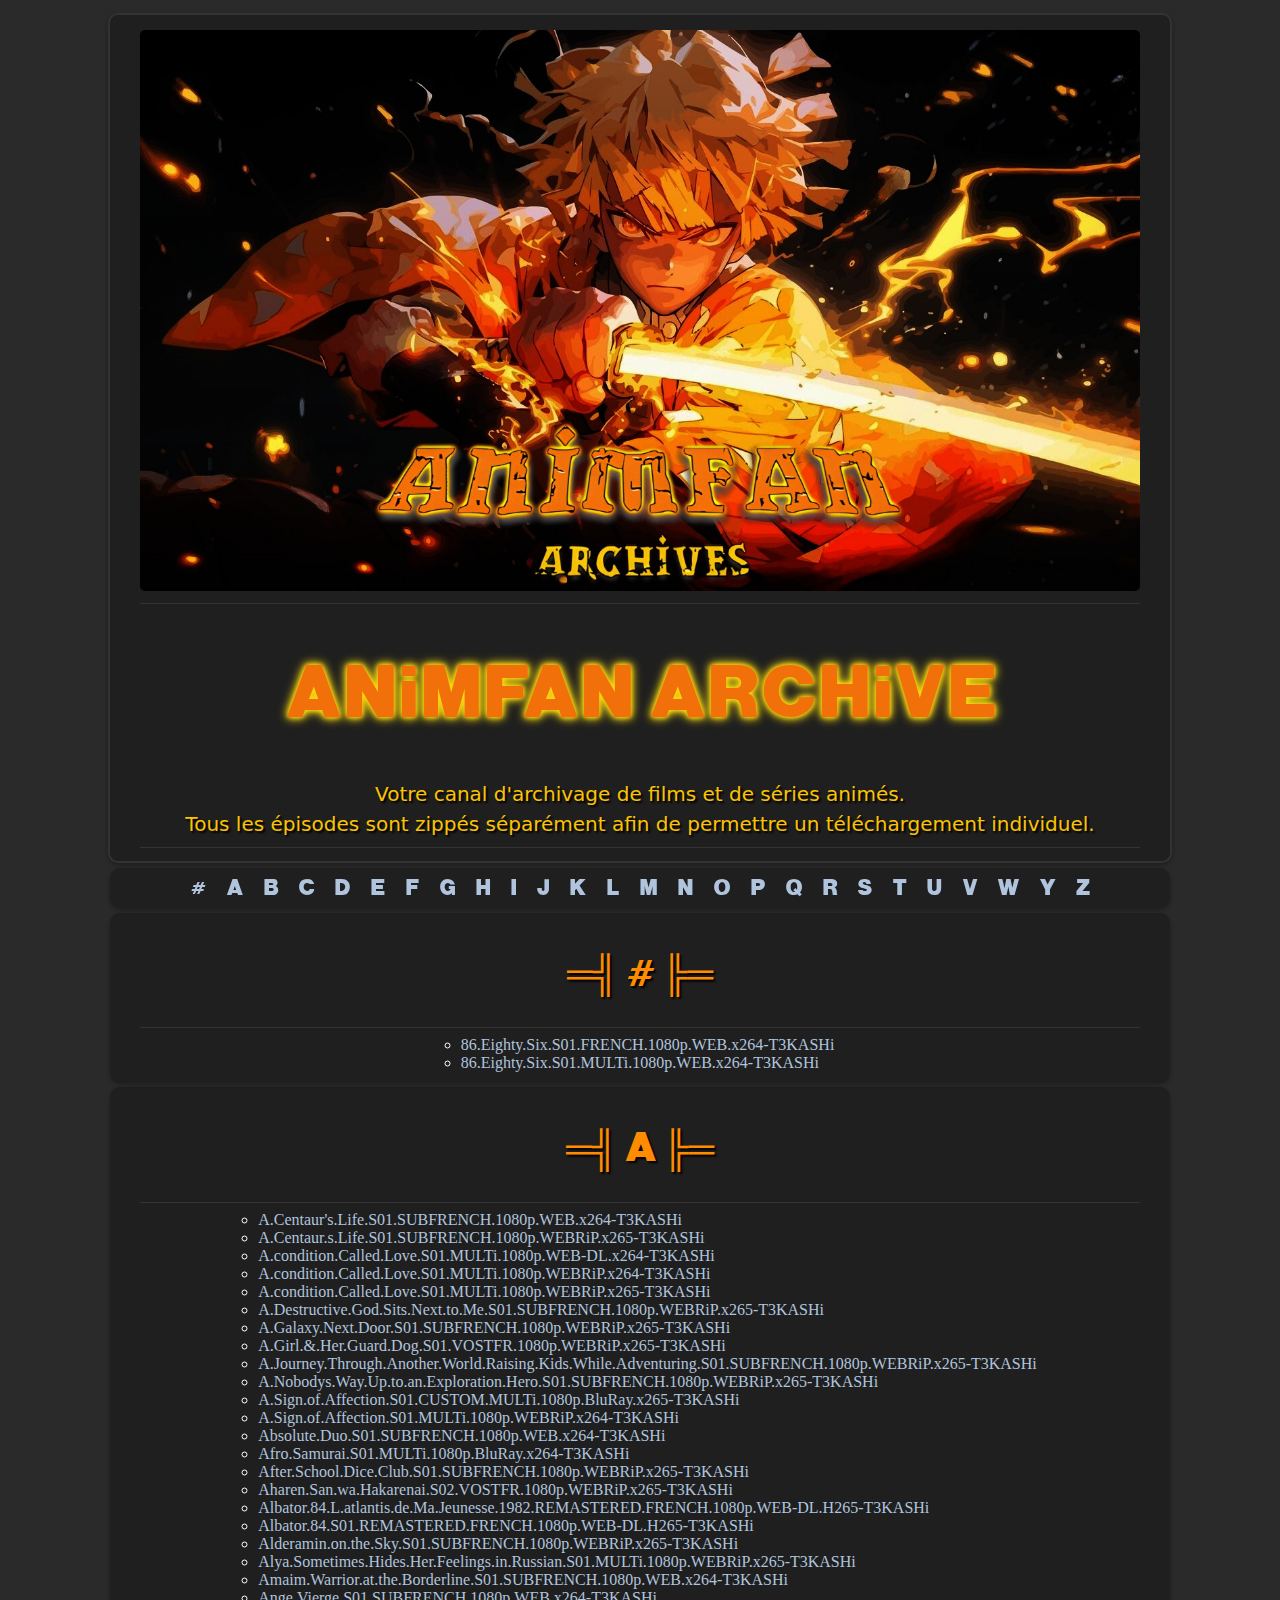
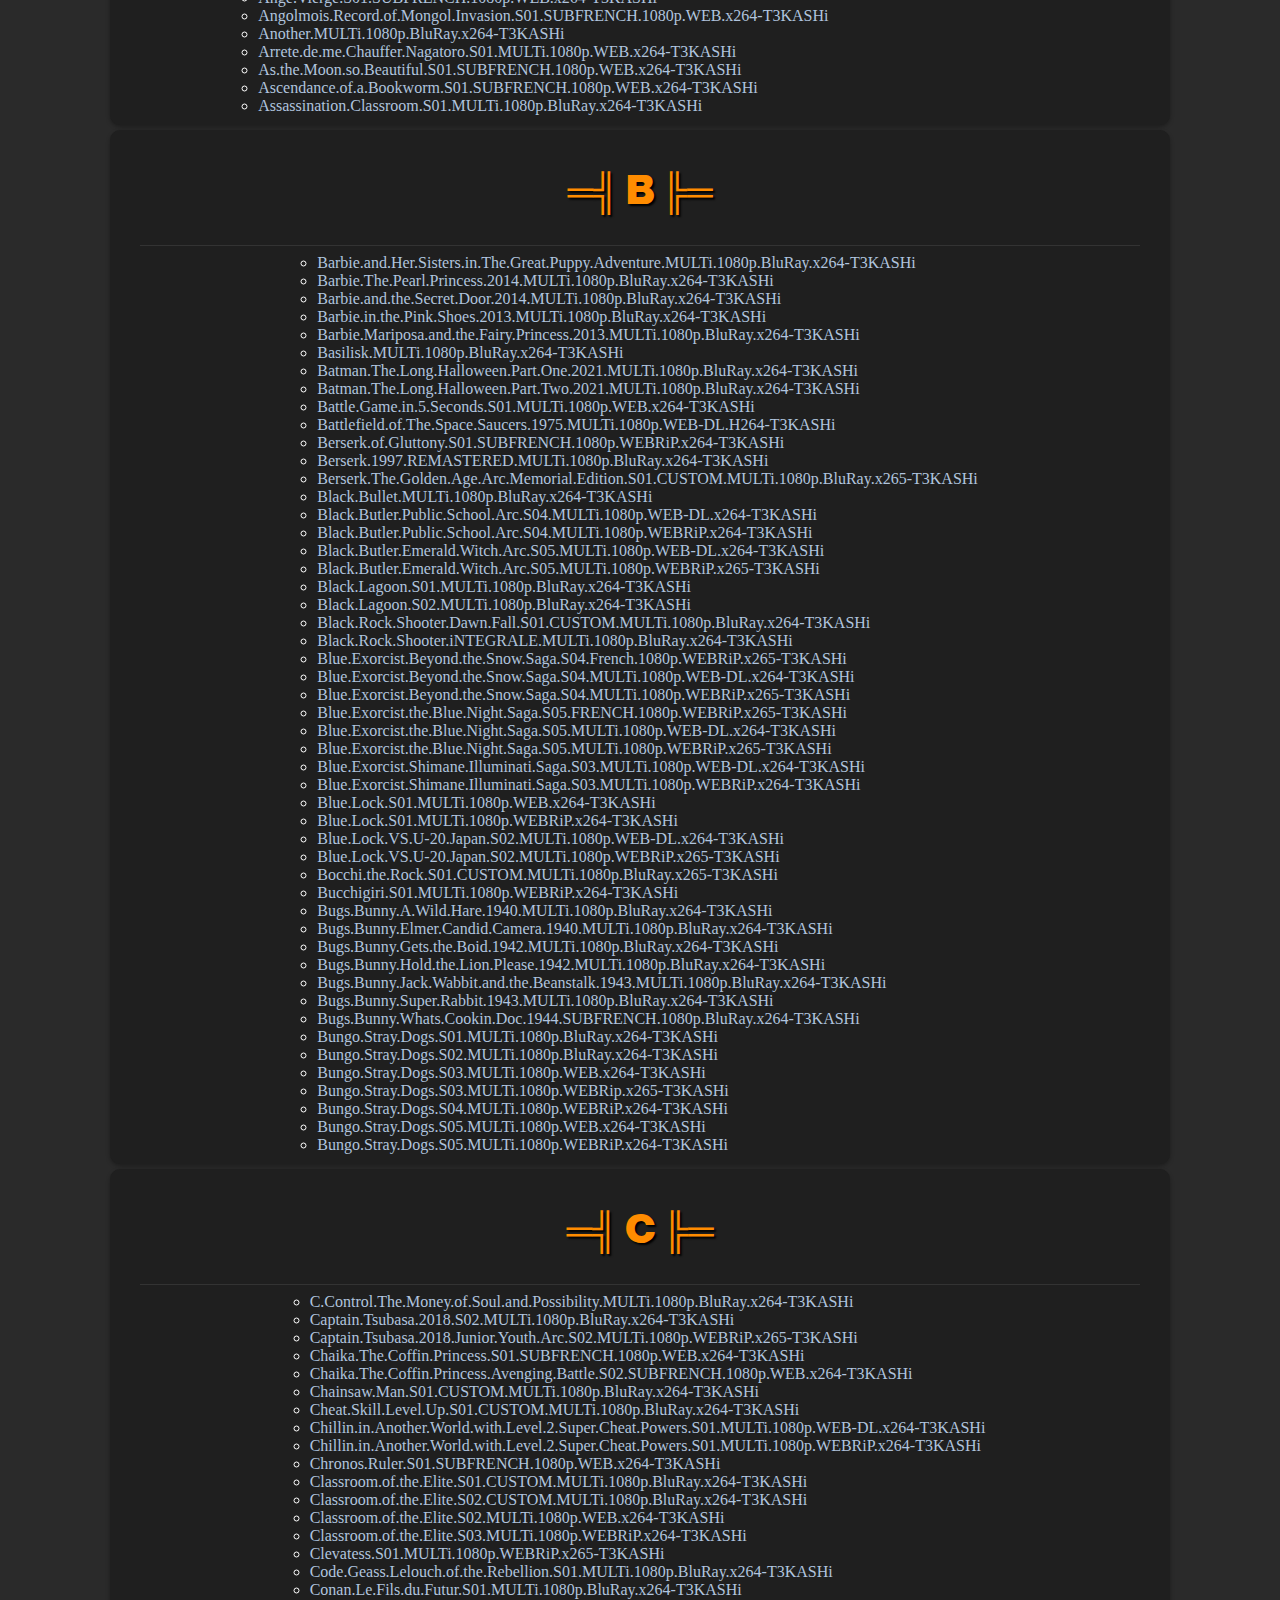
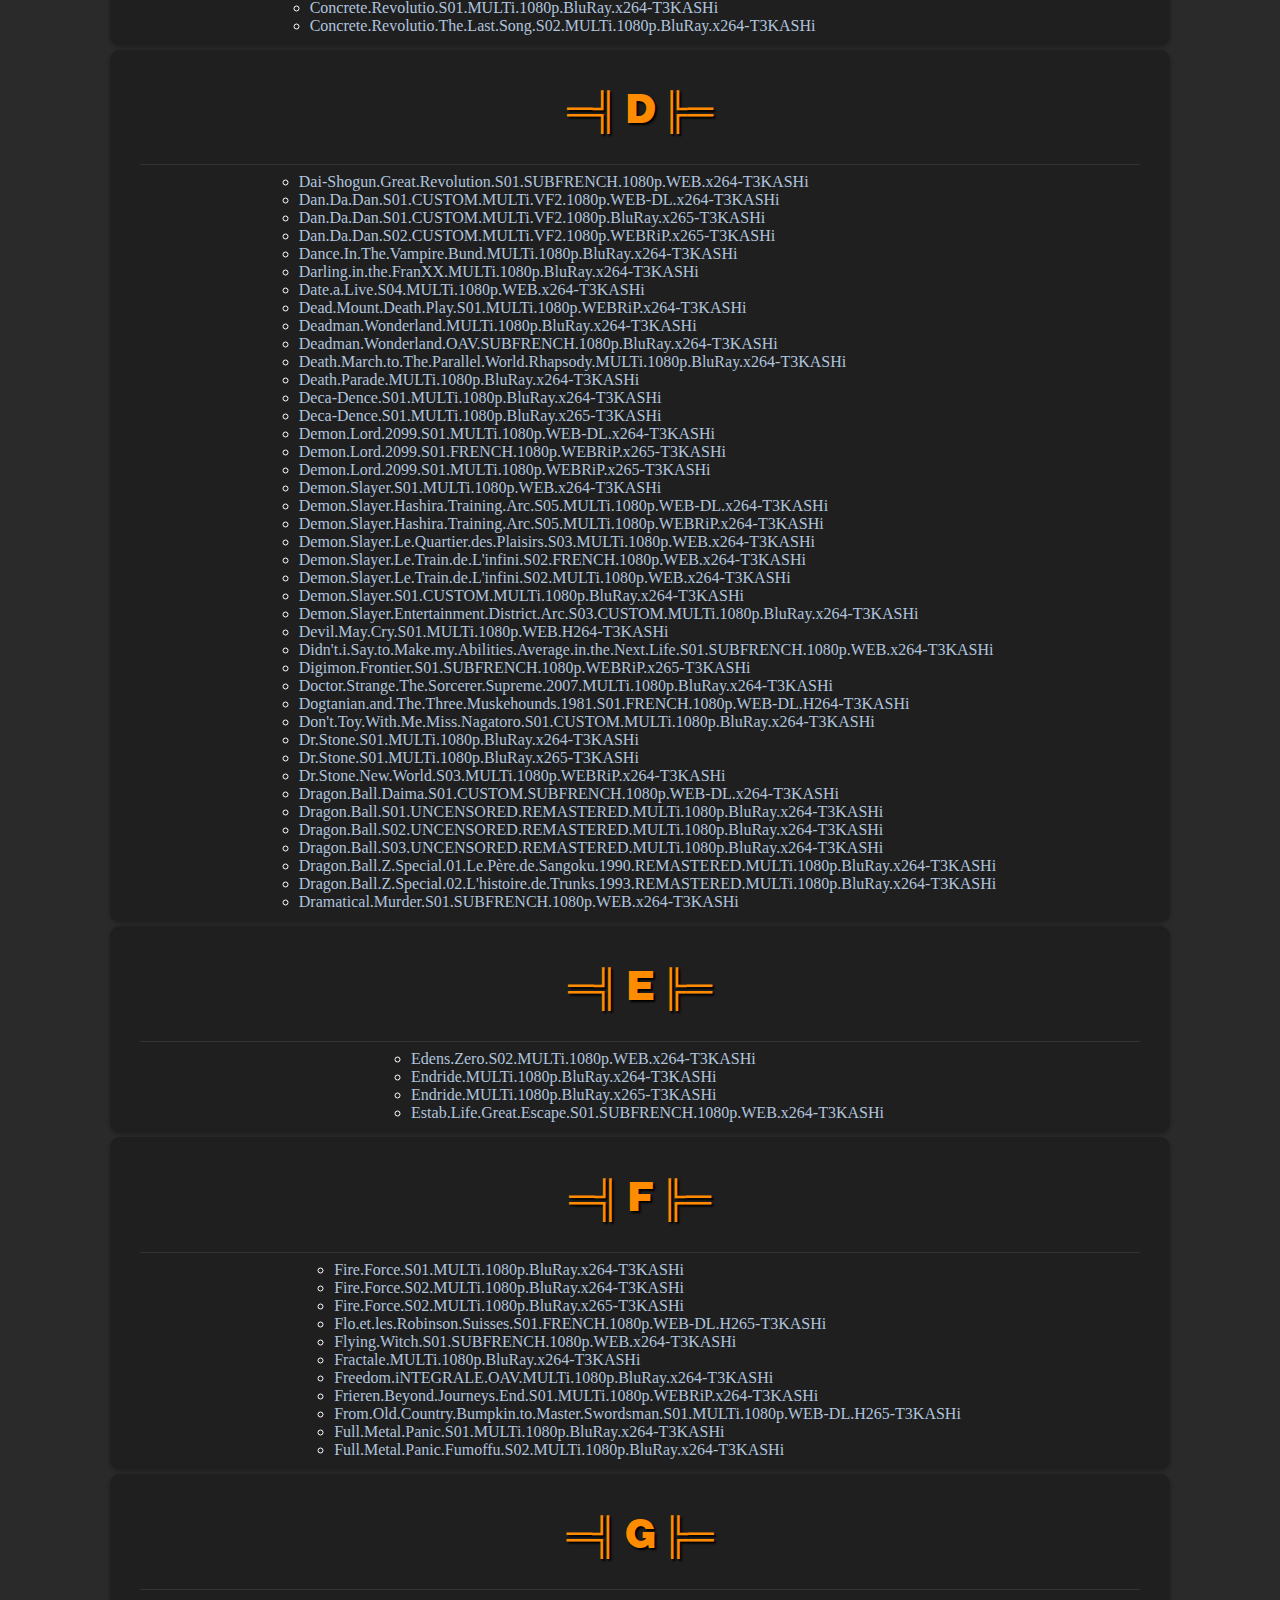
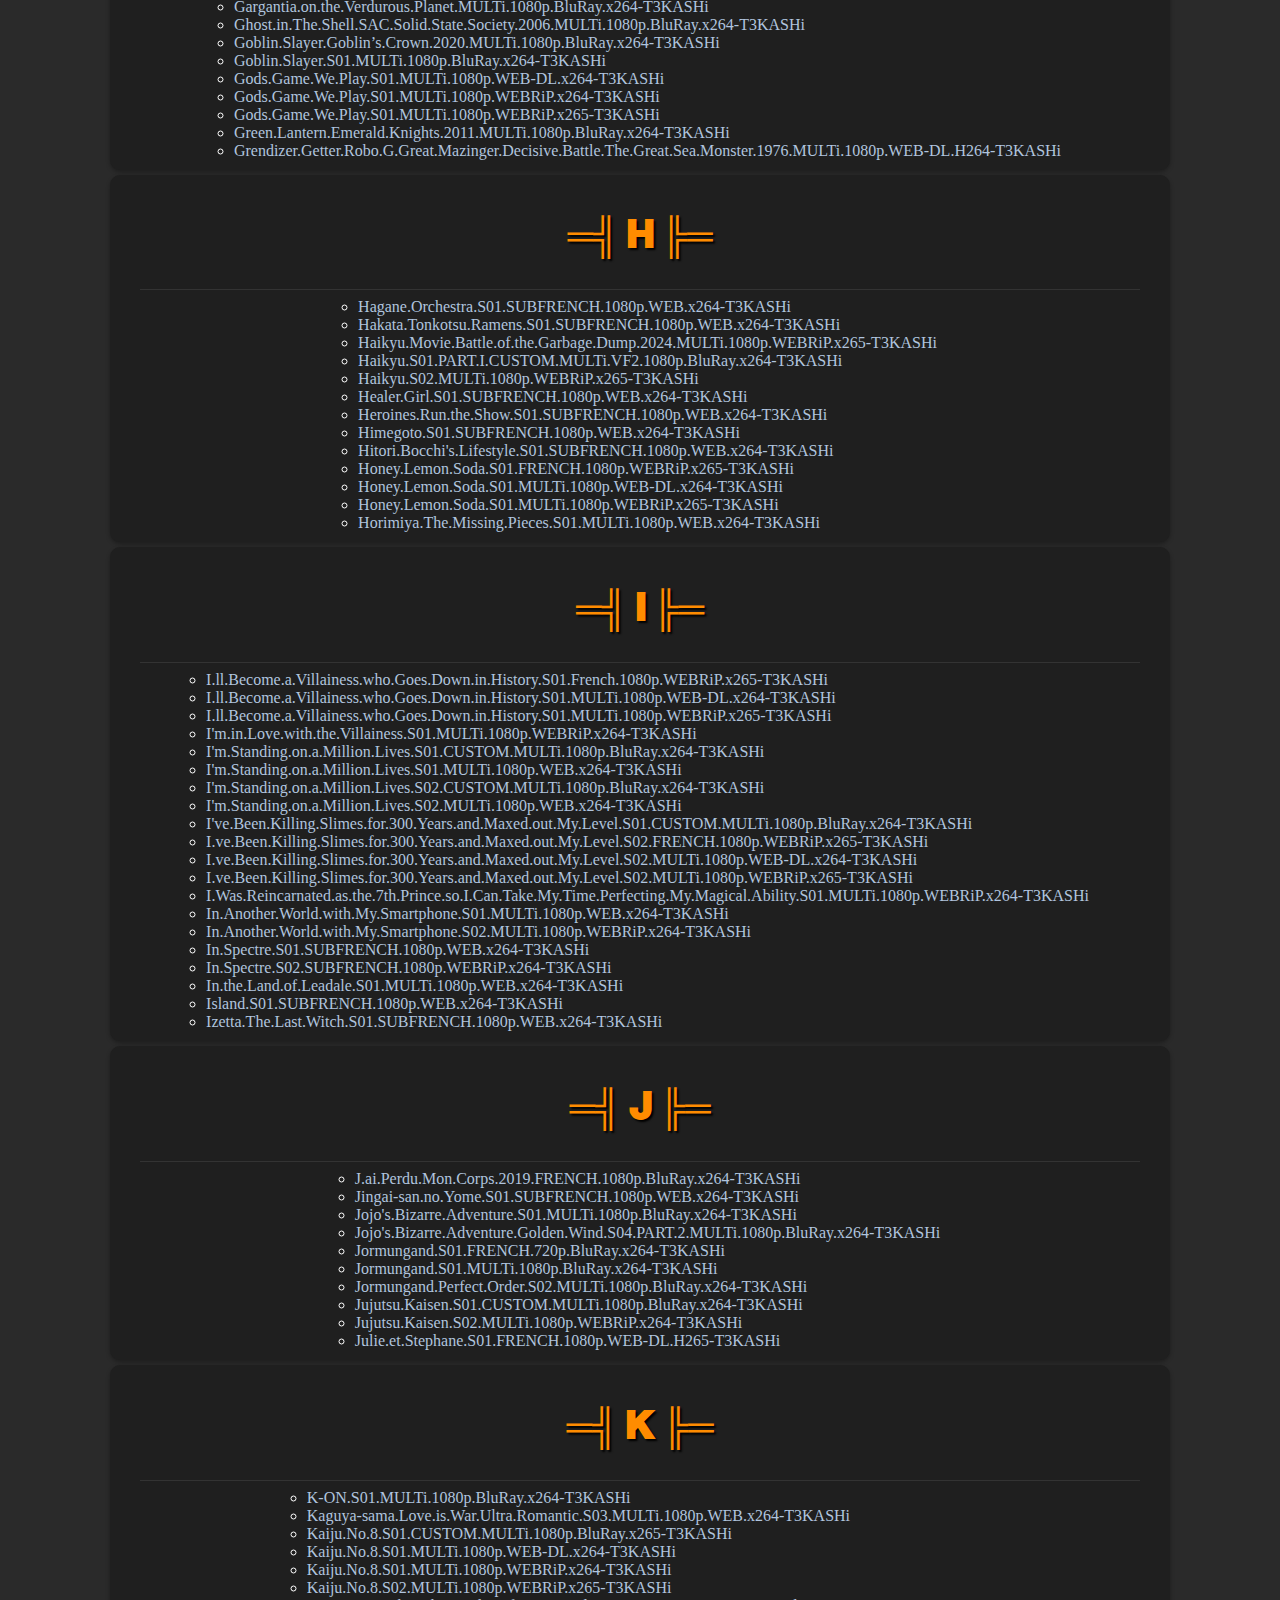
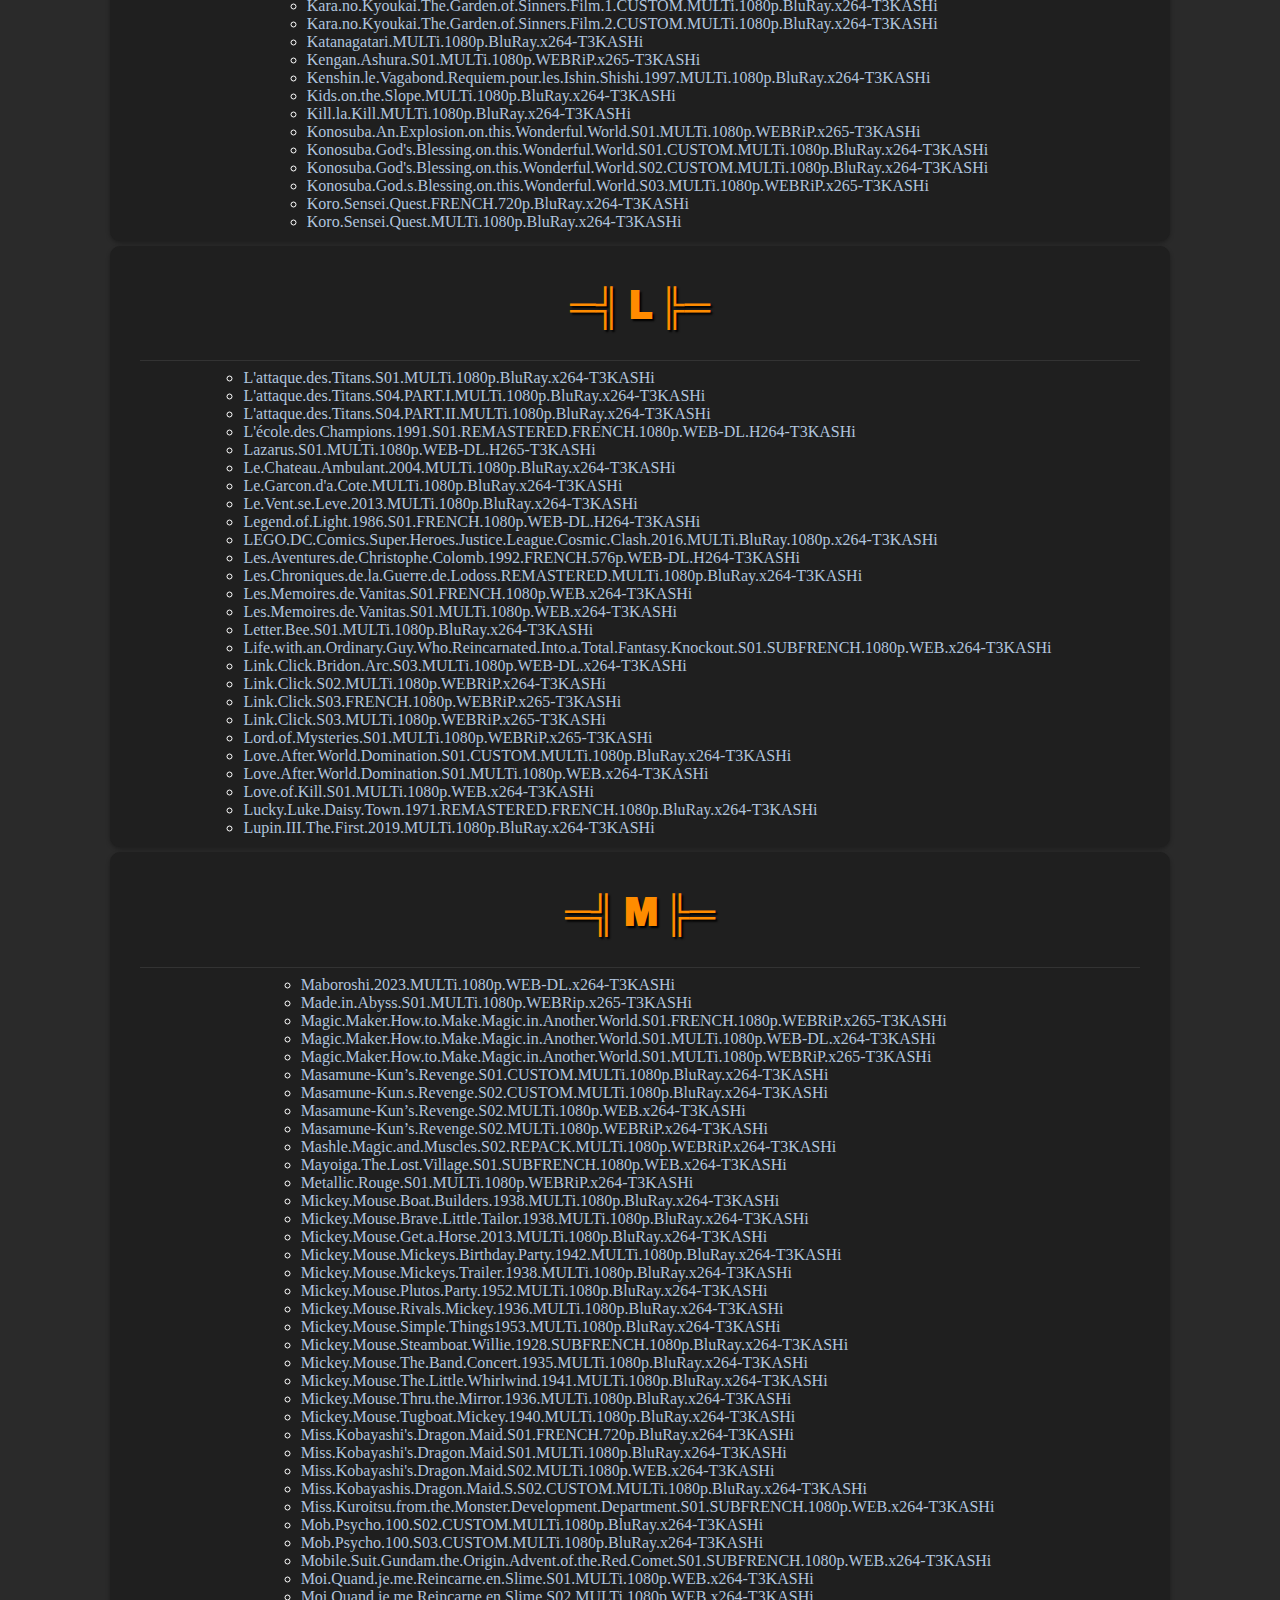
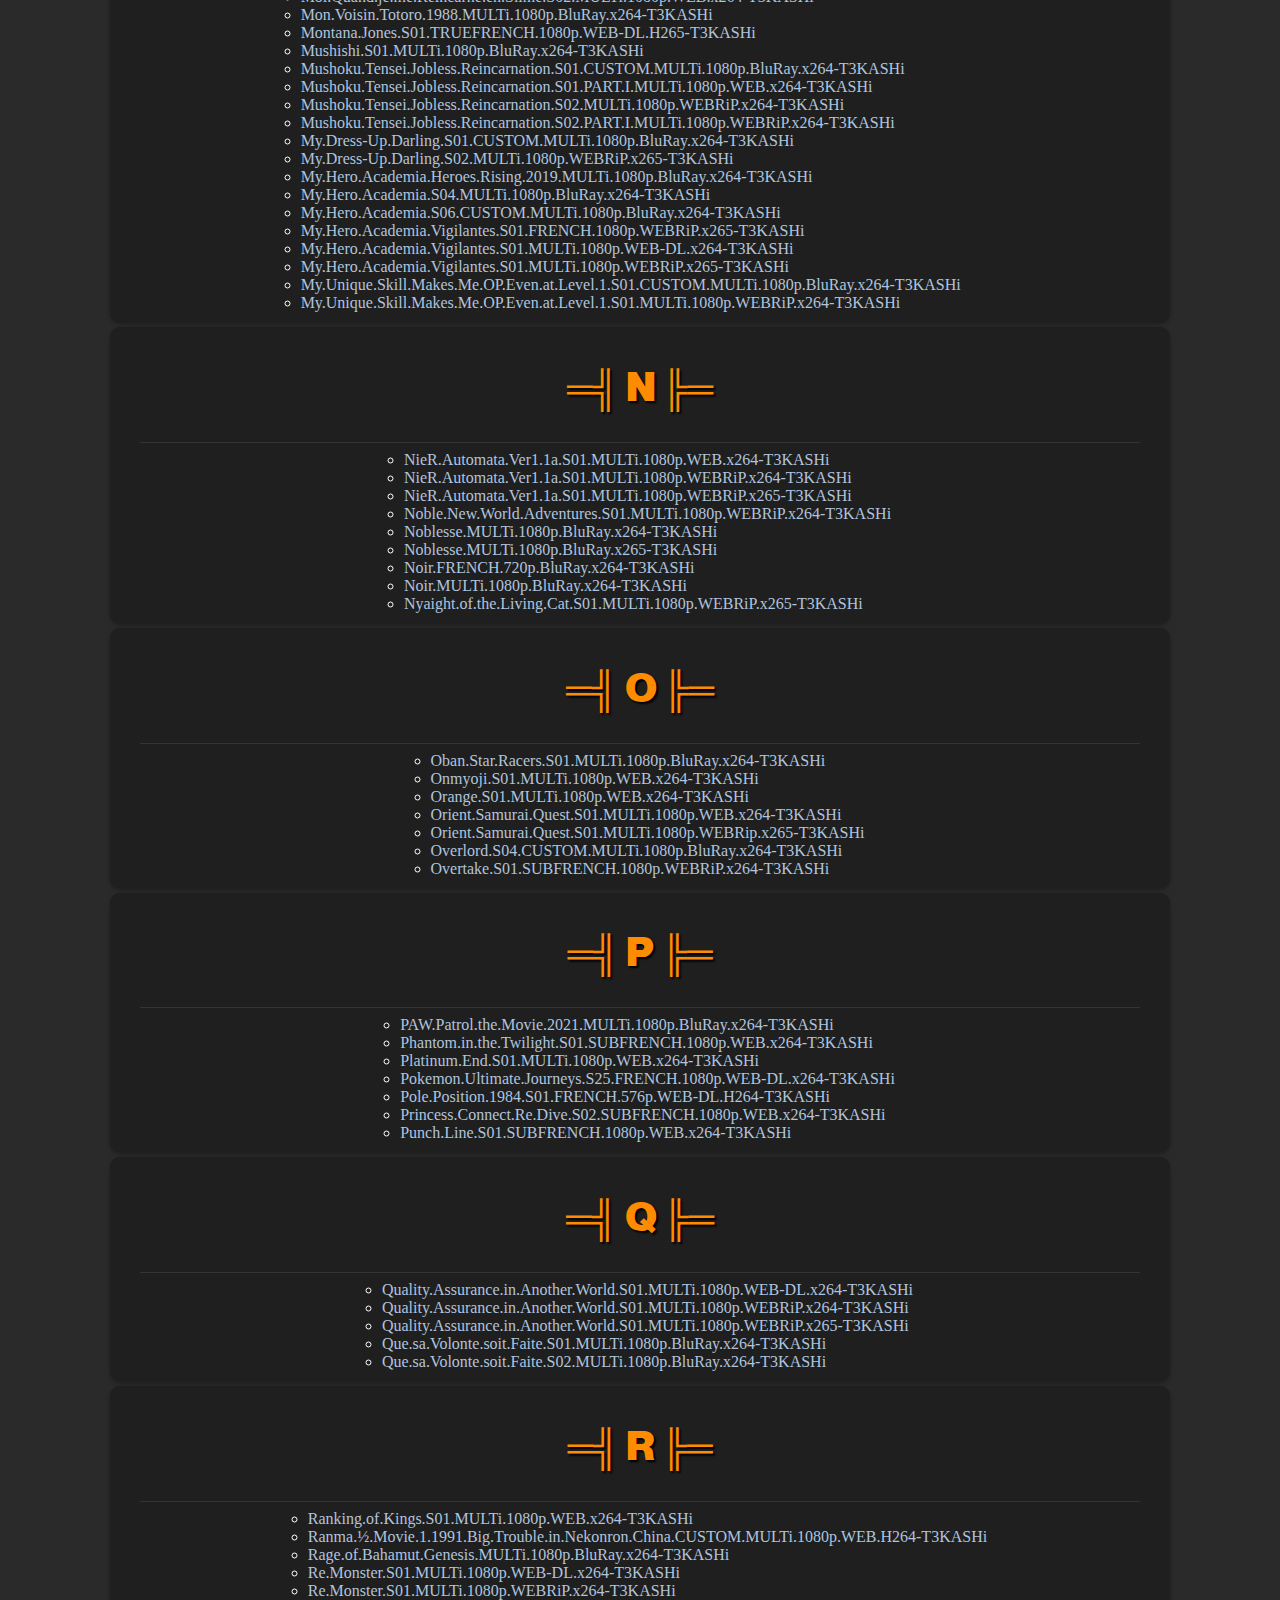
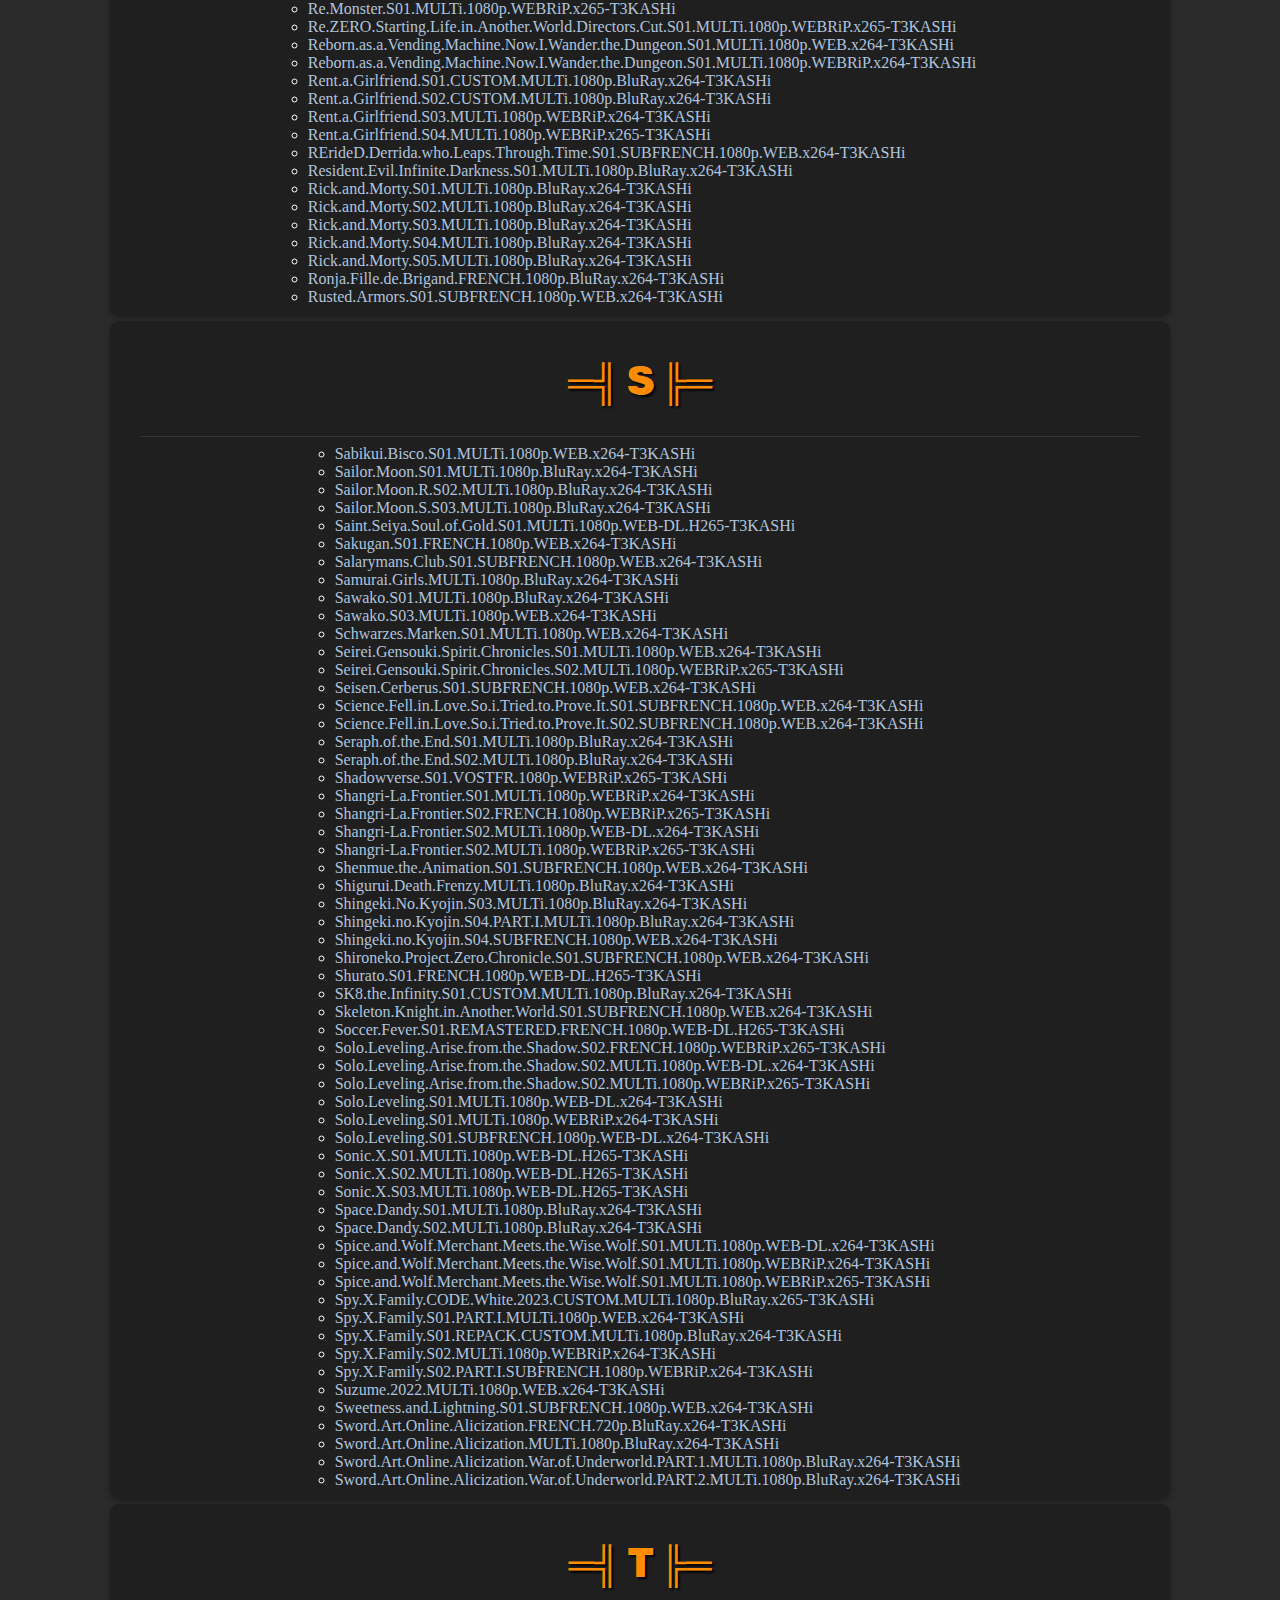
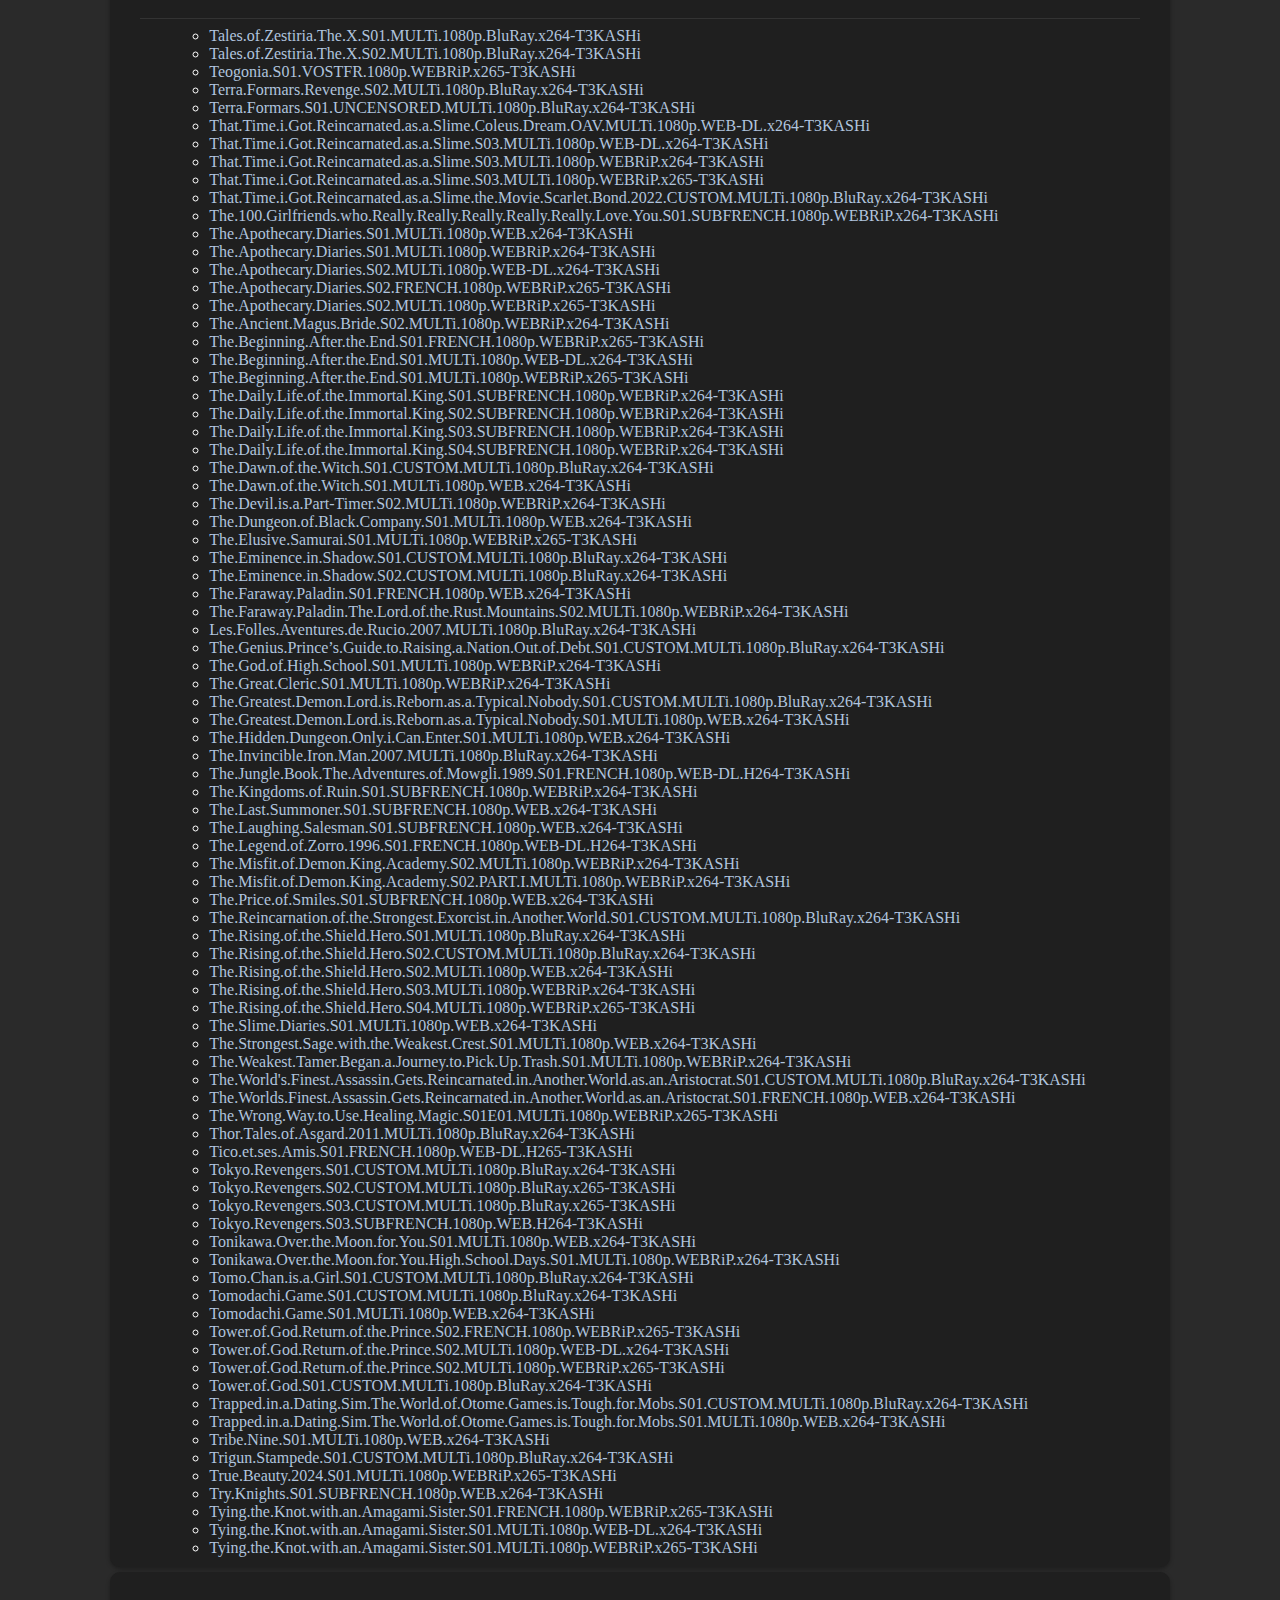
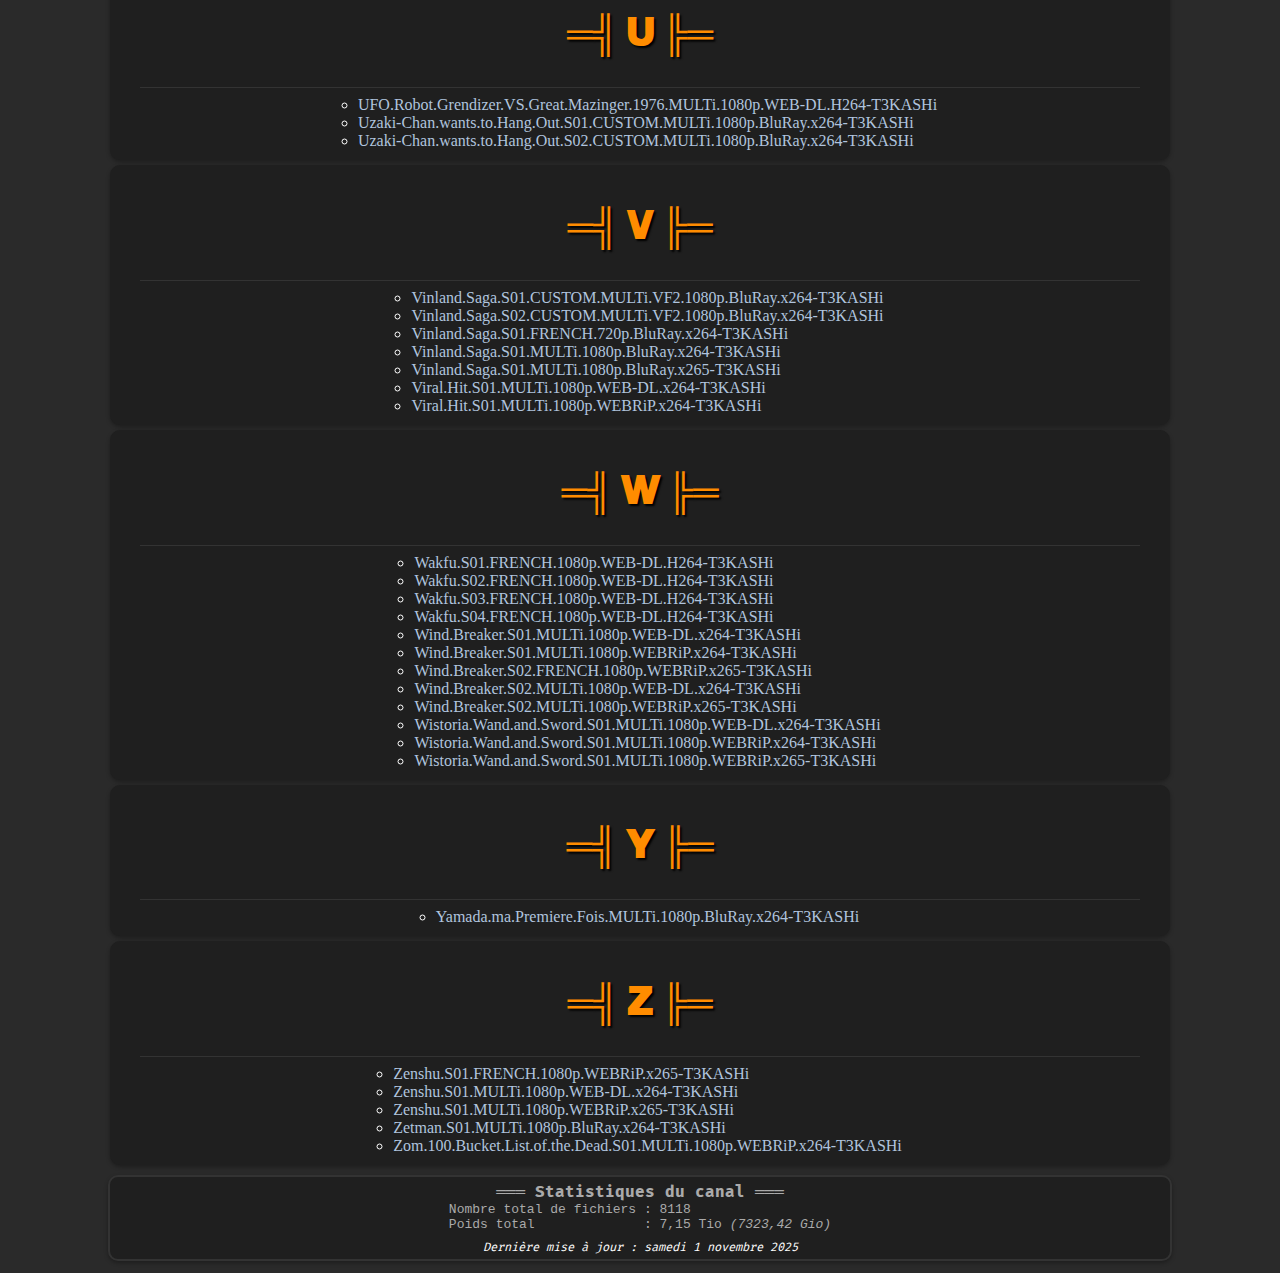
<file: index.html>
<!doctype html>
<html lang="fr">
<head>
	<meta charset="utf-8">
	<title>AnimFan</title>
	<meta property="og:title" content="AnimFan"/>
	<meta property="og:site_name" content="AnimFan">
	<meta property="og:url" content="https://kuro-blade.github.io/animfan/"/>
	<meta property="og:image" content="https://kuro-blade.github.io/animfan/assets/img/preview.jpg"/>
	<meta property="og:type" content="website">
	<meta property="og:description" content="Archivage de pack d'anime au format zip."/>
	<meta property="og:locale" content="fr_FR">
	<meta name="viewport" content="width=device-width, initial-scale=1">
	<meta name="description" content="Archivage de pack d'anime au format zip."/>
	<link href="styles/style.css" rel="stylesheet" type="text/css">
	<link href="styles/tooltips.css" rel="stylesheet" type="text/css">
	<link rel="preload" href="/assets/fonts/dejavusans-webfont.woff2" as="font" type="font/woff2" crossorigin="anonymous">
	<link rel="preload" href="/assets/fonts/dejavusans-webfont.woff" as="font" type="font/woff" crossorigin="anonymous">
	<link rel="preload" href="/assets/fonts/dejavusanscondensed-webfont.woff2" as="font" type="font/woff2" crossorigin="anonymous">
	<link rel="preload" href="/assets/fonts/dejavusanscondensed-webfont.woff" as="font" type="font/woff" crossorigin="anonymous">
	<link rel="preload" href="/assets/fonts/fira-mono-latin-400-normal.woff2" as="font" type="font/woff2" crossorigin="anonymous">
	<link rel="preload" href="/assets/fonts/fira-mono-latin-400-normal.woff" as="font" type="font/woff" crossorigin="anonymous">
	<link rel="preload" href="/assets/fonts/fira-mono-latin-ext-400-normal.woff2" as="font" type="font/woff2" crossorigin="anonymous">
	<link rel="preload" href="/assets/fonts/fira-mono-latin-ext-400-normal.woff" as="font" type="font/woff" crossorigin="anonymous">
	<link rel="preload" href="/assets/fonts/fira-mono-symbols2-400-normal.woff2" as="font" type="font/woff2" crossorigin="anonymous">
	<link rel="preload" href="/assets/fonts/fira-mono-symbols2-400-normal.woff" as="font" type="font/woff" crossorigin="anonymous">
	<link rel="preload" href="/assets/fonts/fira-mono-latin-500-normal.woff2" as="font" type="font/woff2" crossorigin="anonymous">
	<link rel="preload" href="/assets/fonts/fira-mono-latin-500-normal.woff" as="font" type="font/woff" crossorigin="anonymous">
	<link rel="preload" href="/assets/fonts/fira-mono-latin-ext-500-normal.woff2" as="font" type="font/woff2" crossorigin="anonymous">
	<link rel="preload" href="/assets/fonts/fira-mono-latin-ext-500-normal.woff" as="font" type="font/woff" crossorigin="anonymous">
	<link rel="preload" href="/assets/fonts/fira-mono-symbols2-500-normal.woff2" as="font" type="font/woff2" crossorigin="anonymous">
	<link rel="preload" href="/assets/fonts/fira-mono-symbols2-500-normal.woff" as="font" type="font/woff" crossorigin="anonymous">
	<link rel="preload" href="/assets/fonts/fira-mono-latin-700-normal.woff2" as="font" type="font/woff2" crossorigin="anonymous">
	<link rel="preload" href="/assets/fonts/fira-mono-latin-700-normal.woff" as="font" type="font/woff" crossorigin="anonymous">
	<link rel="preload" href="/assets/fonts/fira-mono-latin-ext-700-normal.woff2" as="font" type="font/woff2" crossorigin="anonymous">
	<link rel="preload" href="/assets/fonts/fira-mono-latin-ext-700-normal.woff" as="font" type="font/woff" crossorigin="anonymous">
	<link rel="preload" href="/assets/fonts/fira-mono-symbols2-700-normal.woff2" as="font" type="font/woff2" crossorigin="anonymous">
	<link rel="preload" href="/assets/fonts/fira-mono-symbols2-700-normal.woff" as="font" type="font/woff" crossorigin="anonymous">
	<link rel="preload" href="/assets/fonts/optialpine-bold-webfont.woff2" as="font" type="font/woff2" crossorigin="anonymous">
	<link rel="preload" href="/assets/fonts/optialpine-bold-webfont.woff" as="font" type="font/woff" crossorigin="anonymous">
</head>

<body>
	<header class="banner">
		<img src="assets/img/banniere.jpg" width="1000" height="auto" alt="Bannière AnimFan Archives" class="img-title"/><br/>
		<hr/>
		<h1>ANiMFAN ARCHiVE</h1>
		<p>
		Votre canal d'archivage de films et de séries animés.<br/>
		Tous les épisodes sont zippés séparément afin de permettre un téléchargement individuel.
		</p>
		<hr/>
	</header>
	
	<nav>
		<div class="index">
			<a href="##">#</a>
			<a href="#A">A</a>
			<a href="#B">B</a>
			<a href="#C">C</a>
			<a href="#D">D</a>
			<a href="#E">E</a>
			<a href="#F">F</a>
			<a href="#G">G</a>
			<a href="#H">H</a>
			<a href="#I">I</a>
			<a href="#J">J</a>
			<a href="#K">K</a>
			<a href="#L">L</a>
			<a href="#M">M</a>
			<a href="#N">N</a>
			<a href="#O">O</a>
			<a href="#P">P</a>
			<a href="#Q">Q</a>
			<a href="#R">R</a>
			<a href="#S">S</a>
			<a href="#T">T</a>
			<a href="#U">U</a>
			<a href="#V">V</a>
			<a href="#W">W</a>
			<!--<a href="#X">X</a>-->
			<a href="#Y">Y</a>
			<a href="#Z">Z</a>
		</div>
	</nav>
	
	<main>
		<section id="#">
			<header>
				<h2>═╣ # ╠═</h2>
				<hr/>
			</header>
			<div class="list">
				<ul>
					<li>
						<div class="tooltip-container">
							<a href="https://t.me/c/2364928931/7030" target="_blank" rel="external noopener noreferrer">
							86.Eighty.Six.S01.FRENCH.1080p.WEB.x264-T3KASHi</a>
							<div class="tooltip">
								<div class="tooltip-thumb00001"></div>
								<div class="tooltip-text">
									Saison 1 (Part. 1)<br/>
									Date : 20 / 01 / 2022 <br/>
									Size : 14,7 Go<br/>
									Nbr. : 11 x 23mn 40
								</div>
							</div>
						</div>
					</li>
					<li>
						<div class="tooltip-container">
							<a href="https://t.me/c/2364928931/8862" target="_blank" rel="external noopener noreferrer">
								86.Eighty.Six.S01.MULTi.1080p.WEB.x264-T3KASHi</a>
							<div class="tooltip">
								<div class="tooltip-thumb00001"></div>
								<div class="tooltip-text">
									Date : 21 / 05 / 2022 <br/>
									Size : 31,3 Go<br/>
									Nbr. : 23 x 24 min
								</div>
							</div>
						</div>
					</li>
				</ul>
			</div>
		</section>

		<section id="A">
			<header>
				<h2>═╣ A ╠═</h2>
				<hr/>
			</header>
			<div class="list">
				<ul>
					<li>
						<a href="https://t.me/c/2364928931/7108" target="_blank" rel="external noopener noreferrer">
							A.Centaur's.Life.S01.SUBFRENCH.1080p.WEB.x264-T3KASHi</a>
					</li>
					<li>
						<a href="https://t.me/c/2364928931/3656" target="_blank" rel="external noopener noreferrer">
							A.Centaur.s.Life.S01.SUBFRENCH.1080p.WEBRiP.x265-T3KASHi</a>
					</li>
					<li>
						<a href="https://t.me/c/2364928931/3039" target="_blank" rel="external noopener noreferrer">
							A.condition.Called.Love.S01.MULTi.1080p.WEB-DL.x264-T3KASHi</a>
					</li>
					<li>
						<a href="https://t.me/c/2364928931/3055" target="_blank" rel="external noopener noreferrer">
							A.condition.Called.Love.S01.MULTi.1080p.WEBRiP.x264-T3KASHi</a>
					</li>
					<li>
						<a href="https://t.me/c/2364928931/4222" target="_blank" rel="external noopener noreferrer">
							A.condition.Called.Love.S01.MULTi.1080p.WEBRiP.x265-T3KASHi</a>
					</li>
					<li>
						<a href="https://t.me/c/2364928931/3557" target="_blank" rel="external noopener noreferrer">
							A.Destructive.God.Sits.Next.to.Me.S01.SUBFRENCH.1080p.WEBRiP.x265-T3KASHi</a>
					</li>
					<li>
						<a href="https://t.me/c/2364928931/3537" target="_blank" rel="external noopener noreferrer">
							A.Galaxy.Next.Door.S01.SUBFRENCH.1080p.WEBRiP.x265-T3KASHi</a>
					</li>
					<li>
						<a href="https://t.me/c/2364928931/7879" target="_blank" rel="external noopener noreferrer">
							A.Girl.&amp;.Her.Guard.Dog.S01.VOSTFR.1080p.WEBRiP.x265-T3KASHi</a>
					</li>
					<li>
						<a href="https://t.me/c/2364928931/3764" target="_blank" rel="external noopener noreferrer">
							A.Journey.Through.Another.World.Raising.Kids.While.Adventuring.S01.SUBFRENCH.1080p.WEBRiP.x265-T3KASHi</a>
					</li>
					<li>
						<a href="https://t.me/c/2364928931/4364" target="_blank" rel="external noopener noreferrer">
							A.Nobodys.Way.Up.to.an.Exploration.Hero.S01.SUBFRENCH.1080p.WEBRiP.x265-T3KASHi</a>
					</li>
					<li>
						<a href="https://t.me/c/2364928931/3672" target="_blank" rel="external noopener noreferrer">
							A.Sign.of.Affection.S01.CUSTOM.MULTi.1080p.BluRay.x265-T3KASHi</a>
					</li>
					<li>
						<a href="https://t.me/c/2364928931/2625" target="_blank" rel="external noopener noreferrer">
							A.Sign.of.Affection.S01.MULTi.1080p.WEBRiP.x264-T3KASHi</a>
					</li>
					<li>
						<a href="https://t.me/c/2364928931/7140" target="_blank" rel="external noopener noreferrer">
							Absolute.Duo.S01.SUBFRENCH.1080p.WEB.x264-T3KASHi</a>
					</li>
					<li>
						<a href="https://t.me/c/2364928931/827" target="_blank" rel="external noopener noreferrer">
							Afro.Samurai.S01.MULTi.1080p.BluRay.x264-T3KASHi</a>
					</li>
					<li>
						<a href="https://t.me/c/2364928931/3640" target="_blank" rel="external noopener noreferrer">
							After.School.Dice.Club.S01.SUBFRENCH.1080p.WEBRiP.x265-T3KASHi</a>
					</li>
					<li>
						<a href="https://t.me/c/2364928931/9702" target="_blank" rel="external noopener noreferrer">
							Aharen.San.wa.Hakarenai.S02.VOSTFR.1080p.WEBRiP.x265-T3KASHi</a>
					</li>
					<li>
						<a href="https://t.me/c/2364928931/4311" target="_blank" rel="external noopener noreferrer">
							Albator.84.L.atlantis.de.Ma.Jeunesse.1982.REMASTERED.FRENCH.1080p.WEB-DL.H265-T3KASHi</a>
					</li>
					<li>
						<a href="https://t.me/c/2364928931/4397" target="_blank" rel="external noopener noreferrer">
							Albator.84.S01.REMASTERED.FRENCH.1080p.WEB-DL.H265-T3KASHi</a>
					</li>
					<li>
						<a href="https://t.me/c/2364928931/3520" target="_blank" rel="external noopener noreferrer">
							Alderamin.on.the.Sky.S01.SUBFRENCH.1080p.WEBRiP.x265-T3KASHi</a>
					</li>
					<li>
						<a href="https://t.me/c/2364928931/4258" target="_blank" rel="external noopener noreferrer">
							Alya.Sometimes.Hides.Her.Feelings.in.Russian.S01.MULTi.1080p.WEBRiP.x265-T3KASHi</a>
					</li>
					<li>
						<a href="https://t.me/c/2364928931/9233" target="_blank" rel="external noopener noreferrer">
							Amaim.Warrior.at.the.Borderline.S01.SUBFRENCH.1080p.WEB.x264-T3KASHi</a>
					</li>
					<li>
						<a href="https://t.me/c/2364928931/7285" target="_blank" rel="external noopener noreferrer">
							Ange.Vierge.S01.SUBFRENCH.1080p.WEB.x264-T3KASHi</a>
					</li>
					<li>
						<a href="https://t.me/c/2364928931/7060" target="_blank" rel="external noopener noreferrer">
							Angolmois.Record.of.Mongol.Invasion.S01.SUBFRENCH.1080p.WEB.x264-T3KASHi</a>
					</li>
					<li>
						<a href="https://t.me/c/2364928931/6678" target="_blank" rel="external noopener noreferrer">
							Another.MULTi.1080p.BluRay.x264-T3KASHi</a>
					</li>
					<li>
						<a href="https://t.me/c/2364928931/8285" target="_blank" rel="external noopener noreferrer">
							Arrete.de.me.Chauffer.Nagatoro.S01.MULTi.1080p.WEB.x264-T3KASHi</a>
					</li>
					<li>
						<a href="https://t.me/c/2364928931/7328" target="_blank" rel="external noopener noreferrer">
							As.the.Moon.so.Beautiful.S01.SUBFRENCH.1080p.WEB.x264-T3KASHi</a>
					</li>
					<li>
						<a href="https://t.me/c/2364928931/8983" target="_blank" rel="external noopener noreferrer">
							Ascendance.of.a.Bookworm.S01.SUBFRENCH.1080p.WEB.x264-T3KASHi</a>
					</li>
					<li>
						<a href="https://t.me/c/2364928931/5906" target="_blank" rel="external noopener noreferrer">
							Assassination.Classroom.S01.MULTi.1080p.BluRay.x264-T3KASHi</a>
					</li>
				</ul>
			</div>
		</section>

		<section id="B">
			<header>
				<h2>═╣ B ╠═</h2>
				<hr/>
			</header>
			<div class="list">
				<ul>
					<li>
						<a href="https://t.me/c/2364928931/6384" target="_blank" rel="external noopener noreferrer">
							Barbie.and.Her.Sisters.in.The.Great.Puppy.Adventure.MULTi.1080p.BluRay.x264-T3KASHi</a>
					</li>
					<li>
						<a href="https://t.me/c/2364928931/6929" target="_blank" rel="external noopener noreferrer">
							Barbie.The.Pearl.Princess.2014.MULTi.1080p.BluRay.x264-T3KASHi</a>
					</li>
					<li>
						<a href="https://t.me/c/2364928931/6924" target="_blank" rel="external noopener noreferrer">
							Barbie.and.the.Secret.Door.2014.MULTi.1080p.BluRay.x264-T3KASHi</a>
					</li>
					<li>
						<a href="https://t.me/c/2364928931/6914" target="_blank" rel="external noopener noreferrer">
							Barbie.in.the.Pink.Shoes.2013.MULTi.1080p.BluRay.x264-T3KASHi</a>
					</li>
					<li>
						<a href="https://t.me/c/2364928931/6919" target="_blank" rel="external noopener noreferrer">
							Barbie.Mariposa.and.the.Fairy.Princess.2013.MULTi.1080p.BluRay.x264-T3KASHi</a>
					</li>
					<li>
						<a href="https://t.me/c/2364928931/5248" target="_blank" rel="external noopener noreferrer">
							Basilisk.MULTi.1080p.BluRay.x264-T3KASHi</a>
					</li>
					<li>
						<a href="https://t.me/c/2364928931/6130" target="_blank" rel="external noopener noreferrer">
							Batman.The.Long.Halloween.Part.One.2021.MULTi.1080p.BluRay.x264-T3KASHi</a>
					</li>
					<li>
						<a href="https://t.me/c/2364928931/6135" target="_blank" rel="external noopener noreferrer">
							Batman.The.Long.Halloween.Part.Two.2021.MULTi.1080p.BluRay.x264-T3KASHi</a>
					</li>
					<li>
						<a href="https://t.me/c/2364928931/9561" target="_blank" rel="external noopener noreferrer">
							Battle.Game.in.5.Seconds.S01.MULTi.1080p.WEB.x264-T3KASHi</a>
					</li>
					<li>
						<a href="https://t.me/c/2364928931/2244" target="_blank" rel="external noopener noreferrer">
							Battlefield.of.The.Space.Saucers.1975.MULTi.1080p.WEB-DL.H264-T3KASHi</a>
					</li>
					<li>
						<a href="https://t.me/c/2364928931/1539" target="_blank" rel="external noopener noreferrer">
							Berserk.of.Gluttony.S01.SUBFRENCH.1080p.WEBRiP.x264-T3KASHi</a>
					</li>
					<li>
						<a href="https://t.me/c/2364928931/5557" target="_blank" rel="external noopener noreferrer">
							Berserk.1997.REMASTERED.MULTi.1080p.BluRay.x264-T3KASHi</a>
					</li>
					<li>
						<a href="https://t.me/c/2364928931/4380" target="_blank" rel="external noopener noreferrer">
							Berserk.The.Golden.Age.Arc.Memorial.Edition.S01.CUSTOM.MULTi.1080p.BluRay.x265-T3KASHi</a>
					</li>
					<li>
						<a href="https://t.me/c/2364928931/6039" target="_blank" rel="external noopener noreferrer">
							Black.Bullet.MULTi.1080p.BluRay.x264-T3KASHi</a>
					</li>
					<li>
						<a href="https://t.me/c/2364928931/3103" target="_blank" rel="external noopener noreferrer">
							Black.Butler.Public.School.Arc.S04.MULTi.1080p.WEB-DL.x264-T3KASHi</a>
					</li>
					<li>
						<a href="https://t.me/c/2364928931/3118" target="_blank" rel="external noopener noreferrer">
							Black.Butler.Public.School.Arc.S04.MULTi.1080p.WEBRiP.x264-T3KASHi</a>
					</li>
					<li>
						<a href="https://t.me/c/2364928931/9959" target="_blank" rel="external noopener noreferrer">
							Black.Butler.Emerald.Witch.Arc.S05.MULTi.1080p.WEB-DL.x264-T3KASHi</a>
					</li>
					<li>
						<a href="https://t.me/c/2364928931/9975" target="_blank" rel="external noopener noreferrer">
							Black.Butler.Emerald.Witch.Arc.S05.MULTi.1080p.WEBRiP.x265-T3KASHi</a>
					</li>
					<li>
						<a href="https://t.me/c/2364928931/5743" target="_blank" rel="external noopener noreferrer">
							Black.Lagoon.S01.MULTi.1080p.BluRay.x264-T3KASHi</a>
					</li>
					<li>
						<a href="https://t.me/c/2364928931/5758" target="_blank" rel="external noopener noreferrer">
							Black.Lagoon.S02.MULTi.1080p.BluRay.x264-T3KASHi</a>
					</li>
					<li>
						<a href="https://t.me/c/2364928931/233" target="_blank" rel="external noopener noreferrer">
							Black.Rock.Shooter.Dawn.Fall.S01.CUSTOM.MULTi.1080p.BluRay.x264-T3KASHi</a>
					</li>
					<li>
						<a href="https://t.me/c/2364928931/4586" target="_blank" rel="external noopener noreferrer">
							Black.Rock.Shooter.iNTEGRALE.MULTi.1080p.BluRay.x264-T3KASHi</a>
					</li>
					<li>
						<a href="https://t.me/c/2364928931/7421" target="_blank" rel="external noopener noreferrer">
							Blue.Exorcist.Beyond.the.Snow.Saga.S04.French.1080p.WEBRiP.x265-T3KASHi</a>
					</li>
					<li>
						<a href="https://t.me/c/2364928931/7389" target="_blank" rel="external noopener noreferrer">
							Blue.Exorcist.Beyond.the.Snow.Saga.S04.MULTi.1080p.WEB-DL.x264-T3KASHi</a>
					</li>
					<li>
						<a href="https://t.me/c/2364928931/7405" target="_blank" rel="external noopener noreferrer">
							Blue.Exorcist.Beyond.the.Snow.Saga.S04.MULTi.1080p.WEBRiP.x265-T3KASHi</a>
					</li>
					<li>
						<a href="https://t.me/c/2364928931/7469" target="_blank" rel="external noopener noreferrer">
							Blue.Exorcist.the.Blue.Night.Saga.S05.FRENCH.1080p.WEBRiP.x265-T3KASHi</a>
					</li>
					<li>
						<a href="https://t.me/c/2364928931/7437" target="_blank" rel="external noopener noreferrer">
							Blue.Exorcist.the.Blue.Night.Saga.S05.MULTi.1080p.WEB-DL.x264-T3KASHi</a>
					</li>
					<li>
						<a href="https://t.me/c/2364928931/7453" target="_blank" rel="external noopener noreferrer">
							Blue.Exorcist.the.Blue.Night.Saga.S05.MULTi.1080p.WEBRiP.x265-T3KASHi</a>
					</li>
					<li>
						<a href="https://t.me/c/2364928931/7373" target="_blank" rel="external noopener noreferrer">
							Blue.Exorcist.Shimane.Illuminati.Saga.S03.MULTi.1080p.WEB-DL.x264-T3KASHi</a>
					</li>
					<li>
						<a href="https://t.me/c/2364928931/2561" target="_blank" rel="external noopener noreferrer">
							Blue.Exorcist.Shimane.Illuminati.Saga.S03.MULTi.1080p.WEBRiP.x264-T3KASHi</a>
					</li>
					<li>
						<a href="https://t.me/c/2364928931/892" target="_blank" rel="external noopener noreferrer">
							Blue.Lock.S01.MULTi.1080p.WEB.x264-T3KASHi</a>
					</li>
					<li>
						<a href="https://t.me/c/2364928931/540" target="_blank" rel="external noopener noreferrer">
							Blue.Lock.S01.MULTi.1080p.WEBRiP.x264-T3KASHi</a>
					</li>
					<li>
						<a href="https://t.me/c/2364928931/5167" target="_blank" rel="external noopener noreferrer">
							Blue.Lock.VS.U-20.Japan.S02.MULTi.1080p.WEB-DL.x264-T3KASHi</a>
					</li>
					<li>
						<a href="https://t.me/c/2364928931/5184" target="_blank" rel="external noopener noreferrer">
							Blue.Lock.VS.U-20.Japan.S02.MULTi.1080p.WEBRiP.x265-T3KASHi</a>
					</li>
					<li>
						<a href="https://t.me/c/2364928931/4086" target="_blank" rel="external noopener noreferrer">
							Bocchi.the.Rock.S01.CUSTOM.MULTi.1080p.BluRay.x265-T3KASHi</a>
					</li>
					<li>
						<a href="https://t.me/c/2364928931/2641" target="_blank" rel="external noopener noreferrer">
							Bucchigiri.S01.MULTi.1080p.WEBRiP.x264-T3KASHi</a>
					</li>
					<li>
						<a href="https://t.me/c/2364928931/6720" target="_blank" rel="external noopener noreferrer">
							Bugs.Bunny.A.Wild.Hare.1940.MULTi.1080p.BluRay.x264-T3KASHi</a>
					</li>
					<li>
						<a href="https://t.me/c/2364928931/6717" target="_blank" rel="external noopener noreferrer">
							Bugs.Bunny.Elmer.Candid.Camera.1940.MULTi.1080p.BluRay.x264-T3KASHi</a>
					</li>
					<li>
						<a href="https://t.me/c/2364928931/6726" target="_blank" rel="external noopener noreferrer">
							Bugs.Bunny.Gets.the.Boid.1942.MULTi.1080p.BluRay.x264-T3KASHi</a>
					</li>
					<li>
						<a href="https://t.me/c/2364928931/6723" target="_blank" rel="external noopener noreferrer">
							Bugs.Bunny.Hold.the.Lion.Please.1942.MULTi.1080p.BluRay.x264-T3KASHi</a>
					</li>
					<li>
						<a href="https://t.me/c/2364928931/6732" target="_blank" rel="external noopener noreferrer">
							Bugs.Bunny.Jack.Wabbit.and.the.Beanstalk.1943.MULTi.1080p.BluRay.x264-T3KASHi</a>
					</li>
					<li>
						<a href="https://t.me/c/2364928931/6729" target="_blank" rel="external noopener noreferrer">
							Bugs.Bunny.Super.Rabbit.1943.MULTi.1080p.BluRay.x264-T3KASHi</a>
					</li>
					<li>
						<a href="https://t.me/c/2364928931/6735" target="_blank" rel="external noopener noreferrer">
							Bugs.Bunny.Whats.Cookin.Doc.1944.SUBFRENCH.1080p.BluRay.x264-T3KASHi</a>
					</li>
					<li>
						<a href="https://t.me/c/2364928931/5775" target="_blank" rel="external noopener noreferrer">
							Bungo.Stray.Dogs.S01.MULTi.1080p.BluRay.x264-T3KASHi</a>
					</li>
					<li>
						<a href="https://t.me/c/2364928931/5791" target="_blank" rel="external noopener noreferrer">
							Bungo.Stray.Dogs.S02.MULTi.1080p.BluRay.x264-T3KASHi</a>
					</li>
					<li>
						<a href="https://t.me/c/2364928931/5808" target="_blank" rel="external noopener noreferrer">
							Bungo.Stray.Dogs.S03.MULTi.1080p.WEB.x264-T3KASHi</a>
					</li>
					<li>
						<a href="https://t.me/c/2364928931/5824" target="_blank" rel="external noopener noreferrer">
							Bungo.Stray.Dogs.S03.MULTi.1080p.WEBRip.x265-T3KASHi</a>
					</li>
					<li>
						<a href="https://t.me/c/2364928931/5840" target="_blank" rel="external noopener noreferrer">
							Bungo.Stray.Dogs.S04.MULTi.1080p.WEBRiP.x264-T3KASHi</a>
					</li>
					<li>
						<a href="https://t.me/c/2364928931/5857" target="_blank" rel="external noopener noreferrer">
							Bungo.Stray.Dogs.S05.MULTi.1080p.WEB.x264-T3KASHi</a>
					</li>
					<li>
						<a href="https://t.me/c/2364928931/1139" target="_blank" rel="external noopener noreferrer">
							Bungo.Stray.Dogs.S05.MULTi.1080p.WEBRiP.x264-T3KASHi</a>
					</li>
				</ul>
			</div>
		</section>

		<section id="C">
			<header>
				<h2>═╣ C ╠═</h2>
				<hr/>
			</header>
			<div class="list">
				<ul>
					<li>
						<a href="https://t.me/c/2364928931/4474" target="_blank" rel="external noopener noreferrer">
							C.Control.The.Money.of.Soul.and.Possibility.MULTi.1080p.BluRay.x264-T3KASHi</a>
					</li>
					<li>
						<a href="https://t.me/c/2364928931/5692" target="_blank" rel="external noopener noreferrer">
							Captain.Tsubasa.2018.S02.MULTi.1080p.BluRay.x264-T3KASHi</a>
					</li>
					<li>
						<a href="https://t.me/c/2354152590/9869" target="_blank" rel="external noopener noreferrer">
							Captain.Tsubasa.2018.Junior.Youth.Arc.S02.MULTi.1080p.WEBRiP.x265-T3KASHi</a>
					</li>
					<li>
						<a href="https://t.me/c/2364928931/8237" target="_blank" rel="external noopener noreferrer">
							Chaika.The.Coffin.Princess.S01.SUBFRENCH.1080p.WEB.x264-T3KASHi</a>
					</li>
					<li>
						<a href="https://t.me/c/2364928931/8254" target="_blank" rel="external noopener noreferrer">
							Chaika.The.Coffin.Princess.Avenging.Battle.S02.SUBFRENCH.1080p.WEB.x264-T3KASHi</a>
					</li>
					<li>
						<a href="https://t.me/c/2364928931/598" target="_blank" rel="external noopener noreferrer">
							Chainsaw.Man.S01.CUSTOM.MULTi.1080p.BluRay.x264-T3KASHi</a>
					</li>
					<li>
						<a href="https://t.me/c/2364928931/1646" target="_blank" rel="external noopener noreferrer">
							Cheat.Skill.Level.Up.S01.CUSTOM.MULTi.1080p.BluRay.x264-T3KASHi</a>
					</li>
					<li>
						<a href="https://t.me/c/2364928931/3133" target="_blank" rel="external noopener noreferrer">
							Chillin.in.Another.World.with.Level.2.Super.Cheat.Powers.S01.MULTi.1080p.WEB-DL.x264-T3KASHi</a>
					</li>
					<li>
						<a href="https://t.me/c/2364928931/3149" target="_blank" rel="external noopener noreferrer">
							Chillin.in.Another.World.with.Level.2.Super.Cheat.Powers.S01.MULTi.1080p.WEBRiP.x264-T3KASHi</a>
					</li>
					<li>
						<a href="https://t.me/c/2364928931/7156" target="_blank" rel="external noopener noreferrer">
							Chronos.Ruler.S01.SUBFRENCH.1080p.WEB.x264-T3KASHi</a>
					</li>
					<li>
						<a href="https://t.me/c/2364928931/1088" target="_blank" rel="external noopener noreferrer">
							Classroom.of.the.Elite.S01.CUSTOM.MULTi.1080p.BluRay.x264-T3KASHi</a>
					</li>
					<li>
						<a href="https://t.me/c/2364928931/1506" target="_blank" rel="external noopener noreferrer">
							Classroom.of.the.Elite.S02.CUSTOM.MULTi.1080p.BluRay.x264-T3KASHi</a>
					</li>
					<li>
						<a href="https://t.me/c/2364928931/1236" target="_blank" rel="external noopener noreferrer">
							Classroom.of.the.Elite.S02.MULTi.1080p.WEB.x264-T3KASHi</a>
					</li>
					<li>
						<a href="https://t.me/c/2364928931/2477" target="_blank" rel="external noopener noreferrer">
							Classroom.of.the.Elite.S03.MULTi.1080p.WEBRiP.x264-T3KASHi</a>
					</li>
					<li>
						<a href="https://t.me/c/2364928931/10351" target="_blank" rel="external noopener noreferrer">
							Clevatess.S01.MULTi.1080p.WEBRiP.x265-T3KASHi</a>
					</li>
					<li>
						<a href="https://t.me/c/2364928931/6532" target="_blank" rel="external noopener noreferrer">
							Code.Geass.Lelouch.of.the.Rebellion.S01.MULTi.1080p.BluRay.x264-T3KASHi</a>
					</li>
					<li>
						<a href="https://t.me/c/2364928931/8517" target="_blank" rel="external noopener noreferrer">
							Conan.Le.Fils.du.Futur.S01.MULTi.1080p.BluRay.x264-T3KASHi</a>
					</li>
					<li>
						<a href="https://t.me/c/2364928931/6934" target="_blank" rel="external noopener noreferrer">
							Concrete.Revolutio.S01.MULTi.1080p.BluRay.x264-T3KASHi</a>
					</li>
					<li>
						<a href="https://t.me/c/2364928931/6951" target="_blank" rel="external noopener noreferrer">
							Concrete.Revolutio.The.Last.Song.S02.MULTi.1080p.BluRay.x264-T3KASHi</a>
					</li>
				</ul>
			</div>
		</section>

		<section id="D">
			<header>
				<h2>═╣ D ╠═</h2>
				<hr/>
			</header>
			<div class="list">
				<ul>
					<li>
						<a href="https://t.me/c/2364928931/8967" target="_blank" rel="external noopener noreferrer">
							Dai-Shogun.Great.Revolution.S01.SUBFRENCH.1080p.WEB.x264-T3KASHi</a>
					</li>
					<li>
						<a href="https://t.me/c/2364928931/4332" target="_blank" rel="external noopener noreferrer">
							Dan.Da.Dan.S01.CUSTOM.MULTi.VF2.1080p.WEB-DL.x264-T3KASHi</a>
					</li>
					<li>
						<a href="https://t.me/c/2364928931/8204" target="_blank" rel="external noopener noreferrer">
							Dan.Da.Dan.S01.CUSTOM.MULTi.VF2.1080p.BluRay.x265-T3KASHi</a>
					</li>
					<li>
						<a href="https://t.me/c/2364928931/10367" target="_blank" rel="external noopener noreferrer">
							Dan.Da.Dan.S02.CUSTOM.MULTi.VF2.1080p.WEBRiP.x265-T3KASHi</a>
					</li>
					<li>
						<a href="https://t.me/c/2364928931/4631" target="_blank" rel="external noopener noreferrer">
							Dance.In.The.Vampire.Bund.MULTi.1080p.BluRay.x264-T3KASHi</a>
					</li>
					<li>
						<a href="https://t.me/c/2364928931/6066" target="_blank" rel="external noopener noreferrer">
							Darling.in.the.FranXX.MULTi.1080p.BluRay.x264-T3KASHi</a>
					</li>
					<li>
						<a href="https://t.me/c/2364928931/9358" target="_blank" rel="external noopener noreferrer">
							Date.a.Live.S04.MULTi.1080p.WEB.x264-T3KASHi</a>
					</li>
					<li>
						<a href="https://t.me/c/2364928931/1842" target="_blank" rel="external noopener noreferrer">
							Dead.Mount.Death.Play.S01.MULTi.1080p.WEBRiP.x264-T3KASHi</a>
					</li>
					<li>
						<a href="https://t.me/c/2364928931/4647" target="_blank" rel="external noopener noreferrer">
							Deadman.Wonderland.MULTi.1080p.BluRay.x264-T3KASHi</a>
					</li>
					<li>
						<a href="https://t.me/c/2364928931/4663" target="_blank" rel="external noopener noreferrer">
							Deadman.Wonderland.OAV.SUBFRENCH.1080p.BluRay.x264-T3KASHi</a>
					</li>
					<li>
						<a href="https://t.me/c/2364928931/5108" target="_blank" rel="external noopener noreferrer">
							Death.March.to.The.Parallel.World.Rhapsody.MULTi.1080p.BluRay.x264-T3KASHi</a>
					</li>
					<li>
						<a href="https://t.me/c/2364928931/5507" target="_blank" rel="external noopener noreferrer">
							Death.Parade.MULTi.1080p.BluRay.x264-T3KASHi</a>
					</li>
					<li>
						<a href="https://t.me/c/2364928931/6694" target="_blank" rel="external noopener noreferrer">
							Deca-Dence.S01.MULTi.1080p.BluRay.x264-T3KASHi</a>
					</li>
					<li>
						<a href="https://t.me/c/2364928931/6966" target="_blank" rel="external noopener noreferrer">
							Deca-Dence.S01.MULTi.1080p.BluRay.x265-T3KASHi</a>
					</li>
					<li>
						<a href="https://t.me/c/2364928931/4513" target="_blank" rel="external noopener noreferrer">
							Demon.Lord.2099.S01.MULTi.1080p.WEB-DL.x264-T3KASHi</a>
					</li>
					<li>
						<a href="https://t.me/c/2364928931/4545" target="_blank" rel="external noopener noreferrer">
							Demon.Lord.2099.S01.FRENCH.1080p.WEBRiP.x265-T3KASHi</a>
					</li>
					<li>
						<a href="https://t.me/c/2364928931/4529" target="_blank" rel="external noopener noreferrer">
							Demon.Lord.2099.S01.MULTi.1080p.WEBRiP.x265-T3KASHi</a>
					</li>
					<li>
						<a href="https://t.me/c/2364928931/8487" target="_blank" rel="external noopener noreferrer">
							Demon.Slayer.S01.MULTi.1080p.WEB.x264-T3KASHi</a>
					</li>
					<li>
						<a href="https://t.me/c/2364928931/3487" target="_blank" rel="external noopener noreferrer">
							Demon.Slayer.Hashira.Training.Arc.S05.MULTi.1080p.WEB-DL.x264-T3KASHi</a>
					</li>
					<li>
						<a href="https://t.me/c/2364928931/3499" target="_blank" rel="external noopener noreferrer">
							Demon.Slayer.Hashira.Training.Arc.S05.MULTi.1080p.WEBRiP.x264-T3KASHi</a>
					</li>
					<li>
						<a href="https://t.me/c/2364928931/8624" target="_blank" rel="external noopener noreferrer">
							Demon.Slayer.Le.Quartier.des.Plaisirs.S03.MULTi.1080p.WEB.x264-T3KASHi</a>
					</li>
					<li>
						<a href="https://t.me/c/2364928931/7316" target="_blank" rel="external noopener noreferrer">
							Demon.Slayer.Le.Train.de.L'infini.S02.FRENCH.1080p.WEB.x264-T3KASHi</a>
					</li>
					<li>
						<a href="https://t.me/c/2364928931/7362" target="_blank" rel="external noopener noreferrer">
							Demon.Slayer.Le.Train.de.L'infini.S02.MULTi.1080p.WEB.x264-T3KASHi</a>
					</li>
					<li>
						<a href="https://t.me/c/2364928931/1394" target="_blank" rel="external noopener noreferrer">
							Demon.Slayer.S01.CUSTOM.MULTi.1080p.BluRay.x264-T3KASHi</a>
					</li>
					<li>
						<a href="https://t.me/c/2364928931/2196" target="_blank" rel="external noopener noreferrer">
							Demon.Slayer.Entertainment.District.Arc.S03.CUSTOM.MULTi.1080p.BluRay.x264-T3KASHi</a>
					</li>
					<li>
						<a href="https://t.me/c/2364928931/265" target="_blank" rel="external noopener noreferrer">
							Devil.May.Cry.S01.MULTi.1080p.WEB.H264-T3KASHi</a>
					</li>
					<li>
						<a href="https://t.me/c/2364928931/7531" target="_blank" rel="external noopener noreferrer">
							Didn't.i.Say.to.Make.my.Abilities.Average.in.the.Next.Life.S01.SUBFRENCH.1080p.WEB.x264-T3KASHi</a>
					</li>
					<li>
						<a href="https://t.me/c/2364928931/5321" target="_blank" rel="external noopener noreferrer">
							Digimon.Frontier.S01.SUBFRENCH.1080p.WEBRiP.x265-T3KASHi</a>
					</li>
					<li>
						<a href="https://t.me/c/2364928931/6056" target="_blank" rel="external noopener noreferrer">
							Doctor.Strange.The.Sorcerer.Supreme.2007.MULTi.1080p.BluRay.x264-T3KASHi</a>
					</li>
					<li>
						<a href="https://t.me/c/2364928931/2371" target="_blank" rel="external noopener noreferrer">
							Dogtanian.and.The.Three.Muskehounds.1981.S01.FRENCH.1080p.WEB-DL.H264-T3KASHi</a>
					</li>
					<li>
						<a href="https://t.me/c/2364928931/1170" target="_blank" rel="external noopener noreferrer">
							Don't.Toy.With.Me.Miss.Nagatoro.S01.CUSTOM.MULTi.1080p.BluRay.x264-T3KASHi</a>
					</li>
					<li>
						<a href="https://t.me/c/2364928931/5932" target="_blank" rel="external noopener noreferrer">
							Dr.Stone.S01.MULTi.1080p.BluRay.x264-T3KASHi</a>
					</li>
					<li>
						<a href="https://t.me/c/2364928931/5960" target="_blank" rel="external noopener noreferrer">
							Dr.Stone.S01.MULTi.1080p.BluRay.x265-T3KASHi</a>
					</li>
					<li>
						<a href="https://t.me/c/2364928931/1571" target="_blank" rel="external noopener noreferrer">
							Dr.Stone.New.World.S03.MULTi.1080p.WEBRiP.x264-T3KASHi</a>
					</li>
					<li>
						<a href="https://t.me/c/2364928931/6577" target="_blank" rel="external noopener noreferrer">
							Dragon.Ball.Daima.S01.CUSTOM.SUBFRENCH.1080p.WEB-DL.x264-T3KASHi</a>
					</li>
					<li>
						<a href="https://t.me/c/2364928931/403" target="_blank" rel="external noopener noreferrer">
							Dragon.Ball.S01.UNCENSORED.REMASTERED.MULTi.1080p.BluRay.x264-T3KASHi</a>
					</li>
					<li>
						<a href="https://t.me/c/2364928931/449" target="_blank" rel="external noopener noreferrer">
							Dragon.Ball.S02.UNCENSORED.REMASTERED.MULTi.1080p.BluRay.x264-T3KASHi</a>
					</li>
					<li>
						<a href="https://t.me/c/2364928931/496" target="_blank" rel="external noopener noreferrer">
							Dragon.Ball.S03.UNCENSORED.REMASTERED.MULTi.1080p.BluRay.x264-T3KASHi</a>
					</li>
					<li>
						<a href="https://t.me/c/2364928931/1363" target="_blank" rel="external noopener noreferrer">
							Dragon.Ball.Z.Special.01.Le.Père.de.Sangoku.1990.REMASTERED.MULTi.1080p.BluRay.x264-T3KASHi</a>
					</li>
					<li>
						<a href="https://t.me/c/2364928931/1366" target="_blank" rel="external noopener noreferrer">
							Dragon.Ball.Z.Special.02.L'histoire.de.Trunks.1993.REMASTERED.MULTi.1080p.BluRay.x264-T3KASHi</a>
					</li>
					<li>
						<a href="https://t.me/c/2364928931/8091" target="_blank" rel="external noopener noreferrer">
							Dramatical.Murder.S01.SUBFRENCH.1080p.WEB.x264-T3KASHi</a>
					</li>
				</ul>
			</div>
		</section>

		<section id="E">
			<header>
				<h2>═╣ E ╠═</h2>
				<hr/>
			</header>
			<div class="list">
				<ul>
					<li>
						<a href="https://t.me/c/2364928931/726" target="_blank" rel="external noopener noreferrer">
							Edens.Zero.S02.MULTi.1080p.WEB.x264-T3KASHi</a>
					</li>
					<li>
						<a href="https://t.me/c/2364928931/6809" target="_blank" rel="external noopener noreferrer">
							Endride.MULTi.1080p.BluRay.x264-T3KASHi</a>
					</li>
					<li>
						<a href="https://t.me/c/2364928931/6886" target="_blank" rel="external noopener noreferrer">
							Endride.MULTi.1080p.BluRay.x265-T3KASHi</a>
					</li>
					<li>
						<a href="https://t.me/c/2364928931/8935" target="_blank" rel="external noopener noreferrer">
							Estab.Life.Great.Escape.S01.SUBFRENCH.1080p.WEB.x264-T3KASHi</a>
					</li>
				</ul>
			</div>
		</section>

		<section id="F">
			<header>
				<h2>═╣ F ╠═</h2>
				<hr/>
			</header>
			<div class="list">
				<ul>
					<li>
						<a href="https://t.me/c/2364928931/4843" target="_blank" rel="external noopener noreferrer">
							Fire.Force.S01.MULTi.1080p.BluRay.x264-T3KASHi</a>
					</li>
					<li>
						<a href="https://t.me/c/2364928931/4871" target="_blank" rel="external noopener noreferrer">
							Fire.Force.S02.MULTi.1080p.BluRay.x264-T3KASHi</a>
					</li>
					<li>
						<a href="https://t.me/c/2364928931/4899" target="_blank" rel="external noopener noreferrer">
							Fire.Force.S02.MULTi.1080p.BluRay.x265-T3KASHi</a>
					</li>
					<li>
						<a href="https://t.me/c/2364928931/6141" target="_blank" rel="external noopener noreferrer">
							Flo.et.les.Robinson.Suisses.S01.FRENCH.1080p.WEB-DL.H265-T3KASHi</a>
					</li>
					<li>
						<a href="https://t.me/c/2364928931/7896" target="_blank" rel="external noopener noreferrer">
							Flying.Witch.S01.SUBFRENCH.1080p.WEB.x264-T3KASHi</a>
					</li>
					<li>
						<a href="https://t.me/c/2364928931/6017" target="_blank" rel="external noopener noreferrer">
							Fractale.MULTi.1080p.BluRay.x264-T3KASHi</a>
					</li>
					<li>
						<a href="https://t.me/c/2364928931/4668" target="_blank" rel="external noopener noreferrer">
							Freedom.iNTEGRALE.OAV.MULTi.1080p.BluRay.x264-T3KASHi</a>
					</li>
					<li>
						<a href="https://t.me/c/2364928931/2417" target="_blank" rel="external noopener noreferrer">
							Frieren.Beyond.Journeys.End.S01.MULTi.1080p.WEBRiP.x264-T3KASHi</a>
					</li>
					<li>
						<a href="https://t.me/c/2364928931/9687" target="_blank" rel="external noopener noreferrer">
							From.Old.Country.Bumpkin.to.Master.Swordsman.S01.MULTi.1080p.WEB-DL.H265-T3KASHi</a>
					</li>
					<li>
						<a href="https://t.me/c/2364928931/5124" target="_blank" rel="external noopener noreferrer">
							Full.Metal.Panic.S01.MULTi.1080p.BluRay.x264-T3KASHi</a>
					</li>
					<li>
						<a href="https://t.me/c/2364928931/5152" target="_blank" rel="external noopener noreferrer">
							Full.Metal.Panic.Fumoffu.S02.MULTi.1080p.BluRay.x264-T3KASHi</a>
					</li>
				</ul>
			</div>
		</section>

		<section id="G">
			<header>
				<h2>═╣ G ╠═</h2>
				<hr/>
			</header>
			<div class="list">
				<ul>
					<li>
						<a href="https://t.me/c/2364928931/5375" target="_blank" rel="external noopener noreferrer">
							Gargantia.on.the.Verdurous.Planet.MULTi.1080p.BluRay.x264-T3KASHi</a>
					</li>
					<li>
						<a href="https://t.me/c/2364928931/6378" target="_blank" rel="external noopener noreferrer">
							Ghost.in.The.Shell.SAC.Solid.State.Society.2006.MULTi.1080p.BluRay.x264-T3KASHi</a>
					</li>
					<li>
						<a href="https://t.me/c/2364928931/806" target="_blank" rel="external noopener noreferrer">
							Goblin.Slayer.Goblin’s.Crown.2020.MULTi.1080p.BluRay.x264-T3KASHi</a>
					</li>
					<li>
						<a href="https://t.me/c/2364928931/791" target="_blank" rel="external noopener noreferrer">
							Goblin.Slayer.S01.MULTi.1080p.BluRay.x264-T3KASHi</a>
					</li>
					<li>
						<a href="https://t.me/c/2364928931/2972" target="_blank" rel="external noopener noreferrer">
							Gods.Game.We.Play.S01.MULTi.1080p.WEB-DL.x264-T3KASHi</a>
					</li>
					<li>
						<a href="https://t.me/c/2364928931/2989" target="_blank" rel="external noopener noreferrer">
							Gods.Game.We.Play.S01.MULTi.1080p.WEBRiP.x264-T3KASHi</a>
					</li>
					<li>
						<a href="https://t.me/c/2364928931/4205" target="_blank" rel="external noopener noreferrer">
							Gods.Game.We.Play.S01.MULTi.1080p.WEBRiP.x265-T3KASHi</a>
					</li>
					<li>
						<a href="https://t.me/c/2364928931/5618" target="_blank" rel="external noopener noreferrer">
							Green.Lantern.Emerald.Knights.2011.MULTi.1080p.BluRay.x264-T3KASHi</a>
					</li>
					<li>
						<a href="https://t.me/c/2364928931/2248" target="_blank" rel="external noopener noreferrer">
							Grendizer.Getter.Robo.G.Great.Mazinger.Decisive.Battle.The.Great.Sea.Monster.1976.MULTi.1080p.WEB-DL.H264-T3KASHi</a>
					</li>
				</ul>
			</div>
		</section>

		<section id="H">
			<header>
				<h2>═╣ H ╠═</h2>
				<hr/>
			</header>
			<div class="list">
				<ul>
					<li>
						<a href="https://t.me/c/2364928931/8075" target="_blank" rel="external noopener noreferrer">
							Hagane.Orchestra.S01.SUBFRENCH.1080p.WEB.x264-T3KASHi</a>
					</li>
					<li>
						<a href="https://t.me/c/2364928931/8106" target="_blank" rel="external noopener noreferrer">
							Hakata.Tonkotsu.Ramens.S01.SUBFRENCH.1080p.WEB.x264-T3KASHi</a>
					</li>
					<li>
						<a href="https://t.me/c/2364928931/4254" target="_blank" rel="external noopener noreferrer">
							Haikyu.Movie.Battle.of.the.Garbage.Dump.2024.MULTi.1080p.WEBRiP.x265-T3KASHi</a>
					</li>
					<li>
						<a href="https://t.me/c/2364928931/1286" target="_blank" rel="external noopener noreferrer">
							Haikyu.S01.PART.I.CUSTOM.MULTi.VF2.1080p.BluRay.x264-T3KASHi</a>
					</li>
					<li>
						<a href="https://t.me/c/2364928931/1302" target="_blank" rel="external noopener noreferrer">
							Haikyu.S02.MULTi.1080p.WEBRiP.x265-T3KASHi</a>
					</li>
					<li>
						<a href="https://t.me/c/2364928931/9262" target="_blank" rel="external noopener noreferrer">
							Healer.Girl.S01.SUBFRENCH.1080p.WEB.x264-T3KASHi</a>
					</li>
					<li>
						<a href="https://t.me/c/2364928931/9172" target="_blank" rel="external noopener noreferrer">
							Heroines.Run.the.Show.S01.SUBFRENCH.1080p.WEB.x264-T3KASHi</a>
					</li>
					<li>
						<a href="https://t.me/c/2364928931/8123" target="_blank" rel="external noopener noreferrer">
							Himegoto.S01.SUBFRENCH.1080p.WEB.x264-T3KASHi</a>
					</li>
					<li>
						<a href="https://t.me/c/2364928931/8317" target="_blank" rel="external noopener noreferrer">
							Hitori.Bocchi's.Lifestyle.S01.SUBFRENCH.1080p.WEB.x264-T3KASHi</a>
					</li>
					<li>
						<a href="https://t.me/c/2364928931/7663" target="_blank" rel="external noopener noreferrer">
							Honey.Lemon.Soda.S01.FRENCH.1080p.WEBRiP.x265-T3KASHi</a>
					</li>
					<li>
						<a href="https://t.me/c/2364928931/7631" target="_blank" rel="external noopener noreferrer">
							Honey.Lemon.Soda.S01.MULTi.1080p.WEB-DL.x264-T3KASHi</a>
					</li>
					<li>
						<a href="https://t.me/c/2364928931/7647" target="_blank" rel="external noopener noreferrer">
							Honey.Lemon.Soda.S01.MULTi.1080p.WEBRiP.x265-T3KASHi</a>
					</li>
					<li>
						<a href="https://t.me/c/2364928931/1121" target="_blank" rel="external noopener noreferrer">
							Horimiya.The.Missing.Pieces.S01.MULTi.1080p.WEB.x264-T3KASHi</a>
					</li>
				</ul>
			</div>
		</section>

		<section id="I">
			<header>
				<h2>═╣ I ╠═</h2>
				<hr/>
			</header>
			<div class="list">
				<ul>
					<li>
						<a href="https://t.me/c/2364928931/4457" target="_blank" rel="external noopener noreferrer">
							I.ll.Become.a.Villainess.who.Goes.Down.in.History.S01.French.1080p.WEBRiP.x265-T3KASHi</a>
					</li>
					<li>
						<a href="https://t.me/c/2364928931/4423" target="_blank" rel="external noopener noreferrer">
							I.ll.Become.a.Villainess.who.Goes.Down.in.History.S01.MULTi.1080p.WEB-DL.x264-T3KASHi</a>
					</li>
					<li>
						<a href="https://t.me/c/2364928931/4440" target="_blank" rel="external noopener noreferrer">
							I.ll.Become.a.Villainess.who.Goes.Down.in.History.S01.MULTi.1080p.WEBRiP.x265-T3KASHi</a>
					</li>
					<li>
						<a href="https://t.me/c/2364928931/1523" target="_blank" rel="external noopener noreferrer">
							I'm.in.Love.with.the.Villainess.S01.MULTi.1080p.WEBRiP.x264-T3KASHi</a>
					</li>
					<li>
						<a href="https://t.me/c/2364928931/1331" target="_blank" rel="external noopener noreferrer">
							I'm.Standing.on.a.Million.Lives.S01.CUSTOM.MULTi.1080p.BluRay.x264-T3KASHi</a>
					</li>
					<li>
						<a href="https://t.me/c/2364928931/9076" target="_blank" rel="external noopener noreferrer">
							I'm.Standing.on.a.Million.Lives.S01.MULTi.1080p.WEB.x264-T3KASHi</a>
					</li>
					<li>
						<a href="https://t.me/c/2364928931/1347" target="_blank" rel="external noopener noreferrer">
							I'm.Standing.on.a.Million.Lives.S02.CUSTOM.MULTi.1080p.BluRay.x264-T3KASHi</a>
					</li>
					<li>
						<a href="https://t.me/c/2364928931/9092" target="_blank" rel="external noopener noreferrer">
							I'm.Standing.on.a.Million.Lives.S02.MULTi.1080p.WEB.x264-T3KASHi</a>
					</li>
					<li>
						<a href="https://t.me/c/2364928931/9879" target="_blank" rel="external noopener noreferrer">
							I've.Been.Killing.Slimes.for.300.Years.and.Maxed.out.My.Level.S01.CUSTOM.MULTi.1080p.BluRay.x264-T3KASHi</a>
					</li>
					<li>
						<a href="https://t.me/c/2364928931/9926" target="_blank" rel="external noopener noreferrer">
							I.ve.Been.Killing.Slimes.for.300.Years.and.Maxed.out.My.Level.S02.FRENCH.1080p.WEBRiP.x265-T3KASHi</a>
					</li>
					<li>
						<a href="https://t.me/c/2364928931/9895" target="_blank" rel="external noopener noreferrer">
							I.ve.Been.Killing.Slimes.for.300.Years.and.Maxed.out.My.Level.S02.MULTi.1080p.WEB-DL.x264-T3KASHi</a>
					</li>
					<li>
						<a href="https://t.me/c/2364928931/9910" target="_blank" rel="external noopener noreferrer">
							I.ve.Been.Killing.Slimes.for.300.Years.and.Maxed.out.My.Level.S02.MULTi.1080p.WEBRiP.x265-T3KASHi</a>
					</li>
					<li>
						<a href="https://t.me/c/2364928931/3165" target="_blank" rel="external noopener noreferrer">
							I.Was.Reincarnated.as.the.7th.Prince.so.I.Can.Take.My.Time.Perfecting.My.Magical.Ability.S01.MULTi.1080p.WEBRiP.x264-T3KASHi</a>
					</li>
					<li>
						<a href="https://t.me/c/2364928931/760" target="_blank" rel="external noopener noreferrer">
							In.Another.World.with.My.Smartphone.S01.MULTi.1080p.WEB.x264-T3KASHi</a>
					</li>
					<li>
						<a href="https://t.me/c/2364928931/774" target="_blank" rel="external noopener noreferrer">
							In.Another.World.with.My.Smartphone.S02.MULTi.1080p.WEBRiP.x264-T3KASHi</a>
					</li>
					<li>
						<a href="https://t.me/c/2364928931/7944" target="_blank" rel="external noopener noreferrer">
							In.Spectre.S01.SUBFRENCH.1080p.WEB.x264-T3KASHi</a>
					</li>
					<li>
						<a href="https://t.me/c/2364928931/7960" target="_blank" rel="external noopener noreferrer">
							In.Spectre.S02.SUBFRENCH.1080p.WEBRiP.x264-T3KASHi</a>
					</li>
					<li>
						<a href="https://t.me/c/2364928931/8639" target="_blank" rel="external noopener noreferrer">
							In.the.Land.of.Leadale.S01.MULTi.1080p.WEB.x264-T3KASHi</a>
					</li>
					<li>
						<a href="https://t.me/c/2364928931/9294" target="_blank" rel="external noopener noreferrer">
							Island.S01.SUBFRENCH.1080p.WEB.x264-T3KASHi</a>
					</li>
					<li>
						<a href="https://t.me/c/2364928931/9108" target="_blank" rel="external noopener noreferrer">
							Izetta.The.Last.Witch.S01.SUBFRENCH.1080p.WEB.x264-T3KASHi</a>
					</li>
				</ul>
			</div>
		</section>

		<section id="J">
			<header>
				<h2>═╣ J ╠═</h2>
				<hr/>
			</header>
			<div class="list">
				<ul>
					<li>
						<a href="https://t.me/c/2364928931/6406" target="_blank" rel="external noopener noreferrer">
							J.ai.Perdu.Mon.Corps.2019.FRENCH.1080p.BluRay.x264-T3KASHi</a>
					</li>
					<li>
						<a href="https://t.me/c/2364928931/8156" target="_blank" rel="external noopener noreferrer">
							Jingai-san.no.Yome.S01.SUBFRENCH.1080p.WEB.x264-T3KASHi</a>
					</li>
					<li>
						<a href="https://t.me/c/2364928931/7485" target="_blank" rel="external noopener noreferrer">
							Jojo's.Bizarre.Adventure.S01.MULTi.1080p.BluRay.x264-T3KASHi</a>
					</li>
					<li>
						<a href="https://t.me/c/2364928931/6287" target="_blank" rel="external noopener noreferrer">
							Jojo's.Bizarre.Adventure.Golden.Wind.S04.PART.2.MULTi.1080p.BluRay.x264-T3KASHi</a>
					</li>
					<li>
						<a href="https://t.me/c/2364928931/6388" target="_blank" rel="external noopener noreferrer">
							Jormungand.S01.FRENCH.720p.BluRay.x264-T3KASHi</a>
					</li>
					<li>
						<a href="https://t.me/c/2364928931/4765" target="_blank" rel="external noopener noreferrer">
							Jormungand.S01.MULTi.1080p.BluRay.x264-T3KASHi</a>
					</li>
					<li>
						<a href="https://t.me/c/2364928931/6561" target="_blank" rel="external noopener noreferrer">
							Jormungand.Perfect.Order.S02.MULTi.1080p.BluRay.x264-T3KASHi</a>
					</li>
					<li>
						<a href="https://t.me/c/2364928931/865" target="_blank" rel="external noopener noreferrer">
							Jujutsu.Kaisen.S01.CUSTOM.MULTi.1080p.BluRay.x264-T3KASHi</a>
					</li>
					<li>
						<a href="https://t.me/c/2364928931/1946" target="_blank" rel="external noopener noreferrer">
							Jujutsu.Kaisen.S02.MULTi.1080p.WEBRiP.x264-T3KASHi</a>
					</li>
					<li>
						<a href="https://t.me/c/2364928931/4489" target="_blank" rel="external noopener noreferrer">
							Julie.et.Stephane.S01.FRENCH.1080p.WEB-DL.H265-T3KASHi</a>
					</li>
				</ul>
			</div>
		</section>

		<section id="K">
			<header>
				<h2>═╣ K ╠═</h2>
				<hr/>
			</header>
			<div class="list">
				<ul>
					<li>
						<a href="https://t.me/c/2364928931/5720" target="_blank" rel="external noopener noreferrer">
							K-ON.S01.MULTi.1080p.BluRay.x264-T3KASHi</a>
					</li>
					<li>
						<a href="https://t.me/c/2364928931/9511" target="_blank" rel="external noopener noreferrer">
							Kaguya-sama.Love.is.War.Ultra.Romantic.S03.MULTi.1080p.WEB.x264-T3KASHi</a>
					</li>
					<li>
						<a href="https://t.me/c/2364928931/4238" target="_blank" rel="external noopener noreferrer">
							Kaiju.No.8.S01.CUSTOM.MULTi.1080p.BluRay.x265-T3KASHi</a>
					</li>
					<li>
						<a href="https://t.me/c/2364928931/3071" target="_blank" rel="external noopener noreferrer">
							Kaiju.No.8.S01.MULTi.1080p.WEB-DL.x264-T3KASHi</a>
					</li>
					<li>
						<a href="https://t.me/c/2364928931/3087" target="_blank" rel="external noopener noreferrer">
							Kaiju.No.8.S01.MULTi.1080p.WEBRiP.x264-T3KASHi</a>
					</li>
					<li>
						<a href="https://t.me/c/2364928931/10383" target="_blank" rel="external noopener noreferrer">
							Kaiju.No.8.S02.MULTi.1080p.WEBRiP.x265-T3KASHi</a>
					</li>
					<li>
						<a href="https://t.me/c/2364928931/755" target="_blank" rel="external noopener noreferrer">
							Kara.no.Kyoukai.The.Garden.of.Sinners.Film.1.CUSTOM.MULTi.1080p.BluRay.x264-T3KASHi</a>
					</li>
					<li>
						<a href="https://t.me/c/2364928931/1009" target="_blank" rel="external noopener noreferrer">
							Kara.no.Kyoukai.The.Garden.of.Sinners.Film.2.CUSTOM.MULTi.1080p.BluRay.x264-T3KASHi</a>
					</li>
					<li>
						<a href="https://t.me/c/2364928931/6662" target="_blank" rel="external noopener noreferrer">
							Katanagatari.MULTi.1080p.BluRay.x264-T3KASHi</a>
					</li>
					<li>
						<a href="https://t.me/c/2364928931/3719" target="_blank" rel="external noopener noreferrer">
							Kengan.Ashura.S01.MULTi.1080p.WEBRiP.x265-T3KASHi</a>
					</li>
					<li>
						<a href="https://t.me/c/2364928931/6094" target="_blank" rel="external noopener noreferrer">
							Kenshin.le.Vagabond.Requiem.pour.les.Ishin.Shishi.1997.MULTi.1080p.BluRay.x264-T3KASHi</a>
					</li>
					<li>
						<a href="https://t.me/c/2364928931/6195" target="_blank" rel="external noopener noreferrer">
							Kids.on.the.Slope.MULTi.1080p.BluRay.x264-T3KASHi</a>
					</li>
					<li>
						<a href="https://t.me/c/2364928931/6601" target="_blank" rel="external noopener noreferrer">
							Kill.la.Kill.MULTi.1080p.BluRay.x264-T3KASHi</a>
					</li>
					<li>
						<a href="https://t.me/c/2364928931/4069" target="_blank" rel="external noopener noreferrer">
							Konosuba.An.Explosion.on.this.Wonderful.World.S01.MULTi.1080p.WEBRiP.x265-T3KASHi</a>
					</li>
					<li>
						<a href="https://t.me/c/2364928931/1443" target="_blank" rel="external noopener noreferrer">
							Konosuba.God's.Blessing.on.this.Wonderful.World.S01.CUSTOM.MULTi.1080p.BluRay.x264-T3KASHi</a>
					</li>
					<li>
						<a href="https://t.me/c/2364928931/1459" target="_blank" rel="external noopener noreferrer">
							Konosuba.God's.Blessing.on.this.Wonderful.World.S02.CUSTOM.MULTi.1080p.BluRay.x264-T3KASHi</a>
					</li>
					<li>
						<a href="https://t.me/c/2364928931/5306" target="_blank" rel="external noopener noreferrer">
							Konosuba.God.s.Blessing.on.this.Wonderful.World.S03.MULTi.1080p.WEBRiP.x265-T3KASHi</a>
					</li>
					<li>
						<a href="https://t.me/c/2364928931/6645" target="_blank" rel="external noopener noreferrer">
							Koro.Sensei.Quest.FRENCH.720p.BluRay.x264-T3KASHi</a>
					</li>
					<li>
						<a href="https://t.me/c/2364928931/6630" target="_blank" rel="external noopener noreferrer">
							Koro.Sensei.Quest.MULTi.1080p.BluRay.x264-T3KASHi</a>
					</li>
				</ul>
			</div>
		</section>

		<section id="L">
			<header>
				<h2>═╣ L ╠═</h2>
				<hr/>
			</header>
			<div class="list">
				<ul>
					<li>
						<a href="https://t.me/c/2364928931/5988" target="_blank" rel="external noopener noreferrer">
							L'attaque.des.Titans.S01.MULTi.1080p.BluRay.x264-T3KASHi</a>
					</li>
					<li>
						<a href="https://t.me/c/2364928931/8785" target="_blank" rel="external noopener noreferrer">
							L'attaque.des.Titans.S04.PART.I.MULTi.1080p.BluRay.x264-T3KASHi</a>
					</li>
					<li>
						<a href="https://t.me/c/2364928931/1270" target="_blank" rel="external noopener noreferrer">
							L'attaque.des.Titans.S04.PART.II.MULTi.1080p.BluRay.x264-T3KASHi</a>
					</li>
					<li>
						<a href="https://t.me/c/2364928931/2853" target="_blank" rel="external noopener noreferrer">
							L'école.des.Champions.1991.S01.REMASTERED.FRENCH.1080p.WEB-DL.H264-T3KASHi</a>
					</li>
					<li>
						<a href="https://t.me/c/2364928931/9718" target="_blank" rel="external noopener noreferrer">
							Lazarus.S01.MULTi.1080p.WEB-DL.H265-T3KASHi</a>
					</li>
					<li>
						<a href="https://t.me/c/2364928931/7007" target="_blank" rel="external noopener noreferrer">
							Le.Chateau.Ambulant.2004.MULTi.1080p.BluRay.x264-T3KASHi</a>
					</li>
					<li>
						<a href="https://t.me/c/2364928931/7013" target="_blank" rel="external noopener noreferrer">
							Le.Garcon.d'a.Cote.MULTi.1080p.BluRay.x264-T3KASHi</a>
					</li>
					<li>
						<a href="https://t.me/c/2364928931/7001" target="_blank" rel="external noopener noreferrer">
							Le.Vent.se.Leve.2013.MULTi.1080p.BluRay.x264-T3KASHi</a>
					</li>
					<li>
						<a href="https://t.me/c/2364928931/2735" target="_blank" rel="external noopener noreferrer">
							Legend.of.Light.1986.S01.FRENCH.1080p.WEB-DL.H264-T3KASHi</a>
					</li>
					<li>
						<a href="https://t.me/c/2364928931/6211" target="_blank" rel="external noopener noreferrer">
							LEGO.DC.Comics.Super.Heroes.Justice.League.Cosmic.Clash.2016.MULTi.BluRay.1080p.x264-T3KASHi</a>
					</li>
					<li>
						<a href="https://t.me/c/2364928931/3553" target="_blank" rel="external noopener noreferrer">
							Les.Aventures.de.Christophe.Colomb.1992.FRENCH.576p.WEB-DL.H264-T3KASHi</a>
					</li>
					<li>
						<a href="https://t.me/c/2364928931/5622" target="_blank" rel="external noopener noreferrer">
							Les.Chroniques.de.la.Guerre.de.Lodoss.REMASTERED.MULTi.1080p.BluRay.x264-T3KASHi</a>
					</li>
					<li>
						<a href="https://t.me/c/2364928931/7045" target="_blank" rel="external noopener noreferrer">
							Les.Memoires.de.Vanitas.S01.FRENCH.1080p.WEB.x264-T3KASHi</a>
					</li>
					<li>
						<a href="https://t.me/c/2364928931/8563" target="_blank" rel="external noopener noreferrer">
							Les.Memoires.de.Vanitas.S01.MULTi.1080p.WEB.x264-T3KASHi</a>
					</li>
					<li>
						<a href="https://t.me/c/2364928931/5219" target="_blank" rel="external noopener noreferrer">
							Letter.Bee.S01.MULTi.1080p.BluRay.x264-T3KASHi</a>
					</li>
					<li>
						<a href="https://t.me/c/2364928931/8333" target="_blank" rel="external noopener noreferrer">
							Life.with.an.Ordinary.Guy.Who.Reincarnated.Into.a.Total.Fantasy.Knockout.S01.SUBFRENCH.1080p.WEB.x264-T3KASHi</a>
					</li>
					<li>
						<a href="https://t.me/c/2364928931/6099" target="_blank" rel="external noopener noreferrer">
							Link.Click.Bridon.Arc.S03.MULTi.1080p.WEB-DL.x264-T3KASHi</a>
					</li>
					<li>
						<a href="https://t.me/c/2364928931/1154" target="_blank" rel="external noopener noreferrer">
							Link.Click.S02.MULTi.1080p.WEBRiP.x264-T3KASHi</a>
					</li>
					<li>
						<a href="https://t.me/c/2364928931/6120" target="_blank" rel="external noopener noreferrer">
							Link.Click.S03.FRENCH.1080p.WEBRiP.x265-T3KASHi</a>
					</li>
					<li>
						<a href="https://t.me/c/2364928931/6110" target="_blank" rel="external noopener noreferrer">
							Link.Click.S03.MULTi.1080p.WEBRiP.x265-T3KASHi</a>
					</li>
					<li>
						<a href="https://t.me/c/2364928931/10430" target="_blank" rel="external noopener noreferrer">
							Lord.of.Mysteries.S01.MULTi.1080p.WEBRiP.x265-T3KASHi</a>
					</li>
					<li>
						<a href="https://t.me/c/2364928931/614" target="_blank" rel="external noopener noreferrer">
							Love.After.World.Domination.S01.CUSTOM.MULTi.1080p.BluRay.x264-T3KASHi</a>
					</li>
					<li>
						<a href="https://t.me/c/2364928931/9342" target="_blank" rel="external noopener noreferrer">
							Love.After.World.Domination.S01.MULTi.1080p.WEB.x264-T3KASHi</a>
					</li>
					<li>
						<a href="https://t.me/c/2364928931/8699" target="_blank" rel="external noopener noreferrer">
							Love.of.Kill.S01.MULTi.1080p.WEB.x264-T3KASHi</a>
					</li>
					<li>
						<a href="https://t.me/c/2364928931/6411" target="_blank" rel="external noopener noreferrer">
							Lucky.Luke.Daisy.Town.1971.REMASTERED.FRENCH.1080p.BluRay.x264-T3KASHi</a>
					</li>
					<li>
						<a href="https://t.me/c/2364928931/6710" target="_blank" rel="external noopener noreferrer">
							Lupin.III.The.First.2019.MULTi.1080p.BluRay.x264-T3KASHi</a>
					</li>
				</ul>
			</div>
		</section>

		<section id="M">
			<header>
				<h2>═╣ M ╠═</h2>
				<hr/>
			</header>
			<div class="list">
				<ul>
					<li>
						<a href="https://t.me/c/2364928931/1778" target="_blank" rel="external noopener noreferrer">
							Maboroshi.2023.MULTi.1080p.WEB-DL.x264-T3KASHi</a>
					</li>
					<li>
						<a href="https://t.me/c/2364928931/9528" target="_blank" rel="external noopener noreferrer">
							Made.in.Abyss.S01.MULTi.1080p.WEBRip.x265-T3KASHi</a>
					</li>
					<li>
						<a href="https://t.me/c/2364928931/7205" target="_blank" rel="external noopener noreferrer">
							Magic.Maker.How.to.Make.Magic.in.Another.World.S01.FRENCH.1080p.WEBRiP.x265-T3KASHi</a>
					</li>
					<li>
						<a href="https://t.me/c/2364928931/7173" target="_blank" rel="external noopener noreferrer">
							Magic.Maker.How.to.Make.Magic.in.Another.World.S01.MULTi.1080p.WEB-DL.x264-T3KASHi</a>
					</li>
					<li>
						<a href="https://t.me/c/2364928931/7189" target="_blank" rel="external noopener noreferrer">
							Magic.Maker.How.to.Make.Magic.in.Another.World.S01.MULTi.1080p.WEBRiP.x265-T3KASHi</a>
					</li>
					<li>
						<a href="https://t.me/c/2364928931/348" target="_blank" rel="external noopener noreferrer">
							Masamune-Kun’s.Revenge.S01.CUSTOM.MULTi.1080p.BluRay.x264-T3KASHi</a>
					</li>
					<li>
						<a href="https://t.me/c/2364928931/1696" target="_blank" rel="external noopener noreferrer">
							Masamune-Kun.s.Revenge.S02.CUSTOM.MULTi.1080p.BluRay.x264-T3KASHi</a>
					</li>
					<li>
						<a href="https://t.me/c/2364928931/365" target="_blank" rel="external noopener noreferrer">
							Masamune-Kun’s.Revenge.S02.MULTi.1080p.WEB.x264-T3KASHi</a>
					</li>
					<li>
						<a href="https://t.me/c/2364928931/662" target="_blank" rel="external noopener noreferrer">
							Masamune-Kun’s.Revenge.S02.MULTi.1080p.WEBRiP.x264-T3KASHi</a>
					</li>
					<li>
						<a href="https://t.me/c/2364928931/2529" target="_blank" rel="external noopener noreferrer">
							Mashle.Magic.and.Muscles.S02.REPACK.MULTi.1080p.WEBRiP.x264-T3KASHi</a>
					</li>
					<li>
						<a href="https://t.me/c/2364928931/7976" target="_blank" rel="external noopener noreferrer">
							Mayoiga.The.Lost.Village.S01.SUBFRENCH.1080p.WEB.x264-T3KASHi</a>
					</li>
					<li>
						<a href="https://t.me/c/2364928931/2494" target="_blank" rel="external noopener noreferrer">
							Metallic.Rouge.S01.MULTi.1080p.WEBRiP.x264-T3KASHi</a>
					</li>
					<li>
						<a href="https://t.me/c/2364928931/6338" target="_blank" rel="external noopener noreferrer">
							Mickey.Mouse.Boat.Builders.1938.MULTi.1080p.BluRay.x264-T3KASHi</a>
					</li>
					<li>
						<a href="https://t.me/c/2364928931/6341" target="_blank" rel="external noopener noreferrer">
							Mickey.Mouse.Brave.Little.Tailor.1938.MULTi.1080p.BluRay.x264-T3KASHi</a>
					</li>
					<li>
						<a href="https://t.me/c/2364928931/6362" target="_blank" rel="external noopener noreferrer">
							Mickey.Mouse.Get.a.Horse.2013.MULTi.1080p.BluRay.x264-T3KASHi</a>
					</li>
					<li>
						<a href="https://t.me/c/2364928931/6353" target="_blank" rel="external noopener noreferrer">
							Mickey.Mouse.Mickeys.Birthday.Party.1942.MULTi.1080p.BluRay.x264-T3KASHi</a>
					</li>
					<li>
						<a href="https://t.me/c/2364928931/6344" target="_blank" rel="external noopener noreferrer">
							Mickey.Mouse.Mickeys.Trailer.1938.MULTi.1080p.BluRay.x264-T3KASHi</a>
					</li>
					<li>
						<a href="https://t.me/c/2364928931/6356" target="_blank" rel="external noopener noreferrer">
							Mickey.Mouse.Plutos.Party.1952.MULTi.1080p.BluRay.x264-T3KASHi</a>
					</li>
					<li>
						<a href="https://t.me/c/2364928931/6332" target="_blank" rel="external noopener noreferrer">
							Mickey.Mouse.Rivals.Mickey.1936.MULTi.1080p.BluRay.x264-T3KASHi</a>
					</li>
					<li>
						<a href="https://t.me/c/2364928931/6359" target="_blank" rel="external noopener noreferrer">
							Mickey.Mouse.Simple.Things1953.MULTi.1080p.BluRay.x264-T3KASHi</a>
					</li>
					<li>
						<a href="https://t.me/c/2364928931/6326" target="_blank" rel="external noopener noreferrer">
							Mickey.Mouse.Steamboat.Willie.1928.SUBFRENCH.1080p.BluRay.x264-T3KASHi</a>
					</li>
					<li>
						<a href="https://t.me/c/2364928931/6329" target="_blank" rel="external noopener noreferrer">
							Mickey.Mouse.The.Band.Concert.1935.MULTi.1080p.BluRay.x264-T3KASHi</a>
					</li>
					<li>
						<a href="https://t.me/c/2364928931/6350" target="_blank" rel="external noopener noreferrer">
							Mickey.Mouse.The.Little.Whirlwind.1941.MULTi.1080p.BluRay.x264-T3KASHi</a>
					</li>
					<li>
						<a href="https://t.me/c/2364928931/6335" target="_blank" rel="external noopener noreferrer">
							Mickey.Mouse.Thru.the.Mirror.1936.MULTi.1080p.BluRay.x264-T3KASHi</a>
					</li>
					<li>
						<a href="https://t.me/c/2364928931/6347" target="_blank" rel="external noopener noreferrer">
							Mickey.Mouse.Tugboat.Mickey.1940.MULTi.1080p.BluRay.x264-T3KASHi</a>
					</li>
					<li>
						<a href="https://t.me/c/2364928931/5474" target="_blank" rel="external noopener noreferrer">
							Miss.Kobayashi's.Dragon.Maid.S01.FRENCH.720p.BluRay.x264-T3KASHi</a>
					</li>
					<li>
						<a href="https://t.me/c/2364928931/5457" target="_blank" rel="external noopener noreferrer">
							Miss.Kobayashi's.Dragon.Maid.S01.MULTi.1080p.BluRay.x264-T3KASHi</a>
					</li>
					<li>
						<a href="https://t.me/c/2364928931/5491" target="_blank" rel="external noopener noreferrer">
							Miss.Kobayashi's.Dragon.Maid.S02.MULTi.1080p.WEB.x264-T3KASHi</a>
					</li>
					<li>
						<a href="https://t.me/c/2364928931/3006" target="_blank" rel="external noopener noreferrer">
							Miss.Kobayashis.Dragon.Maid.S.S02.CUSTOM.MULTi.1080p.BluRay.x264-T3KASHi</a>
					</li>
					<li>
						<a href="https://t.me/c/2364928931/8301" target="_blank" rel="external noopener noreferrer">
							Miss.Kuroitsu.from.the.Monster.Development.Department.S01.SUBFRENCH.1080p.WEB.x264-T3KASHi</a>
					</li>
					<li>
						<a href="https://t.me/c/2364928931/2791" target="_blank" rel="external noopener noreferrer">
							Mob.Psycho.100.S02.CUSTOM.MULTi.1080p.BluRay.x264-T3KASHi</a>
					</li>
					<li>
						<a href="https://t.me/c/2364928931/2808" target="_blank" rel="external noopener noreferrer">
							Mob.Psycho.100.S03.CUSTOM.MULTi.1080p.BluRay.x264-T3KASHi</a>
					</li>
					<li>
						<a href="https://t.me/c/2364928931/8889" target="_blank" rel="external noopener noreferrer">
							Mobile.Suit.Gundam.the.Origin.Advent.of.the.Red.Comet.S01.SUBFRENCH.1080p.WEB.x264-T3KASHi</a>
					</li>
					<li>
						<a href="https://t.me/c/2364928931/8805" target="_blank" rel="external noopener noreferrer">
							Moi.Quand.je.me.Reincarne.en.Slime.S01.MULTi.1080p.WEB.x264-T3KASHi</a>
					</li>
					<li>
						<a href="https://t.me/c/2364928931/8833" target="_blank" rel="external noopener noreferrer">
							Moi.Quand.je.me.Reincarne.en.Slime.S02.MULTi.1080p.WEB.x264-T3KASHi</a>
					</li>
					<li>
						<a href="https://t.me/c/2364928931/6996" target="_blank" rel="external noopener noreferrer">
							Mon.Voisin.Totoro.1988.MULTi.1080p.BluRay.x264-T3KASHi</a>
					</li>
					<li>
						<a href="https://t.me/c/2364928931/9455" target="_blank" rel="external noopener noreferrer">
							Montana.Jones.S01.TRUEFRENCH.1080p.WEB-DL.H265-T3KASHi</a>
					</li>
					<li>
						<a href="https://t.me/c/2364928931/5276" target="_blank" rel="external noopener noreferrer">
							Mushishi.S01.MULTi.1080p.BluRay.x264-T3KASHi</a>
					</li>
					<li>
						<a href="https://t.me/c/2364928931/205" target="_blank" rel="external noopener noreferrer">
							Mushoku.Tensei.Jobless.Reincarnation.S01.CUSTOM.MULTi.1080p.BluRay.x264-T3KASHi</a>
					</li>
					<li>
						<a href="https://t.me/c/2364928931/8440" target="_blank" rel="external noopener noreferrer">
							Mushoku.Tensei.Jobless.Reincarnation.S01.PART.I.MULTi.1080p.WEB.x264-T3KASHi</a>
					</li>
					<li>
						<a href="https://t.me/c/2364928931/3458" target="_blank" rel="external noopener noreferrer">
							Mushoku.Tensei.Jobless.Reincarnation.S02.MULTi.1080p.WEBRiP.x264-T3KASHi</a>
					</li>
					<li>
						<a href="https://t.me/c/2364928931/1013" target="_blank" rel="external noopener noreferrer">
							Mushoku.Tensei.Jobless.Reincarnation.S02.PART.I.MULTi.1080p.WEBRiP.x264-T3KASHi</a>
					</li>
					<li>
						<a href="https://t.me/c/2364928931/249" target="_blank" rel="external noopener noreferrer">
							My.Dress-Up.Darling.S01.CUSTOM.MULTi.1080p.BluRay.x264-T3KASHi</a>
					</li>
					<li>
						<a href="https://t.me/c/2364928931/10447" target="_blank" rel="external noopener noreferrer">
							My.Dress-Up.Darling.S02.MULTi.1080p.WEBRiP.x265-T3KASHi</a>
					</li>
					<li>
						<a href="https://t.me/c/2364928931/5737" target="_blank" rel="external noopener noreferrer">
							My.Hero.Academia.Heroes.Rising.2019.MULTi.1080p.BluRay.x264-T3KASHi</a>
					</li>
					<li>
						<a href="https://t.me/c/2364928931/5394" target="_blank" rel="external noopener noreferrer">
							My.Hero.Academia.S04.MULTi.1080p.BluRay.x264-T3KASHi</a>
					</li>
					<li>
						<a href="https://t.me/c/2364928931/2824" target="_blank" rel="external noopener noreferrer">
							My.Hero.Academia.S06.CUSTOM.MULTi.1080p.BluRay.x264-T3KASHi</a>
					</li>
					<li>
						<a href="https://t.me/c/2364928931/9766" target="_blank" rel="external noopener noreferrer">
							My.Hero.Academia.Vigilantes.S01.FRENCH.1080p.WEBRiP.x265-T3KASHi</a>
					</li>
					<li>
						<a href="https://t.me/c/2364928931/9735" target="_blank" rel="external noopener noreferrer">
							My.Hero.Academia.Vigilantes.S01.MULTi.1080p.WEB-DL.x264-T3KASHi</a>
					</li>
					<li>
						<a href="https://t.me/c/2364928931/9750" target="_blank" rel="external noopener noreferrer">
							My.Hero.Academia.Vigilantes.S01.MULTi.1080p.WEBRiP.x265-T3KASHi</a>
					</li>
					<li>
						<a href="https://t.me/c/2364928931/1663" target="_blank" rel="external noopener noreferrer">
							My.Unique.Skill.Makes.Me.OP.Even.at.Level.1.S01.CUSTOM.MULTi.1080p.BluRay.x264-T3KASHi</a>
					</li>
					<li>
						<a href="https://t.me/c/2364928931/678" target="_blank" rel="external noopener noreferrer">
							My.Unique.Skill.Makes.Me.OP.Even.at.Level.1.S01.MULTi.1080p.WEBRiP.x264-T3KASHi</a>
					</li>
				</ul>
			</div>
		</section>

		<section id="N">
			<header>
				<h2>═╣ N ╠═</h2>
				<hr/>
			</header>
			<div class="list">
				<ul>
					<li>
						<a href="https://t.me/c/2364928931/380" target="_blank" rel="external noopener noreferrer">
							NieR.Automata.Ver1.1a.S01.MULTi.1080p.WEB.x264-T3KASHi</a>
					</li>
					<li>
						<a href="https://t.me/c/2364928931/646" target="_blank" rel="external noopener noreferrer">
							NieR.Automata.Ver1.1a.S01.MULTi.1080p.WEBRiP.x264-T3KASHi</a>
					</li>
					<li>
						<a href="https://t.me/c/2364928931/3993" target="_blank" rel="external noopener noreferrer">
							NieR.Automata.Ver1.1a.S01.MULTi.1080p.WEBRiP.x265-T3KASHi</a>
					</li>
					<li>
						<a href="https://t.me/c/2364928931/2180" target="_blank" rel="external noopener noreferrer">
							Noble.New.World.Adventures.S01.MULTi.1080p.WEBRiP.x264-T3KASHi</a>
					</li>
					<li>
						<a href="https://t.me/c/2364928931/5872" target="_blank" rel="external noopener noreferrer">
							Noblesse.MULTi.1080p.BluRay.x264-T3KASHi</a>
					</li>
					<li>
						<a href="https://t.me/c/2364928931/5889" target="_blank" rel="external noopener noreferrer">
							Noblesse.MULTi.1080p.BluRay.x265-T3KASHi</a>
					</li>
					<li>
						<a href="https://t.me/c/2364928931/6416" target="_blank" rel="external noopener noreferrer">
							Noir.FRENCH.720p.BluRay.x264-T3KASHi</a>
					</li>
					<li>
						<a href="https://t.me/c/2364928931/6446" target="_blank" rel="external noopener noreferrer">
							Noir.MULTi.1080p.BluRay.x264-T3KASHi</a>
					</li>
					<li>
						<a href="https://t.me/c/2364928931/10463" target="_blank" rel="external noopener noreferrer">
							Nyaight.of.the.Living.Cat.S01.MULTi.1080p.WEBRiP.x265-T3KASHi</a>
					</li>
				</ul>
			</div>
		</section>

		<section id="O">
			<header>
				<h2>═╣ O ╠═</h2>
				<hr/>
			</header>
			<div class="list">
				<ul>
					<li>
						<a href="https://t.me/c/2364928931/568" target="_blank" rel="external noopener noreferrer">
							Oban.Star.Racers.S01.MULTi.1080p.BluRay.x264-T3KASHi</a>
					</li>
					<li>
						<a href="https://t.me/c/2364928931/1679" target="_blank" rel="external noopener noreferrer">
							Onmyoji.S01.MULTi.1080p.WEB.x264-T3KASHi</a>
					</li>
					<li>
						<a href="https://t.me/c/2364928931/8220" target="_blank" rel="external noopener noreferrer">
							Orange.S01.MULTi.1080p.WEB.x264-T3KASHi</a>
					</li>
					<li>
						<a href="https://t.me/c/2364928931/8730" target="_blank" rel="external noopener noreferrer">
							Orient.Samurai.Quest.S01.MULTi.1080p.WEB.x264-T3KASHi</a>
					</li>
					<li>
						<a href="https://t.me/c/2364928931/8757" target="_blank" rel="external noopener noreferrer">
							Orient.Samurai.Quest.S01.MULTi.1080p.WEBRip.x265-T3KASHi</a>
					</li>
					<li>
						<a href="https://t.me/c/2364928931/1253" target="_blank" rel="external noopener noreferrer">
							Overlord.S04.CUSTOM.MULTi.1080p.BluRay.x264-T3KASHi</a>
					</li>
					<li>
						<a href="https://t.me/c/2364928931/1555" target="_blank" rel="external noopener noreferrer">
							Overtake.S01.SUBFRENCH.1080p.WEBRiP.x264-T3KASHi</a>
					</li>
				</ul>
			</div>
		</section>

		<section id="P">
			<header>
				<h2>═╣ P ╠═</h2>
				<hr/>
			</header>
			<div class="list">
				<ul>
					<li>
						<a href="https://t.me/c/2364928931/6745" target="_blank" rel="external noopener noreferrer">
							PAW.Patrol.the.Movie.2021.MULTi.1080p.BluRay.x264-T3KASHi</a>
					</li>
					<li>
						<a href="https://t.me/c/2364928931/7992" target="_blank" rel="external noopener noreferrer">
							Phantom.in.the.Twilight.S01.SUBFRENCH.1080p.WEB.x264-T3KASHi</a>
					</li>
					<li>
						<a href="https://t.me/c/2364928931/8655" target="_blank" rel="external noopener noreferrer">
							Platinum.End.S01.MULTi.1080p.WEB.x264-T3KASHi</a>
					</li>
					<li>
						<a href="https://t.me/c/2364928931/1889" target="_blank" rel="external noopener noreferrer">
							Pokemon.Ultimate.Journeys.S25.FRENCH.1080p.WEB-DL.x264-T3KASHi</a>
					</li>
					<li>
						<a href="https://t.me/c/2364928931/3747" target="_blank" rel="external noopener noreferrer">
							Pole.Position.1984.S01.FRENCH.576p.WEB-DL.H264-T3KASHi</a>
					</li>
					<li>
						<a href="https://t.me/c/2364928931/8349" target="_blank" rel="external noopener noreferrer">
							Princess.Connect.Re.Dive.S02.SUBFRENCH.1080p.WEB.x264-T3KASHi</a>
					</li>
					<li>
						<a href="https://t.me/c/2364928931/9042" target="_blank" rel="external noopener noreferrer">
							Punch.Line.S01.SUBFRENCH.1080p.WEB.x264-T3KASHi</a>
					</li>
				</ul>
			</div>
		</section>

		<section id="Q">
			<header>
				<h2>═╣ Q ╠═</h2>
				<hr/>
			</header>
			<div class="list">
				<ul>
					<li>
						<a href="https://t.me/c/2364928931/3780" target="_blank" rel="external noopener noreferrer">
							Quality.Assurance.in.Another.World.S01.MULTi.1080p.WEB-DL.x264-T3KASHi</a>
					</li>
					<li>
						<a href="https://t.me/c/2364928931/3797" target="_blank" rel="external noopener noreferrer">
							Quality.Assurance.in.Another.World.S01.MULTi.1080p.WEBRiP.x264-T3KASHi</a>
					</li>
					<li>
						<a href="https://t.me/c/2364928931/3814" target="_blank" rel="external noopener noreferrer">
							Quality.Assurance.in.Another.World.S01.MULTi.1080p.WEBRiP.x265-T3KASHi</a>
					</li>
					<li>
						<a href="https://t.me/c/2364928931/5077" target="_blank" rel="external noopener noreferrer">
							Que.sa.Volonte.soit.Faite.S01.MULTi.1080p.BluRay.x264-T3KASHi</a>
					</li>
					<li>
						<a href="https://t.me/c/2364928931/5093" target="_blank" rel="external noopener noreferrer">
							Que.sa.Volonte.soit.Faite.S02.MULTi.1080p.BluRay.x264-T3KASHi</a>
					</li>
				</ul>
			</div>
		</section>

		<section id="R">
			<header>
				<h2>═╣ R ╠═</h2>
				<hr/>
			</header>
			<div class="list">
				<ul>
					<li>
						<a href="https://t.me/c/2364928931/8413" target="_blank" rel="external noopener noreferrer">
							Ranking.of.Kings.S01.MULTi.1080p.WEB.x264-T3KASHi</a>
					</li>
					<li>
						<a href="https://t.me/c/2364928931/1712" target="_blank" rel="external noopener noreferrer">
							Ranma.½.Movie.1.1991.Big.Trouble.in.Nekonron.China.CUSTOM.MULTi.1080p.WEB.H264-T3KASHi</a>
					</li>
					<li>
						<a href="https://t.me/c/2364928931/4781" target="_blank" rel="external noopener noreferrer">
							Rage.of.Bahamut.Genesis.MULTi.1080p.BluRay.x264-T3KASHi</a>
					</li>
					<li>
						<a href="https://t.me/c/2364928931/2925" target="_blank" rel="external noopener noreferrer">
							Re.Monster.S01.MULTi.1080p.WEB-DL.x264-T3KASHi</a>
					</li>
					<li>
						<a href="https://t.me/c/2364928931/2940" target="_blank" rel="external noopener noreferrer">
							Re.Monster.S01.MULTi.1080p.WEBRiP.x264-T3KASHi</a>
					</li>
					<li>
						<a href="https://t.me/c/2364928931/4189" target="_blank" rel="external noopener noreferrer">
							Re.Monster.S01.MULTi.1080p.WEBRiP.x265-T3KASHi</a>
					</li>
					<li>
						<a href="https://t.me/c/2364928931/3847" target="_blank" rel="external noopener noreferrer">
							Re.ZERO.Starting.Life.in.Another.World.Directors.Cut.S01.MULTi.1080p.WEBRiP.x265-T3KASHi</a>
					</li>
					<li>
						<a href="https://t.me/c/2364928931/968" target="_blank" rel="external noopener noreferrer">
							Reborn.as.a.Vending.Machine.Now.I.Wander.the.Dungeon.S01.MULTi.1080p.WEB.x264-T3KASHi</a>
					</li>
					<li>
						<a href="https://t.me/c/2364928931/811" target="_blank" rel="external noopener noreferrer">
							Reborn.as.a.Vending.Machine.Now.I.Wander.the.Dungeon.S01.MULTi.1080p.WEBRiP.x264-T3KASHi</a>
					</li>
					<li>
						<div class="tooltip-container">
							<a href="https://t.me/c/2364928931/1474" target="_blank" rel="external noopener noreferrer">
							Rent.a.Girlfriend.S01.CUSTOM.MULTi.1080p.BluRay.x264-T3KASHi</a>
							<div class="tooltip">
								<div class="tooltip-thumb00002"></div>
								<div class="tooltip-text">
									Saison 1 (2020) <br/>
									Date : 10 / 02 / 2023 <br/>
									Size : 10,5 Go<br/>
									Nbr. : 12 x 24 min
								</div>
							</div>
						</div>
					</li>
					<li>
						<div class="tooltip-container">
							<a href="https://t.me/c/2364928931/1490" target="_blank" rel="external noopener noreferrer">
							Rent.a.Girlfriend.S02.CUSTOM.MULTi.1080p.BluRay.x264-T3KASHi</a>
							<div class="tooltip">
								<div class="tooltip-thumb00002"></div>
								<div class="tooltip-text">
									Saison 2 (2022) <br/>
									Date : 18 / 12 / 2023 <br/>
									Size : 10,5 Go<br/>
									Nbr. : 12 x 24 min
								</div>
							</div>
						</div>
					</li>
					<li>
						<div class="tooltip-container">
							<a href="https://t.me/c/2364928931/1057" target="_blank" rel="external noopener noreferrer">
							Rent.a.Girlfriend.S03.MULTi.1080p.WEBRiP.x264-T3KASHi</a>
							<div class="tooltip">
								<div class="tooltip-thumb00002"></div>
								<div class="tooltip-text">
									Saison 3 (2023) <br/>
									Date : 21 / 10 / 2023 <br/>
									Size : 6,68 Go<br/>
									Nbr. : 12 x 24 min
								</div>
							</div>
						</div>
					</li>
					<li>
						<div class="tooltip-container">
							<a href="https://t.me/c/2364928931/10398" target="_blank" rel="external noopener noreferrer">
							Rent.a.Girlfriend.S04.MULTi.1080p.WEBRiP.x265-T3KASHi</a>
							<div class="tooltip">
								<div class="tooltip-thumb00002"></div>
								<div class="tooltip-text">
									Saison 4 (2025) <br/>
									Date : 08 / 10 / 2025 <br/>
									Size : 3,93 Go<br/>
									Nbr. : 12 x 24 min
								</div>
							</div>
						</div>
					</li>
					<li>
						<a href="https://t.me/c/2364928931/8009" target="_blank" rel="external noopener noreferrer">
							RErideD.Derrida.who.Leaps.Through.Time.S01.SUBFRENCH.1080p.WEB.x264-T3KASHi</a>
					</li>
					<li>
						<a href="https://t.me/c/2364928931/6982" target="_blank" rel="external noopener noreferrer">
							Resident.Evil.Infinite.Darkness.S01.MULTi.1080p.BluRay.x264-T3KASHi</a>
					</li>
					<li>
						<a href="https://t.me/c/2364928931/6216" target="_blank" rel="external noopener noreferrer">
							Rick.and.Morty.S01.MULTi.1080p.BluRay.x264-T3KASHi</a>
					</li>
					<li>
						<a href="https://t.me/c/2364928931/6230" target="_blank" rel="external noopener noreferrer">
							Rick.and.Morty.S02.MULTi.1080p.BluRay.x264-T3KASHi</a>
					</li>
					<li>
						<a href="https://t.me/c/2364928931/6243" target="_blank" rel="external noopener noreferrer">
							Rick.and.Morty.S03.MULTi.1080p.BluRay.x264-T3KASHi</a>
					</li>
					<li>
						<a href="https://t.me/c/2364928931/6256" target="_blank" rel="external noopener noreferrer">
							Rick.and.Morty.S04.MULTi.1080p.BluRay.x264-T3KASHi</a>
					</li>
					<li>
						<a href="https://t.me/c/2364928931/6269" target="_blank" rel="external noopener noreferrer">
							Rick.and.Morty.S05.MULTi.1080p.BluRay.x264-T3KASHi</a>
					</li>
					<li>
						<a href="https://t.me/c/2364928931/6751" target="_blank" rel="external noopener noreferrer">
							Ronja.Fille.de.Brigand.FRENCH.1080p.BluRay.x264-T3KASHi</a>
						</li>
					<li>
						<a href="https://t.me/c/2364928931/8269" target="_blank" rel="external noopener noreferrer">
							Rusted.Armors.S01.SUBFRENCH.1080p.WEB.x264-T3KASHi</a>
						</li>
				</ul>
			</div>
		</section>

		<section id="S">
			<header>
				<h2>═╣ S ╠═</h2>
				<hr/>
			</header>
			<div class="list">
				<ul>
					<li>
						<a href="https://t.me/c/2364928931/8471" target="_blank" rel="external noopener noreferrer">
							Sabikui.Bisco.S01.MULTi.1080p.WEB.x264-T3KASHi</a>
					</li>
					<li>
						<a href="https://t.me/c/2364928931/1186" target="_blank" rel="external noopener noreferrer">
							Sailor.Moon.S01.MULTi.1080p.BluRay.x264-T3KASHi</a>
					</li>
					<li>
						<a href="https://t.me/c/2364928931/2578" target="_blank" rel="external noopener noreferrer">
							Sailor.Moon.R.S02.MULTi.1080p.BluRay.x264-T3KASHi</a>
					</li>
					<li>
						<a href="https://t.me/c/2364928931/3951" target="_blank" rel="external noopener noreferrer">
							Sailor.Moon.S.S03.MULTi.1080p.BluRay.x264-T3KASHi</a>
					</li>
					<li>
						<a href="https://t.me/c/2364928931/4315" target="_blank" rel="external noopener noreferrer">
							Saint.Seiya.Soul.of.Gold.S01.MULTi.1080p.WEB-DL.H265-T3KASHi</a>
					</li>
					<li>
						<a href="https://t.me/c/2364928931/7092" target="_blank" rel="external noopener noreferrer">
							Sakugan.S01.FRENCH.1080p.WEB.x264-T3KASHi</a>
					</li>
					<li>
						<a href="https://t.me/c/2364928931/8455" target="_blank" rel="external noopener noreferrer">
							Salarymans.Club.S01.SUBFRENCH.1080p.WEB.x264-T3KASHi</a>
					</li>
					<li>
						<a href="https://t.me/c/2364928931/6310" target="_blank" rel="external noopener noreferrer">
							Samurai.Girls.MULTi.1080p.BluRay.x264-T3KASHi</a>
					</li>
					<li>
						<a href="https://t.me/c/2364928931/5639" target="_blank" rel="external noopener noreferrer">
							Sawako.S01.MULTi.1080p.BluRay.x264-T3KASHi</a>
					</li>
					<li>
						<a href="https://t.me/c/2364928931/3511" target="_blank" rel="external noopener noreferrer">
							Sawako.S03.MULTi.1080p.WEB.x264-T3KASHi</a>
					</li>
					<li>
						<a href="https://t.me/c/2364928931/8140" target="_blank" rel="external noopener noreferrer">
							Schwarzes.Marken.S01.MULTi.1080p.WEB.x264-T3KASHi</a>
					</li>
					<li>
						<a href="https://t.me/c/2364928931/7515" target="_blank" rel="external noopener noreferrer">
							Seirei.Gensouki.Spirit.Chronicles.S01.MULTi.1080p.WEB.x264-T3KASHi</a>
					</li>
					<li>
						<a href="https://t.me/c/2364928931/4348" target="_blank" rel="external noopener noreferrer">
							Seirei.Gensouki.Spirit.Chronicles.S02.MULTi.1080p.WEBRiP.x265-T3KASHi</a>
					</li>
					<li>
						<a href="https://t.me/c/2364928931/8026" target="_blank" rel="external noopener noreferrer">
							Seisen.Cerberus.S01.SUBFRENCH.1080p.WEB.x264-T3KASHi</a>
					</li>
					<li>
						<a href="https://t.me/c/2364928931/8172" target="_blank" rel="external noopener noreferrer">
							Science.Fell.in.Love.So.i.Tried.to.Prove.It.S01.SUBFRENCH.1080p.WEB.x264-T3KASHi</a>
					</li>
					<li>
						<a href="https://t.me/c/2364928931/8188" target="_blank" rel="external noopener noreferrer">
							Science.Fell.in.Love.So.i.Tried.to.Prove.It.S02.SUBFRENCH.1080p.WEB.x264-T3KASHi</a>
					</li>
					<li>
						<a href="https://t.me/c/2364928931/5586" target="_blank" rel="external noopener noreferrer">
							Seraph.of.the.End.S01.MULTi.1080p.BluRay.x264-T3KASHi</a>
					</li>
					<li>
						<a href="https://t.me/c/2364928931/5602" target="_blank" rel="external noopener noreferrer">
							Seraph.of.the.End.S02.MULTi.1080p.BluRay.x264-T3KASHi</a>
					</li>
					<li>
						<a href="https://t.me/c/2364928931/9635" target="_blank" rel="external noopener noreferrer">
							Shadowverse.S01.VOSTFR.1080p.WEBRiP.x265-T3KASHi</a>
					</li>
					<li>
						<a href="https://t.me/c/2364928931/2657" target="_blank" rel="external noopener noreferrer">
							Shangri-La.Frontier.S01.MULTi.1080p.WEBRiP.x264-T3KASHi</a>
					</li>
					<li>
						<a href="https://t.me/c/2364928931/7850" target="_blank" rel="external noopener noreferrer">
							Shangri-La.Frontier.S02.FRENCH.1080p.WEBRiP.x265-T3KASHi</a>
					</li>
					<li>
						<a href="https://t.me/c/2364928931/7792" target="_blank" rel="external noopener noreferrer">
							Shangri-La.Frontier.S02.MULTi.1080p.WEB-DL.x264-T3KASHi</a>
					</li>
					<li>
						<a href="https://t.me/c/2364928931/7821" target="_blank" rel="external noopener noreferrer">
							Shangri-La.Frontier.S02.MULTi.1080p.WEBRiP.x265-T3KASHi</a>
					</li>
					<li>
						<a href="https://t.me/c/2364928931/8607" target="_blank" rel="external noopener noreferrer">
							Shenmue.the.Animation.S01.SUBFRENCH.1080p.WEB.x264-T3KASHi</a>
					</li>
					<li>
						<a href="https://t.me/c/2364928931/4797" target="_blank" rel="external noopener noreferrer">
							Shigurui.Death.Frenzy.MULTi.1080p.BluRay.x264-T3KASHi</a>
					</li>
					<li>
						<a href="https://t.me/c/2364928931/4561" target="_blank" rel="external noopener noreferrer">
							Shingeki.No.Kyojin.S03.MULTi.1080p.BluRay.x264-T3KASHi</a>
					</li>
					<li>
						<a href="https://t.me/c/2364928931/329" target="_blank" rel="external noopener noreferrer">
							Shingeki.no.Kyojin.S04.PART.I.MULTi.1080p.BluRay.x264-T3KASHi</a>
					</li>
					<li>
						<a href="https://t.me/c/2364928931/8381" target="_blank" rel="external noopener noreferrer">
							Shingeki.no.Kyojin.S04.SUBFRENCH.1080p.WEB.x264-T3KASHi</a>
					</li>
					<li>
						<a href="https://t.me/c/2364928931/9027" target="_blank" rel="external noopener noreferrer">
							Shironeko.Project.Zero.Chronicle.S01.SUBFRENCH.1080p.WEB.x264-T3KASHi</a>
					</li>
					<li>
						<a href="https://t.me/c/2364928931/9593" target="_blank" rel="external noopener noreferrer">
							Shurato.S01.FRENCH.1080p.WEB-DL.H265-T3KASHi</a>
					</li>
					<li>
						<a href="https://t.me/c/2364928931/297" target="_blank" rel="external noopener noreferrer">
							SK8.the.Infinity.S01.CUSTOM.MULTi.1080p.BluRay.x264-T3KASHi</a>
					</li>
					<li>
						<a href="https://t.me/c/2364928931/9156" target="_blank" rel="external noopener noreferrer">
							Skeleton.Knight.in.Another.World.S01.SUBFRENCH.1080p.WEB.x264-T3KASHi</a>
					</li>
					<li>
						<a href="https://t.me/c/2364928931/10220" target="_blank" rel="external noopener noreferrer">
							Soccer.Fever.S01.REMASTERED.FRENCH.1080p.WEB-DL.H265-T3KASHi</a>
					</li>
					<li>
						<a href="https://t.me/c/2364928931/7775" target="_blank" rel="external noopener noreferrer">
							Solo.Leveling.Arise.from.the.Shadow.S02.FRENCH.1080p.WEBRiP.x265-T3KASHi</a>
					</li>
					<li>
						<a href="https://t.me/c/2364928931/7740" target="_blank" rel="external noopener noreferrer">
							Solo.Leveling.Arise.from.the.Shadow.S02.MULTi.1080p.WEB-DL.x264-T3KASHi</a>
					</li>
					<li>
						<a href="https://t.me/c/2364928931/7757" target="_blank" rel="external noopener noreferrer">
							Solo.Leveling.Arise.from.the.Shadow.S02.MULTi.1080p.WEBRiP.x265-T3KASHi</a>
					</li>
					<li>
						<a href="https://t.me/c/2364928931/3831" target="_blank" rel="external noopener noreferrer">
							Solo.Leveling.S01.MULTi.1080p.WEB-DL.x264-T3KASHi</a>
					</li>
					<li>
						<a href="https://t.me/c/2364928931/2545" target="_blank" rel="external noopener noreferrer">
							Solo.Leveling.S01.MULTi.1080p.WEBRiP.x264-T3KASHi</a>
					</li>
					<li>
						<a href="https://t.me/c/2364928931/2227" target="_blank" rel="external noopener noreferrer">
							Solo.Leveling.S01.SUBFRENCH.1080p.WEB-DL.x264-T3KASHi</a>
					</li>
					<li>
						<a href="https://t.me/c/2364928931/4813" target="_blank" rel="external noopener noreferrer">
							Sonic.X.S01.MULTi.1080p.WEB-DL.H265-T3KASHi</a>
					</li>
					<li>
						<a href="https://t.me/c/2364928931/4927" target="_blank" rel="external noopener noreferrer">
							Sonic.X.S02.MULTi.1080p.WEB-DL.H265-T3KASHi</a>
					</li>
					<li>
						<a href="https://t.me/c/2364928931/4957" target="_blank" rel="external noopener noreferrer">
							Sonic.X.S03.MULTi.1080p.WEB-DL.H265-T3KASHi</a>
					</li>
					<li>
						<a href="https://t.me/c/2364928931/5423" target="_blank" rel="external noopener noreferrer">
							Space.Dandy.S01.MULTi.1080p.BluRay.x264-T3KASHi</a>
					</li>
					<li>
						<a href="https://t.me/c/2364928931/5440" target="_blank" rel="external noopener noreferrer">
							Space.Dandy.S02.MULTi.1080p.BluRay.x264-T3KASHi</a>
					</li>
					<li>
						<a href="https://t.me/c/2364928931/3864" target="_blank" rel="external noopener noreferrer">
							Spice.and.Wolf.Merchant.Meets.the.Wise.Wolf.S01.MULTi.1080p.WEB-DL.x264-T3KASHi</a>
					</li>
					<li>
						<a href="https://t.me/c/2364928931/3893" target="_blank" rel="external noopener noreferrer">
							Spice.and.Wolf.Merchant.Meets.the.Wise.Wolf.S01.MULTi.1080p.WEBRiP.x264-T3KASHi</a>
					</li>
					<li>
						<a href="https://t.me/c/2364928931/3922" target="_blank" rel="external noopener noreferrer">
							Spice.and.Wolf.Merchant.Meets.the.Wise.Wolf.S01.MULTi.1080p.WEBRiP.x265-T3KASHi</a>
					</li>
					<li>
						<a href="https://t.me/c/2364928931/3687" target="_blank" rel="external noopener noreferrer">
							Spy.X.Family.CODE.White.2023.CUSTOM.MULTi.1080p.BluRay.x265-T3KASHi</a>
					</li>
					<li>
						<a href="https://t.me/c/2364928931/9374" target="_blank" rel="external noopener noreferrer">
							Spy.X.Family.S01.PART.I.MULTi.1080p.WEB.x264-T3KASHi</a>
					</li>
					<li>
						<a href="https://t.me/c/2364928931/836" target="_blank" rel="external noopener noreferrer">
							Spy.X.Family.S01.REPACK.CUSTOM.MULTi.1080p.BluRay.x264-T3KASHi</a>
					</li>
					<li>
						<a href="https://t.me/c/2364928931/1762" target="_blank" rel="external noopener noreferrer">
							Spy.X.Family.S02.MULTi.1080p.WEBRiP.x264-T3KASHi</a>
					</li>
					<li>
						<a href="https://t.me/c/2364928931/1613" target="_blank" rel="external noopener noreferrer">
							Spy.X.Family.S02.PART.I.SUBFRENCH.1080p.WEBRiP.x264-T3KASHi</a>
					</li>
					<li>
						<a href="https://t.me/c/2364928931/1388" target="_blank" rel="external noopener noreferrer">
							Suzume.2022.MULTi.1080p.WEB.x264-T3KASHi</a>
					</li>
					<li>
						<a href="https://t.me/c/2364928931/8043" target="_blank" rel="external noopener noreferrer">
							Sweetness.and.Lightning.S01.SUBFRENCH.1080p.WEB.x264-T3KASHi</a>
					</li>
					<li>
						<a href="https://t.me/c/2364928931/4707" target="_blank" rel="external noopener noreferrer">
							Sword.Art.Online.Alicization.FRENCH.720p.BluRay.x264-T3KASHi</a>
					</li>
					<li>
						<a href="https://t.me/c/2364928931/4679" target="_blank" rel="external noopener noreferrer">
							Sword.Art.Online.Alicization.MULTi.1080p.BluRay.x264-T3KASHi</a>
					</li>
					<li>
						<a href="https://t.me/c/2364928931/4736" target="_blank" rel="external noopener noreferrer">
							Sword.Art.Online.Alicization.War.of.Underworld.PART.1.MULTi.1080p.BluRay.x264-T3KASHi</a>
					</li>
					<li>
						<a href="https://t.me/c/2364928931/4736" target="_blank" rel="external noopener noreferrer">
							Sword.Art.Online.Alicization.War.of.Underworld.PART.2.MULTi.1080p.BluRay.x264-T3KASHi</a>
					</li>
				</ul>
			</div>
		</section>

		<section id="T">
			<header>
				<h2>═╣ T ╠═</h2>
				<hr/>
			</header>
			<div class="list">
				<ul>
					<li>
						<a href="https://t.me/c/2364928931/4597" target="_blank" rel="external noopener noreferrer">
							Tales.of.Zestiria.The.X.S01.MULTi.1080p.BluRay.x264-T3KASHi</a>
					</li>
					<li>
						<a href="https://t.me/c/2364928931/4614" target="_blank" rel="external noopener noreferrer">
							Tales.of.Zestiria.The.X.S02.MULTi.1080p.BluRay.x264-T3KASHi</a>
					</li>
					<li>
						<a href="https://t.me/c/2364928931/9577" target="_blank" rel="external noopener noreferrer">
							Teogonia.S01.VOSTFR.1080p.WEBRiP.x265-T3KASHi</a>
					</li>
					<li>
						<a href="https://t.me/c/2364928931/5538" target="_blank" rel="external noopener noreferrer">
							Terra.Formars.Revenge.S02.MULTi.1080p.BluRay.x264-T3KASHi</a>
					</li>
					<li>
						<a href="https://t.me/c/2364928931/5522" target="_blank" rel="external noopener noreferrer">
							Terra.Formars.S01.UNCENSORED.MULTi.1080p.BluRay.x264-T3KASHi</a>
					</li>
					<li>
						<a href="https://t.me/c/2364928931/1423" target="_blank" rel="external noopener noreferrer">
							That.Time.i.Got.Reincarnated.as.a.Slime.Coleus.Dream.OAV.MULTi.1080p.WEB-DL.x264-T3KASHi</a>
					</li>
					<li>
						<a href="https://t.me/c/2364928931/4102" target="_blank" rel="external noopener noreferrer">
							That.Time.i.Got.Reincarnated.as.a.Slime.S03.MULTi.1080p.WEB-DL.x264-T3KASHi</a>
					</li>
					<li>
						<a href="https://t.me/c/2364928931/4131" target="_blank" rel="external noopener noreferrer">
							That.Time.i.Got.Reincarnated.as.a.Slime.S03.MULTi.1080p.WEBRiP.x264-T3KASHi</a>
					</li>
					<li>
						<a href="https://t.me/c/2364928931/4160" target="_blank" rel="external noopener noreferrer">
							That.Time.i.Got.Reincarnated.as.a.Slime.S03.MULTi.1080p.WEBRiP.x265-T3KASHi</a>
					</li>
					<li>
						<a href="https://t.me/c/2364928931/964" target="_blank" rel="external noopener noreferrer">
							That.Time.i.Got.Reincarnated.as.a.Slime.the.Movie.Scarlet.Bond.2022.CUSTOM.MULTi.1080p.BluRay.x264-T3KASHi</a>
					</li>
					<li>
						<a href="https://t.me/c/2364928931/2164" target="_blank" rel="external noopener noreferrer">
							The.100.Girlfriends.who.Really.Really.Really.Really.Really.Love.You.S01.SUBFRENCH.1080p.WEBRiP.x264-T3KASHi</a>
					</li>
					<li>
						<a href="https://t.me/c/2364928931/10068" target="_blank" rel="external noopener noreferrer">
							The.Apothecary.Diaries.S01.MULTi.1080p.WEB.x264-T3KASHi</a>
					</li>
					<li>
						<a href="https://t.me/c/2364928931/2449" target="_blank" rel="external noopener noreferrer">
							The.Apothecary.Diaries.S01.MULTi.1080p.WEBRiP.x264-T3KASHi</a>
					</li>
					<li>
						<a href="https://t.me/c/2364928931/10095" target="_blank" rel="external noopener noreferrer">
							The.Apothecary.Diaries.S02.MULTi.1080p.WEB-DL.x264-T3KASHi</a>
					</li>
					<li>
						<a href="https://t.me/c/2364928931/10149" target="_blank" rel="external noopener noreferrer">
							The.Apothecary.Diaries.S02.FRENCH.1080p.WEBRiP.x265-T3KASHi</a>
					</li>
					<li>
						<a href="https://t.me/c/2364928931/10122" target="_blank" rel="external noopener noreferrer">
							The.Apothecary.Diaries.S02.MULTi.1080p.WEBRiP.x265-T3KASHi</a>
					</li>
					<li>
						<a href="https://t.me/c/2364928931/1734" target="_blank" rel="external noopener noreferrer">
							The.Ancient.Magus.Bride.S02.MULTi.1080p.WEBRiP.x264-T3KASHi</a>
					</li>
					<li>
						<a href="https://t.me/c/2364928931/9816" target="_blank" rel="external noopener noreferrer">
							The.Beginning.After.the.End.S01.FRENCH.1080p.WEBRiP.x265-T3KASHi</a>
					</li>
					<li>
						<a href="https://t.me/c/2364928931/9785" target="_blank" rel="external noopener noreferrer">
							The.Beginning.After.the.End.S01.MULTi.1080p.WEB-DL.x264-T3KASHi</a>
					</li>
					<li>
						<a href="https://t.me/c/2364928931/9800" target="_blank" rel="external noopener noreferrer">
							The.Beginning.After.the.End.S01.MULTi.1080p.WEBRiP.x265-T3KASHi</a>
					</li>
					<li>
						<a href="https://t.me/c/2364928931/3573" target="_blank" rel="external noopener noreferrer">
							The.Daily.Life.of.the.Immortal.King.S01.SUBFRENCH.1080p.WEBRiP.x264-T3KASHi</a>
					</li>
					<li>
						<a href="https://t.me/c/2364928931/3592" target="_blank" rel="external noopener noreferrer">
							The.Daily.Life.of.the.Immortal.King.S02.SUBFRENCH.1080p.WEBRiP.x264-T3KASHi</a>
					</li>
					<li>
						<a href="https://t.me/c/2364928931/3608" target="_blank" rel="external noopener noreferrer">
							The.Daily.Life.of.the.Immortal.King.S03.SUBFRENCH.1080p.WEBRiP.x264-T3KASHi</a>
					</li>
					<li>
						<a href="https://t.me/c/2364928931/3624" target="_blank" rel="external noopener noreferrer">
							The.Daily.Life.of.the.Immortal.King.S04.SUBFRENCH.1080p.WEBRiP.x264-T3KASHi</a>
					</li>
					<li>
						<a href="https://t.me/c/2364928931/87" target="_blank" rel="external noopener noreferrer">
							The.Dawn.of.the.Witch.S01.CUSTOM.MULTi.1080p.BluRay.x264-T3KASHi</a>
					</li>
					<li>
						<a href="https://t.me/c/2364928931/9422" target="_blank" rel="external noopener noreferrer">
							The.Dawn.of.the.Witch.S01.MULTi.1080p.WEB.x264-T3KASHi</a>
					</li>
					<li>
						<a href="https://t.me/c/2364928931/1030" target="_blank" rel="external noopener noreferrer">
							The.Devil.is.a.Part-Timer.S02.MULTi.1080p.WEBRiP.x264-T3KASHi</a>
					</li>
					<li>
						<a href="https://t.me/c/2364928931/3022" target="_blank" rel="external noopener noreferrer">
							The.Dungeon.of.Black.Company.S01.MULTi.1080p.WEB.x264-T3KASHi</a>
					</li>
					<li>
						<a href="https://t.me/c/2364928931/4274" target="_blank" rel="external noopener noreferrer">
							The.Elusive.Samurai.S01.MULTi.1080p.WEBRiP.x265-T3KASHi</a>
					</li>
					<li>
						<a href="https://t.me/c/2364928931/104" target="_blank" rel="external noopener noreferrer">
							The.Eminence.in.Shadow.S01.CUSTOM.MULTi.1080p.BluRay.x264-T3KASHi</a>
					</li>
					<li>
						<a href="https://t.me/c/2364928931/2401" target="_blank" rel="external noopener noreferrer">
							The.Eminence.in.Shadow.S02.CUSTOM.MULTi.1080p.BluRay.x264-T3KASHi</a>
					</li>
					<li>
						<a href="https://t.me/c/2364928931/7301"  target="_blank" rel="external noopener noreferrer">
							The.Faraway.Paladin.S01.FRENCH.1080p.WEB.x264-T3KASHi</a>
					</li>
					<li>
						<a href="https://t.me/c/2364928931/1826"  target="_blank" rel="external noopener noreferrer">
							The.Faraway.Paladin.The.Lord.of.the.Rust.Mountains.S02.MULTi.1080p.WEBRiP.x264-T3KASHi</a>
					</li>
					<li>
						<a href="https://t.me/c/2364928931/6991"  target="_blank" rel="external noopener noreferrer">
							Les.Folles.Aventures.de.Rucio.2007.MULTi.1080p.BluRay.x264-T3KASHi</a>
					</li>
					<li>
						<a href="https://t.me/c/2364928931/313" target="_blank" rel="external noopener noreferrer">
							The.Genius.Prince’s.Guide.to.Raising.a.Nation.Out.of.Debt.S01.CUSTOM.MULTi.1080p.BluRay.x264-T3KASHi</a>
					</li>
					<li>
						<a href="https://t.me/c/2364928931/2701" target="_blank" rel="external noopener noreferrer">
							The.God.of.High.School.S01.MULTi.1080p.WEBRiP.x264-T3KASHi</a>
					</li>
					<li>
						<a href="https://t.me/c/2364928931/2511" target="_blank" rel="external noopener noreferrer">
							The.Great.Cleric.S01.MULTi.1080p.WEBRiP.x264-T3KASHi</a>
					</li>
					<li>
						<a href="https://t.me/c/2364928931/281" target="_blank" rel="external noopener noreferrer">
							The.Greatest.Demon.Lord.is.Reborn.as.a.Typical.Nobody.S01.CUSTOM.MULTi.1080p.BluRay.x264-T3KASHi</a>
					</li>
					<li>
						<a href="https://t.me/c/2364928931/9406" target="_blank" rel="external noopener noreferrer">
							The.Greatest.Demon.Lord.is.Reborn.as.a.Typical.Nobody.S01.MULTi.1080p.WEB.x264-T3KASHi</a>
					</li>
					<li>
						<a href="https://t.me/c/2364928931/9278" target="_blank" rel="external noopener noreferrer">
							The.Hidden.Dungeon.Only.i.Can.Enter.S01.MULTi.1080p.WEB.x264-T3KASHi</a>
					</li>
					<li>
						<a href="https://t.me/c/2364928931/6033" target="_blank" rel="external noopener noreferrer">
							The.Invincible.Iron.Man.2007.MULTi.1080p.BluRay.x264-T3KASHi</a>
					</li>
					<li>
						<a href="https://t.me/c/2364928931/2315" target="_blank" rel="external noopener noreferrer">
							The.Jungle.Book.The.Adventures.of.Mowgli.1989.S01.FRENCH.1080p.WEB-DL.H264-T3KASHi</a>
					</li>
					<li>
						<a href="https://t.me/c/2364928931/1597" target="_blank" rel="external noopener noreferrer">
							The.Kingdoms.of.Ruin.S01.SUBFRENCH.1080p.WEBRiP.x264-T3KASHi</a>
					</li>
					<li>
						<a href="https://t.me/c/2364928931/9325" target="_blank" rel="external noopener noreferrer">
							The.Last.Summoner.S01.SUBFRENCH.1080p.WEB.x264-T3KASHi</a>
					</li>
					<li>
						<a href="https://t.me/c/2364928931/8059" target="_blank" rel="external noopener noreferrer">
							The.Laughing.Salesman.S01.SUBFRENCH.1080p.WEB.x264-T3KASHi</a>
					</li>
					<li>
						<a href="https://t.me/c/2364928931/2259" target="_blank" rel="external noopener noreferrer">
							The.Legend.of.Zorro.1996.S01.FRENCH.1080p.WEB-DL.H264-T3KASHi</a>
					</li>
					<li>
						<a href="https://t.me/c/2364928931/3691" target="_blank" rel="external noopener noreferrer">
							The.Misfit.of.Demon.King.Academy.S02.MULTi.1080p.WEBRiP.x264-T3KASHi</a>
					</li>
					<li>
						<a href="https://t.me/c/2364928931/1105" target="_blank" rel="external noopener noreferrer">
							The.Misfit.of.Demon.King.Academy.S02.PART.I.MULTi.1080p.WEBRiP.x264-T3KASHi</a>
					</li>
					<li>
						<a href="https://t.me/c/2364928931/9140" target="_blank" rel="external noopener noreferrer">
							The.Price.of.Smiles.S01.SUBFRENCH.1080p.WEB.x264-T3KASHi</a>
					</li>
					<li>
						<a href="https://t.me/c/2364928931/1371" target="_blank" rel="external noopener noreferrer">
							The.Reincarnation.of.the.Strongest.Exorcist.in.Another.World.S01.CUSTOM.MULTi.1080p.BluRay.x264-T3KASHi</a>
					</li>
					<li>
						<a href="https://t.me/c/2364928931/8906" target="_blank" rel="external noopener noreferrer">
							The.Rising.of.the.Shield.Hero.S01.MULTi.1080p.BluRay.x264-T3KASHi</a>
						</li>
					<li>
						<a href="https://t.me/c/2364928931/1717" target="_blank" rel="external noopener noreferrer">
							The.Rising.of.the.Shield.Hero.S02.CUSTOM.MULTi.1080p.BluRay.x264-T3KASHi</a>
					</li>
					<li>
						<a href="https://t.me/c/2364928931/9438" target="_blank" rel="external noopener noreferrer">
							The.Rising.of.the.Shield.Hero.S02.MULTi.1080p.WEB.x264-T3KASHi</a>
					</li>
					<li>
						<a href="https://t.me/c/2364928931/1873" target="_blank" rel="external noopener noreferrer">
							The.Rising.of.the.Shield.Hero.S03.MULTi.1080p.WEBRiP.x264-T3KASHi</a>
					</li>
					<li>
						<a href="https://t.me/c/2364928931/10414" target="_blank" rel="external noopener noreferrer">
							The.Rising.of.the.Shield.Hero.S04.MULTi.1080p.WEBRiP.x265-T3KASHi</a>
					</li>
					<li>
						<a href="https://t.me/c/2364928931/8547" target="_blank" rel="external noopener noreferrer">
							The.Slime.Diaries.S01.MULTi.1080p.WEB.x264-T3KASHi</a>
					</li>
					<li>
						<a href="https://t.me/c/2364928931/8683" target="_blank" rel="external noopener noreferrer">
							The.Strongest.Sage.with.the.Weakest.Crest.S01.MULTi.1080p.WEB.x264-T3KASHi</a>
					</li>
					<li>
						<a href="https://t.me/c/2364928931/2211" target="_blank" rel="external noopener noreferrer">
							The.Weakest.Tamer.Began.a.Journey.to.Pick.Up.Trash.S01.MULTi.1080p.WEBRiP.x264-T3KASHi</a>
					</li>
					<li>
						<a href="https://t.me/c/2364928931/144" target="_blank" rel="external noopener noreferrer">
							The.World's.Finest.Assassin.Gets.Reincarnated.in.Another.World.as.an.Aristocrat.S01.CUSTOM.MULTi.1080p.BluRay.x264-T3KASHi</a>
					</li>
					<li>
						<a href="https://t.me/c/2364928931/7124" target="_blank" rel="external noopener noreferrer">
							The.Worlds.Finest.Assassin.Gets.Reincarnated.in.Another.World.as.an.Aristocrat.S01.FRENCH.1080p.WEB.x264-T3KASHi</a>
					</li>
					<li>
						<a href="https://t.me/c/2364928931/9942" target="_blank" rel="external noopener noreferrer">
							The.Wrong.Way.to.Use.Healing.Magic.S01E01.MULTi.1080p.WEBRiP.x265-T3KASHi</a>
					</li>
					<li>
						<a href="https://t.me/c/2364928931/6061" target="_blank" rel="external noopener noreferrer">
							Thor.Tales.of.Asgard.2011.MULTi.1080p.BluRay.x264-T3KASHi</a>
					</li>
					<li>
						<a href="https://t.me/c/2364928931/10178" target="_blank" rel="external noopener noreferrer">
							Tico.et.ses.Amis.S01.FRENCH.1080p.WEB-DL.H265-T3KASHi</a>
					</li>
					<li>
						<a href="https://t.me/c/2364928931/982" target="_blank" rel="external noopener noreferrer">
							Tokyo.Revengers.S01.CUSTOM.MULTi.1080p.BluRay.x264-T3KASHi</a>
					</li>
					<li>
						<a href="https://t.me/c/2364928931/7221" target="_blank" rel="external noopener noreferrer">
							Tokyo.Revengers.S02.CUSTOM.MULTi.1080p.BluRay.x265-T3KASHi</a>
					</li>
					<li>
						<a href="https://t.me/c/2364928931/7345" target="_blank" rel="external noopener noreferrer">
							Tokyo.Revengers.S03.CUSTOM.MULTi.1080p.BluRay.x265-T3KASHi</a>
					</li>
					<li>
						<a href="https://t.me/c/2364928931/1629" target="_blank" rel="external noopener noreferrer">
							Tokyo.Revengers.S03.SUBFRENCH.1080p.WEB.H264-T3KASHi</a>
					</li>
					<li>
						<a href="https://t.me/c/2364928931/9059" target="_blank" rel="external noopener noreferrer">
							Tonikawa.Over.the.Moon.for.You.S01.MULTi.1080p.WEB.x264-T3KASHi</a>
					</li>
					<li>
						<a href="https://t.me/c/2364928931/395" target="_blank" rel="external noopener noreferrer">
							Tonikawa.Over.the.Moon.for.You.High.School.Days.S01.MULTi.1080p.WEBRiP.x264-T3KASHi</a>
					</li>
					<li>
						<a href="https://t.me/c/2364928931/173" target="_blank" rel="external noopener noreferrer">
							Tomo.Chan.is.a.Girl.S01.CUSTOM.MULTi.1080p.BluRay.x264-T3KASHi</a>
					</li>
					<li>
						<a href="https://t.me/c/2364928931/694" target="_blank" rel="external noopener noreferrer">
							Tomodachi.Game.S01.CUSTOM.MULTi.1080p.BluRay.x264-T3KASHi</a>
					</li>
					<li>
						<a href="https://t.me/c/2364928931/9390" target="_blank" rel="external noopener noreferrer">
							Tomodachi.Game.S01.MULTi.1080p.WEB.x264-T3KASHi</a>
					</li>
					<li>
						<a href="https://t.me/c/2364928931/5047" target="_blank" rel="external noopener noreferrer">
							Tower.of.God.Return.of.the.Prince.S02.FRENCH.1080p.WEBRiP.x265-T3KASHi</a>
					</li>
					<li>
						<a href="https://t.me/c/2364928931/4987" target="_blank" rel="external noopener noreferrer">
							Tower.of.God.Return.of.the.Prince.S02.MULTi.1080p.WEB-DL.x264-T3KASHi</a>
					</li>
					<li>
						<a href="https://t.me/c/2364928931/5017" target="_blank" rel="external noopener noreferrer">
							Tower.of.God.Return.of.the.Prince.S02.MULTi.1080p.WEBRiP.x265-T3KASHi</a>
					</li>
					<li>
						<a href="https://t.me/c/2364928931/2718" target="_blank" rel="external noopener noreferrer">
							Tower.of.God.S01.CUSTOM.MULTi.1080p.BluRay.x264-T3KASHi</a>
					</li>
					<li>
						<a href="https://t.me/c/2364928931/630" target="_blank" rel="external noopener noreferrer">
							Trapped.in.a.Dating.Sim.The.World.of.Otome.Games.is.Tough.for.Mobs.S01.CUSTOM.MULTi.1080p.BluRay.x264-T3KASHi</a>
					</li>
					<li>
						<a href="https://t.me/c/2364928931/9310" target="_blank" rel="external noopener noreferrer">
							Trapped.in.a.Dating.Sim.The.World.of.Otome.Games.is.Tough.for.Mobs.S01.MULTi.1080p.WEB.x264-T3KASHi</a>
					</li>
					<li>
						<a href="https://t.me/c/2364928931/9124" target="_blank" rel="external noopener noreferrer">
							Tribe.Nine.S01.MULTi.1080p.WEB.x264-T3KASHi</a>
					</li>
					<li>
						<a href="https://t.me/c/2364928931/1073" target="_blank" rel="external noopener noreferrer">
							Trigun.Stampede.S01.CUSTOM.MULTi.1080p.BluRay.x264-T3KASHi</a>
					</li>
					<li>
						<a href="https://t.me/c/2364928931/4290" target="_blank" rel="external noopener noreferrer">
							True.Beauty.2024.S01.MULTi.1080p.WEBRiP.x265-T3KASHi</a>
					</li>
					<li>
						<a href="https://t.me/c/2364928931/8365" target="_blank" rel="external noopener noreferrer">
							Try.Knights.S01.SUBFRENCH.1080p.WEB.x264-T3KASHi</a>
					</li>
					<li>
						<a href="https://t.me/c/2364928931/7603" target="_blank" rel="external noopener noreferrer">
							Tying.the.Knot.with.an.Amagami.Sister.S01.FRENCH.1080p.WEBRiP.x265-T3KASHi</a>
					</li>
					<li>
						<a href="https://t.me/c/2364928931/7547" target="_blank" rel="external noopener noreferrer">
							Tying.the.Knot.with.an.Amagami.Sister.S01.MULTi.1080p.WEB-DL.x264-T3KASHi</a>
					</li>
					<li>
						<a href="https://t.me/c/2364928931/7575" target="_blank" rel="external noopener noreferrer">
							Tying.the.Knot.with.an.Amagami.Sister.S01.MULTi.1080p.WEBRiP.x265-T3KASHi</a>
					</li>
				</ul>
			</div>
		</section>

		<section id="U">
			<header>
				<h2>═╣ U ╠═</h2>
				<hr/>
			</header>
			<div class="list">
				<ul>
					<li>
						<a href="https://t.me/c/2364928931/2254" target="_blank" rel="external noopener noreferrer">
							UFO.Robot.Grendizer.VS.Great.Mazinger.1976.MULTi.1080p.WEB-DL.H264-T3KASHi</a>
					</li>
					<li>
						<a href="https://t.me/c/2364928931/2758" target="_blank" rel="external noopener noreferrer">
							Uzaki-Chan.wants.to.Hang.Out.S01.CUSTOM.MULTi.1080p.BluRay.x264-T3KASHi</a>
					</li>
					<li>
						<a href="https://t.me/c/2364928931/2774" target="_blank" rel="external noopener noreferrer">
							Uzaki-Chan.wants.to.Hang.Out.S02.CUSTOM.MULTi.1080p.BluRay.x264-T3KASHi</a>
					</li>
				</ul>
			</div>
		</section>

		<section id="V">
			<header>
				<h2>═╣ V ╠═</h2>
				<hr/>
			</header>
			<div class="list">
				<ul>
					<li>
						<a href="https://t.me/c/2364928931/31" target="_blank" rel="external noopener noreferrer">
							Vinland.Saga.S01.CUSTOM.MULTi.VF2.1080p.BluRay.x264-T3KASHi</a>
					</li>
					<li>
						<a href="https://t.me/c/2364928931/58" target="_blank" rel="external noopener noreferrer">
							Vinland.Saga.S02.CUSTOM.MULTi.VF2.1080p.BluRay.x264-T3KASHi</a>
					</li>
					<li>
						<a href="https://t.me/c/2364928931/6476" target="_blank" rel="external noopener noreferrer">
							Vinland.Saga.S01.FRENCH.720p.BluRay.x264-T3KASHi</a>
					</li>
					<li>
						<a href="https://t.me/c/2364928931/6503" target="_blank" rel="external noopener noreferrer">
							Vinland.Saga.S01.MULTi.1080p.BluRay.x264-T3KASHi</a>
					</li>
					<li>
						<a href="https://t.me/c/2364928931/6781" target="_blank" rel="external noopener noreferrer">
							Vinland.Saga.S01.MULTi.1080p.BluRay.x265-T3KASHi</a>
					</li>
					<li>
						<a href="https://t.me/c/2364928931/3182" target="_blank" rel="external noopener noreferrer">
							Viral.Hit.S01.MULTi.1080p.WEB-DL.x264-T3KASHi</a>
					</li>
					<li>
						<a href="https://t.me/c/2364928931/3198" target="_blank" rel="external noopener noreferrer">
							Viral.Hit.S01.MULTi.1080p.WEBRiP.x264-T3KASHi</a>
					</li>
				</ul>
			</div>
		</section>

		<section id="W">
			<header>
				<h2>═╣ W ╠═</h2>
				<hr/>
			</header>
			<div class="list">
				<ul>
					<li>
						<a href="https://t.me/c/2364928931/1989" target="_blank" rel="external noopener noreferrer">
							Wakfu.S01.FRENCH.1080p.WEB-DL.H264-T3KASHi</a>
					</li>
					<li>
						<a href="https://t.me/c/2364928931/2019" target="_blank" rel="external noopener noreferrer">
							Wakfu.S02.FRENCH.1080p.WEB-DL.H264-T3KASHi</a>
					</li>
					<li>
						<a href="https://t.me/c/2364928931/2049" target="_blank" rel="external noopener noreferrer">
							Wakfu.S03.FRENCH.1080p.WEB-DL.H264-T3KASHi</a>
					</li>
					<li>
						<a href="https://t.me/c/2364928931/2147" target="_blank" rel="external noopener noreferrer">
							Wakfu.S04.FRENCH.1080p.WEB-DL.H264-T3KASHi</a>
					</li>
					<li>
						<a href="https://t.me/c/2364928931/3214" target="_blank" rel="external noopener noreferrer">
							Wind.Breaker.S01.MULTi.1080p.WEB-DL.x264-T3KASHi</a>
					</li>
					<li>
						<a href="https://t.me/c/2364928931/3441" target="_blank" rel="external noopener noreferrer">
							Wind.Breaker.S01.MULTi.1080p.WEBRiP.x264-T3KASHi</a>
					</li>
					<li>
						<a href="https://t.me/c/2364928931/9863" target="_blank" rel="external noopener noreferrer">
							Wind.Breaker.S02.FRENCH.1080p.WEBRiP.x265-T3KASHi</a>
					</li>
					<li>
						<a href="https://t.me/c/2364928931/9832" target="_blank" rel="external noopener noreferrer">
							Wind.Breaker.S02.MULTi.1080p.WEB-DL.x264-T3KASHi</a>
					</li>
					<li>
						<a href="https://t.me/c/2364928931/9847" target="_blank" rel="external noopener noreferrer">
							Wind.Breaker.S02.MULTi.1080p.WEBRiP.x265-T3KASHi</a>
					</li>
					<li>
						<a href="https://t.me/c/2364928931/4021" target="_blank" rel="external noopener noreferrer">
							Wistoria.Wand.and.Sword.S01.MULTi.1080p.WEB-DL.x264-T3KASHi</a>
					</li>
					<li>
						<a href="https://t.me/c/2364928931/4037" target="_blank" rel="external noopener noreferrer">
							Wistoria.Wand.and.Sword.S01.MULTi.1080p.WEBRiP.x264-T3KASHi</a>
					</li>
					<li>
						<a href="https://t.me/c/2364928931/4053" target="_blank" rel="external noopener noreferrer">
							Wistoria.Wand.and.Sword.S01.MULTi.1080p.WEBRiP.x265-T3KASHi</a>
					</li>
				</ul>
			</div>
		</section>

<!--<section id="X">
			<header>
				<h2>═╣ X ╠═</h2>
				<hr/>
			</header>
			<div class="list">
				<ul>
				</ul>
			</div>
		</section>-->

		<section id="Y">
			<header>
				<h2>═╣ Y ╠═</h2>
				<hr/>
			</header>
			<div class="list">
				<ul>
					<li>
						<a href="https://t.me/c/2364928931/5204" target="_blank" rel="external noopener noreferrer">
							Yamada.ma.Premiere.Fois.MULTi.1080p.BluRay.x264-T3KASHi</a>
					</li>
				</ul>
			</div>
		</section>

		<section id="Z">
			<header>
				<h2>═╣ Z ╠═</h2>
				<hr/>
			</header>
			<div class="list">
				<ul>
					<li>
						<a href="https://t.me/c/2364928931/7269" target="_blank" rel="external noopener noreferrer">
							Zenshu.S01.FRENCH.1080p.WEBRiP.x265-T3KASHi</a>
					</li>
					<li>
						<a href="https://t.me/c/2364928931/7237" target="_blank" rel="external noopener noreferrer">
							Zenshu.S01.MULTi.1080p.WEB-DL.x264-T3KASHi</a>
					</li>
					<li>
						<a href="https://t.me/c/2364928931/7253" target="_blank" rel="external noopener noreferrer">
							Zenshu.S01.MULTi.1080p.WEBRiP.x265-T3KASHi</a>
					</li>
					<li>
						<a href="https://t.me/c/2364928931/2955" target="_blank" rel="external noopener noreferrer">
							Zetman.S01.MULTi.1080p.BluRay.x264-T3KASHi</a>
					</li>
					<li>
						<a href="https://t.me/c/2364928931/1973" target="_blank" rel="external noopener noreferrer">
							Zom.100.Bucket.List.of.the.Dead.S01.MULTi.1080p.WEBRiP.x264-T3KASHi</a>
					</li>
				</ul>
			</div>
		</section>
	</main>

  <footer>
		<b>═══ Statistiques du canal ═══</b>
<pre>
Nombre total de fichiers : 8118                  
Poids total              : 7,15 Tio <i>(7323,42 Gio)</i>
</pre>
		<div class="update-line">Dernière mise à jour : samedi 1 novembre 2025</div>
	</footer>
</body>
</html>
</file>
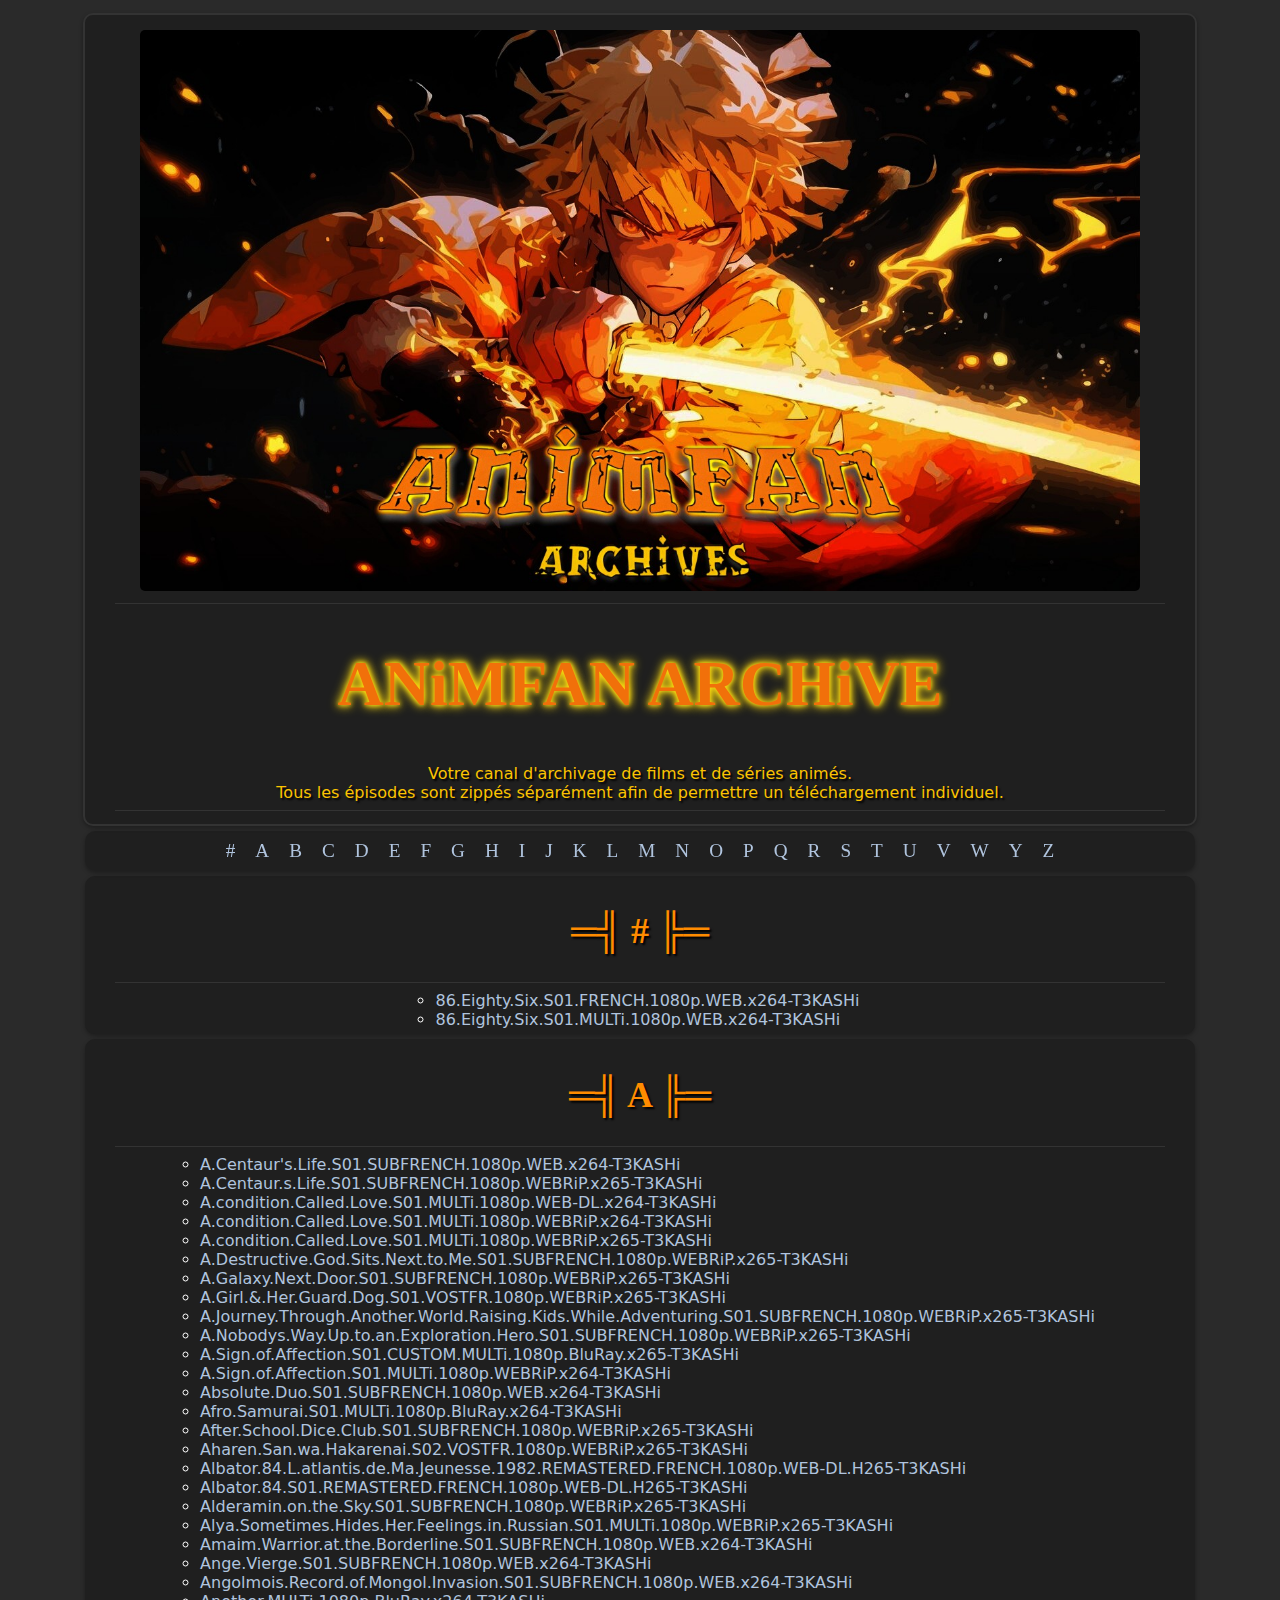
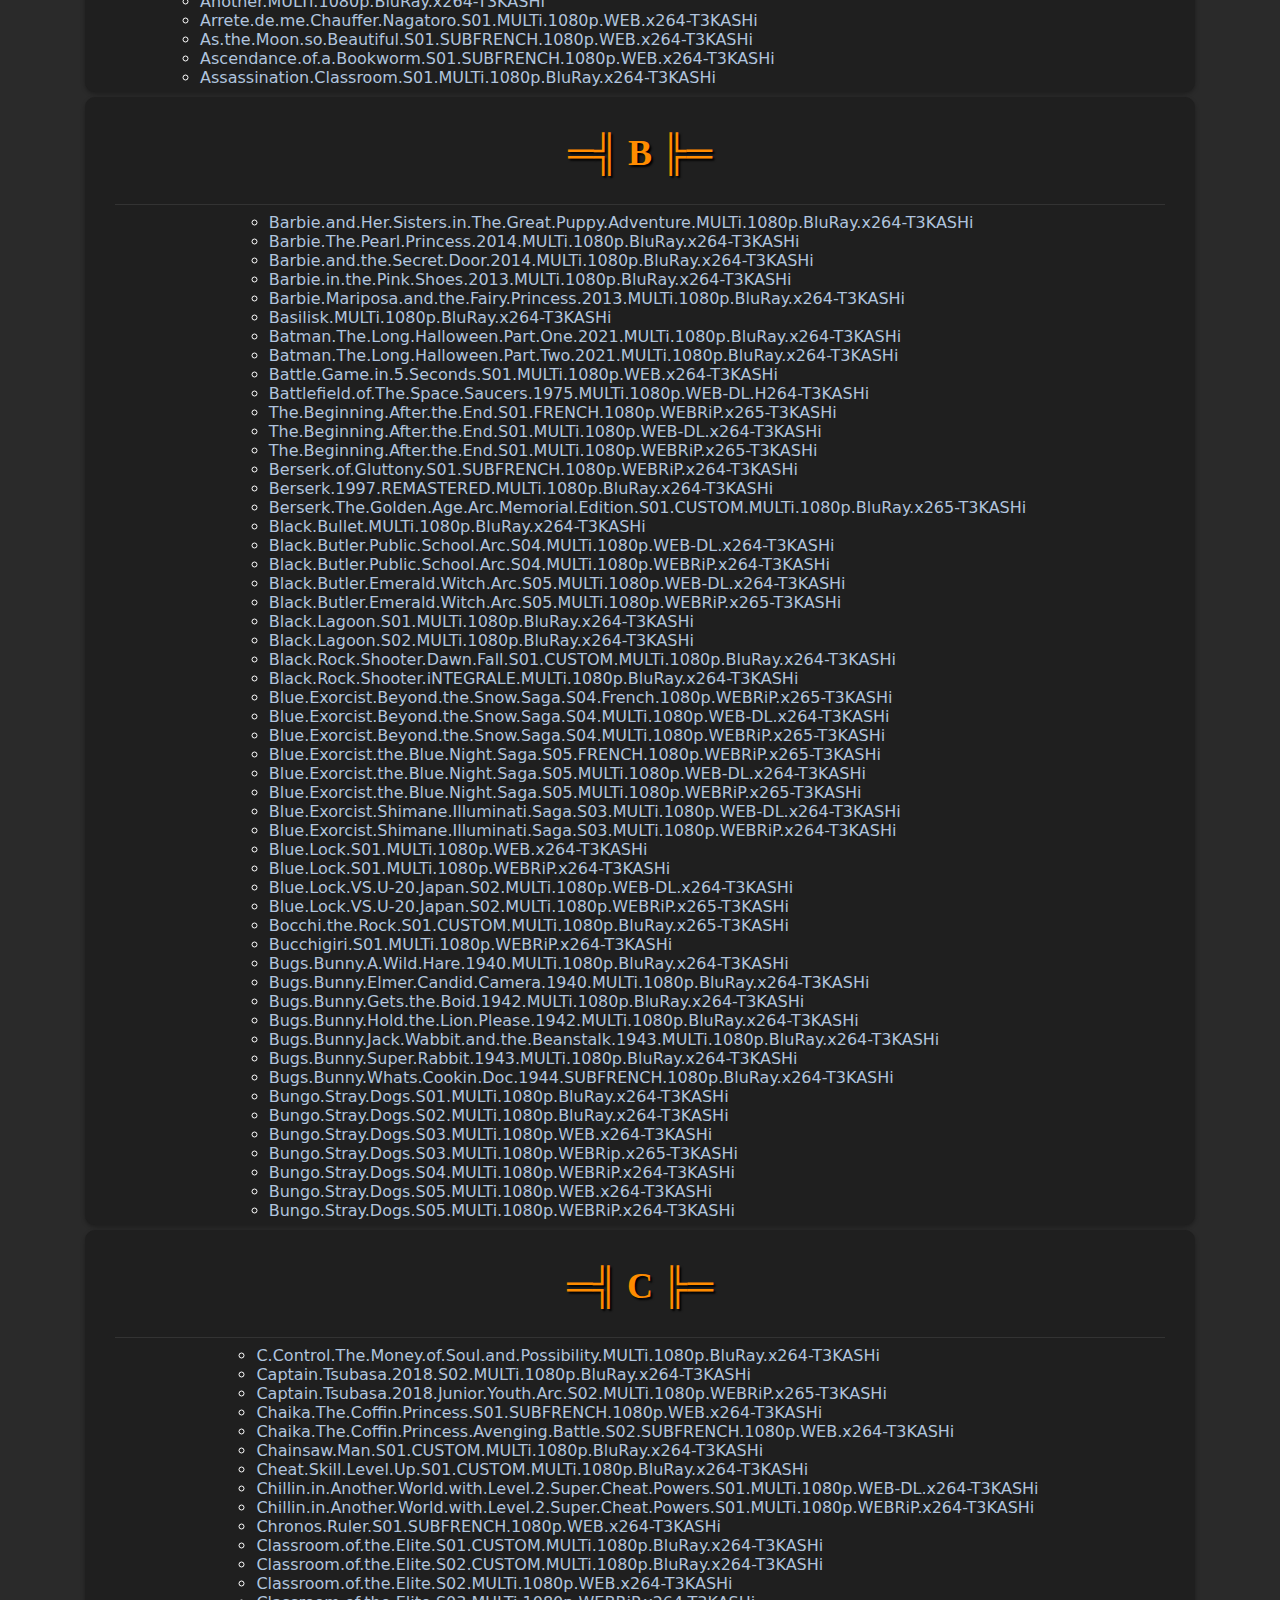
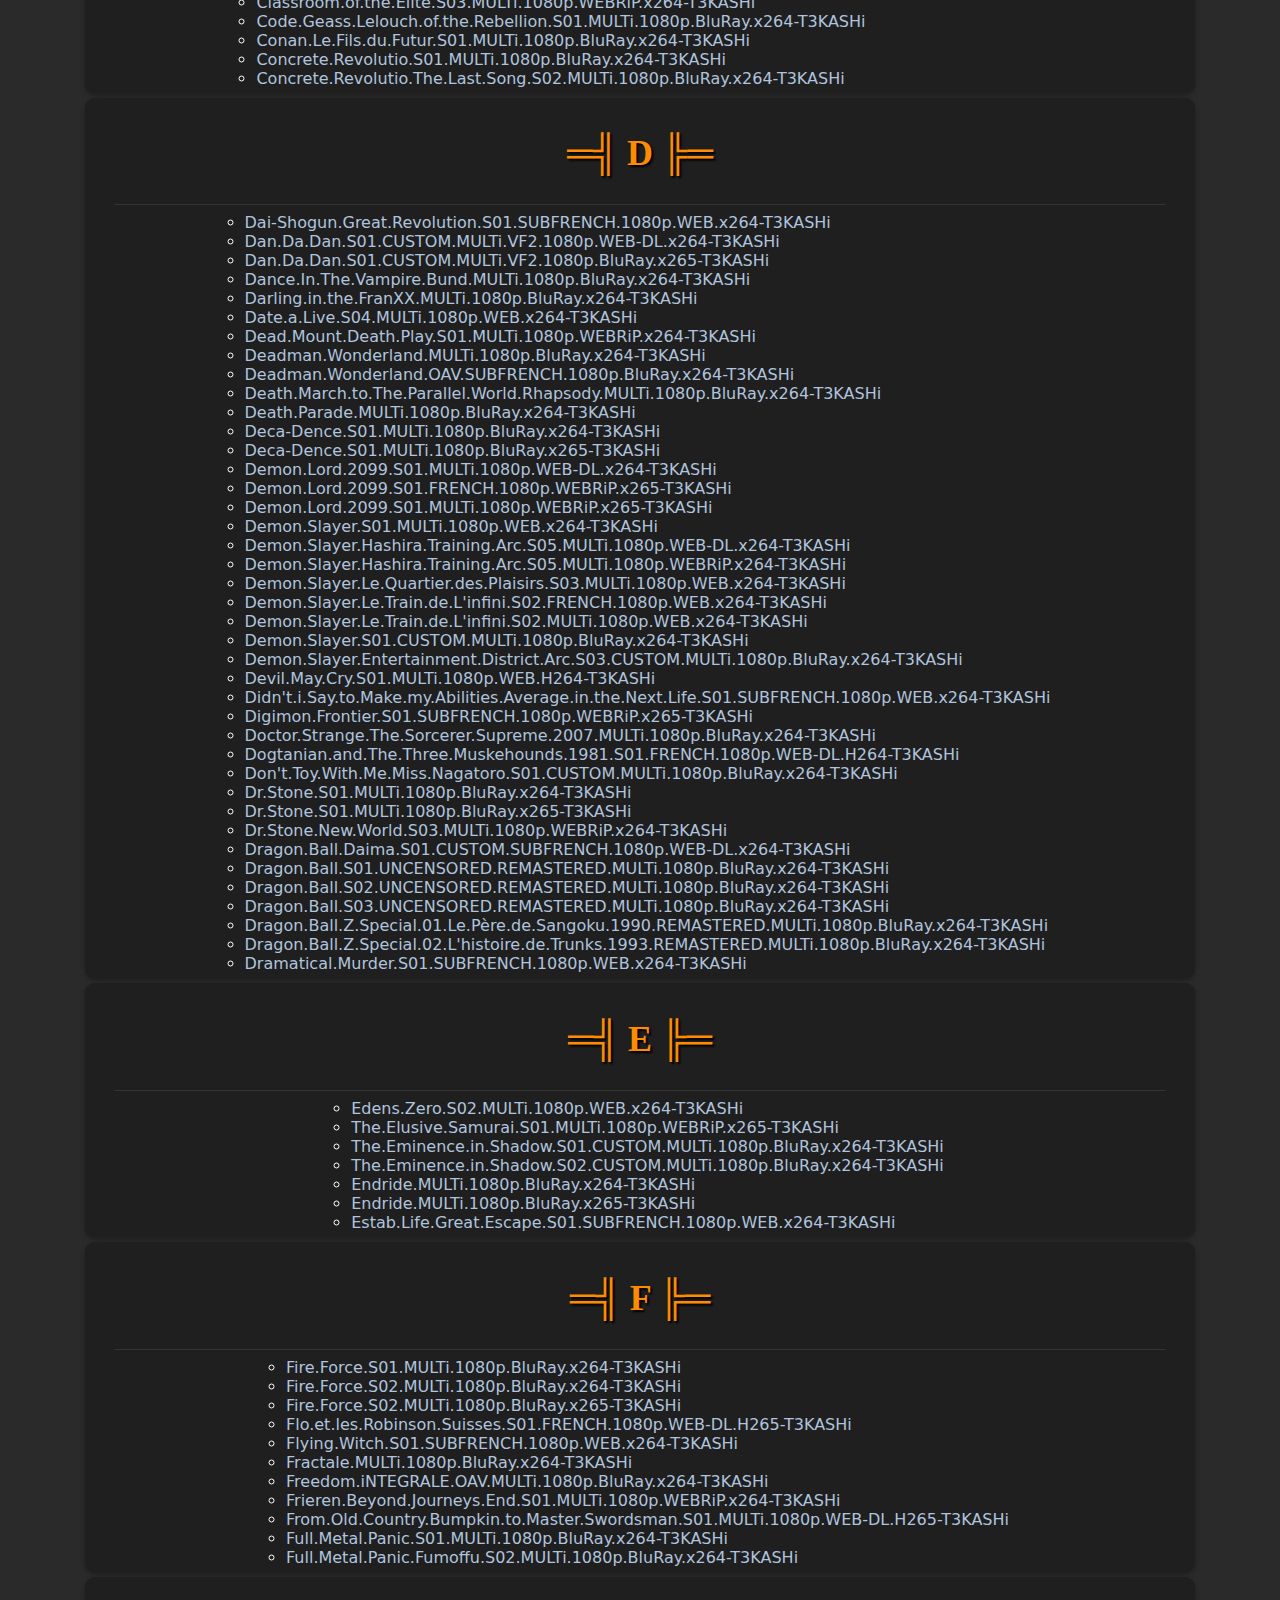
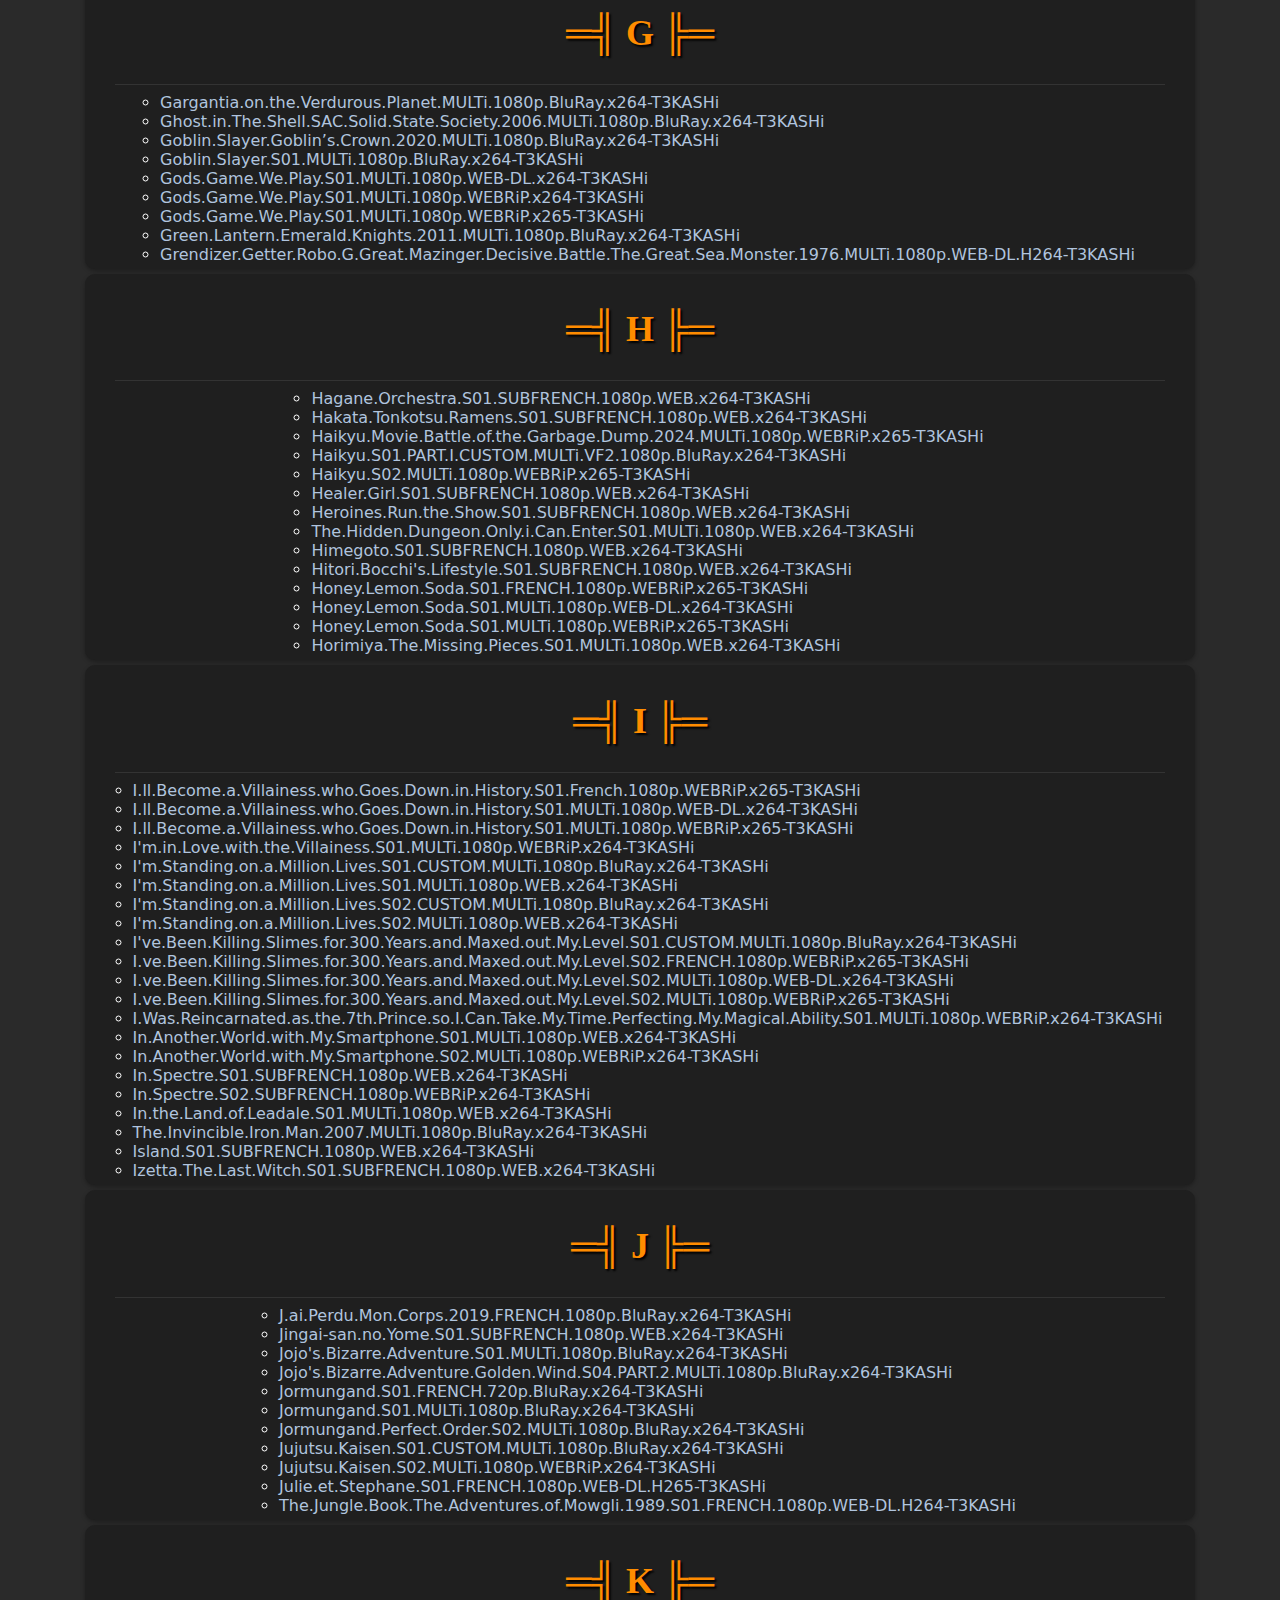
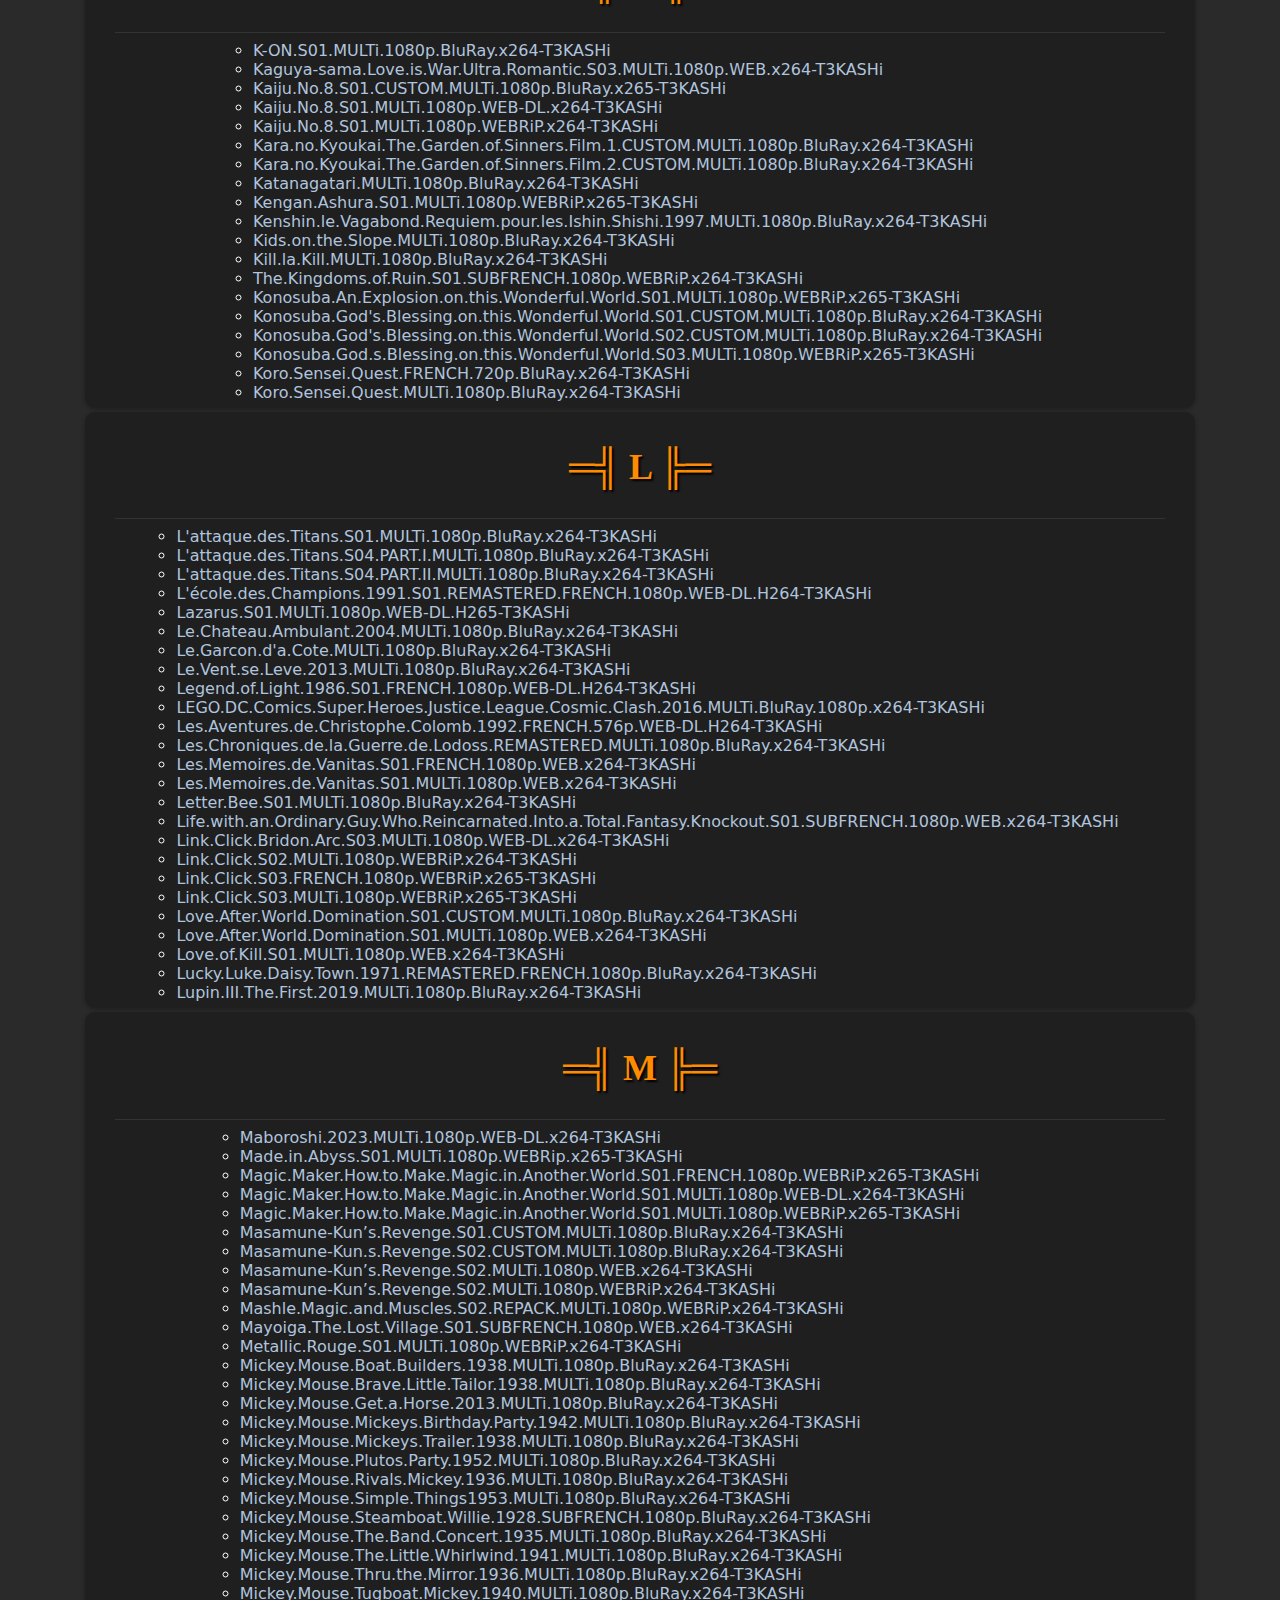
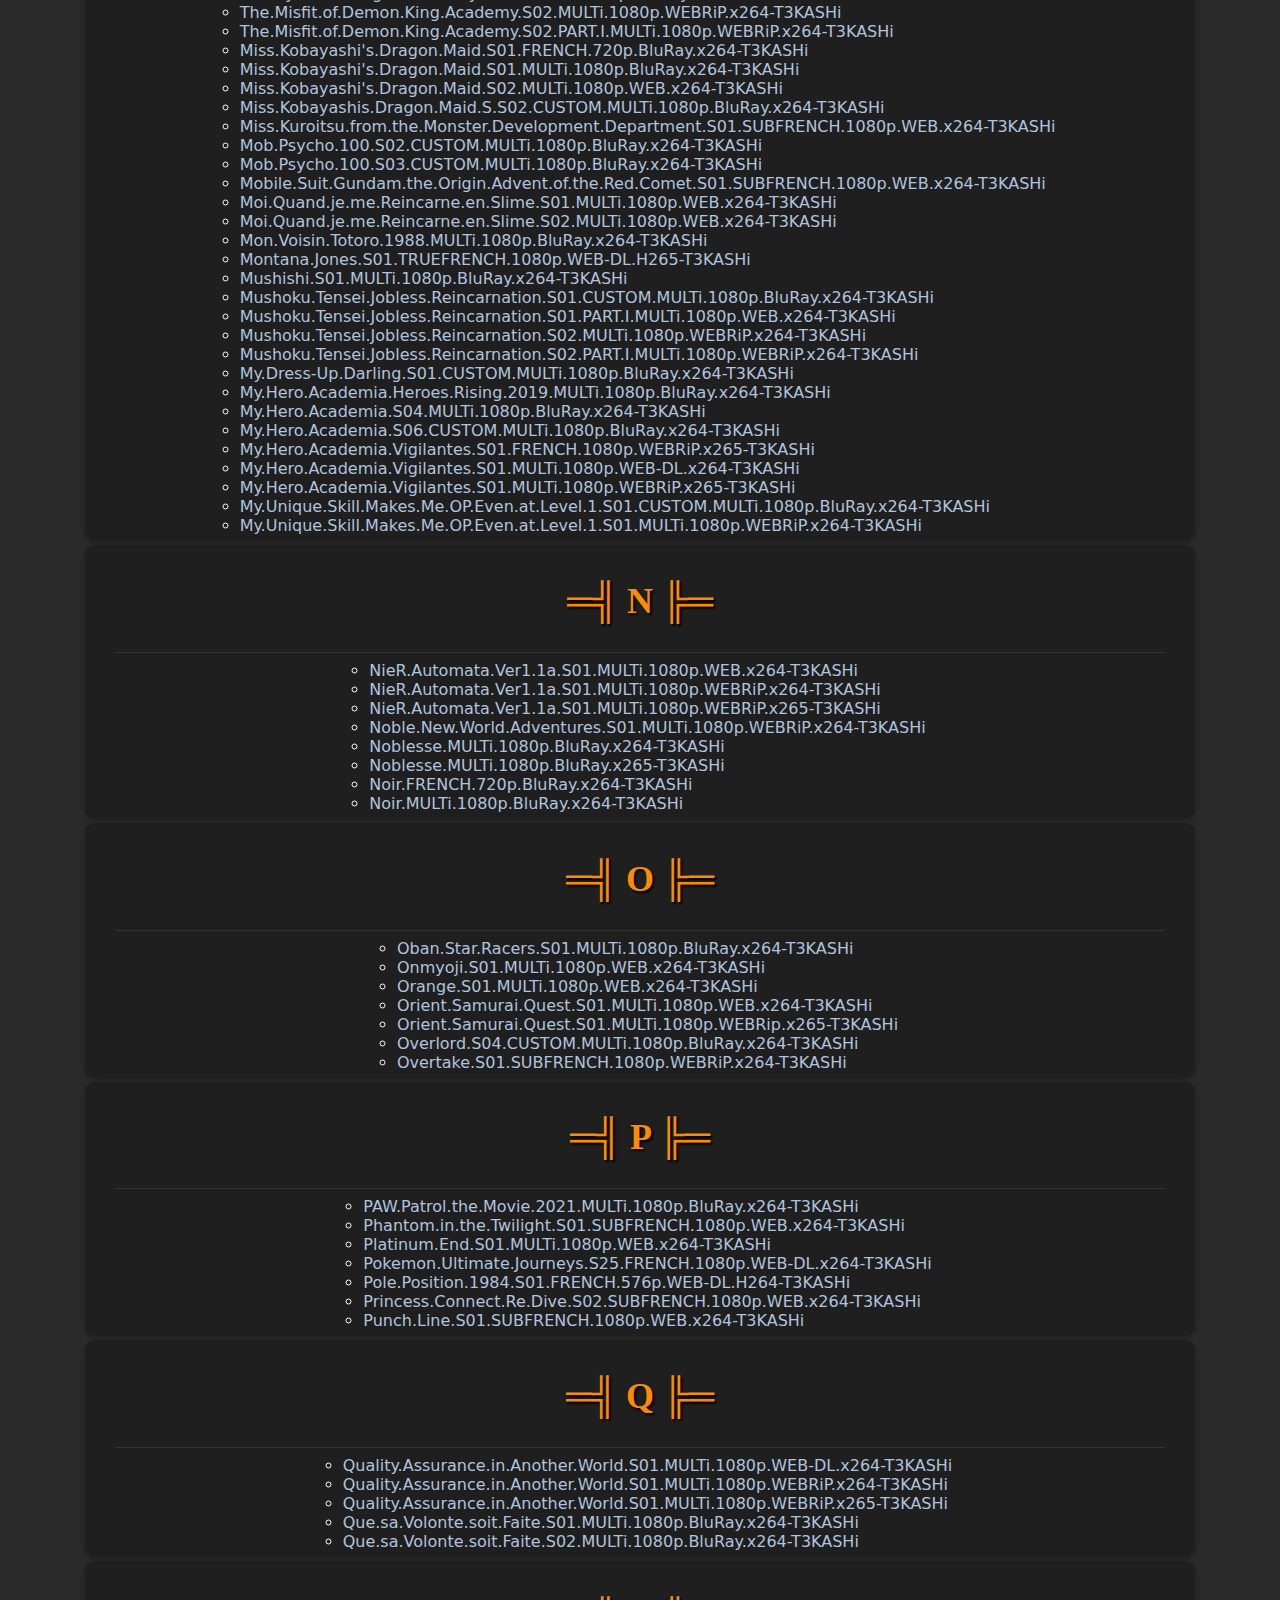
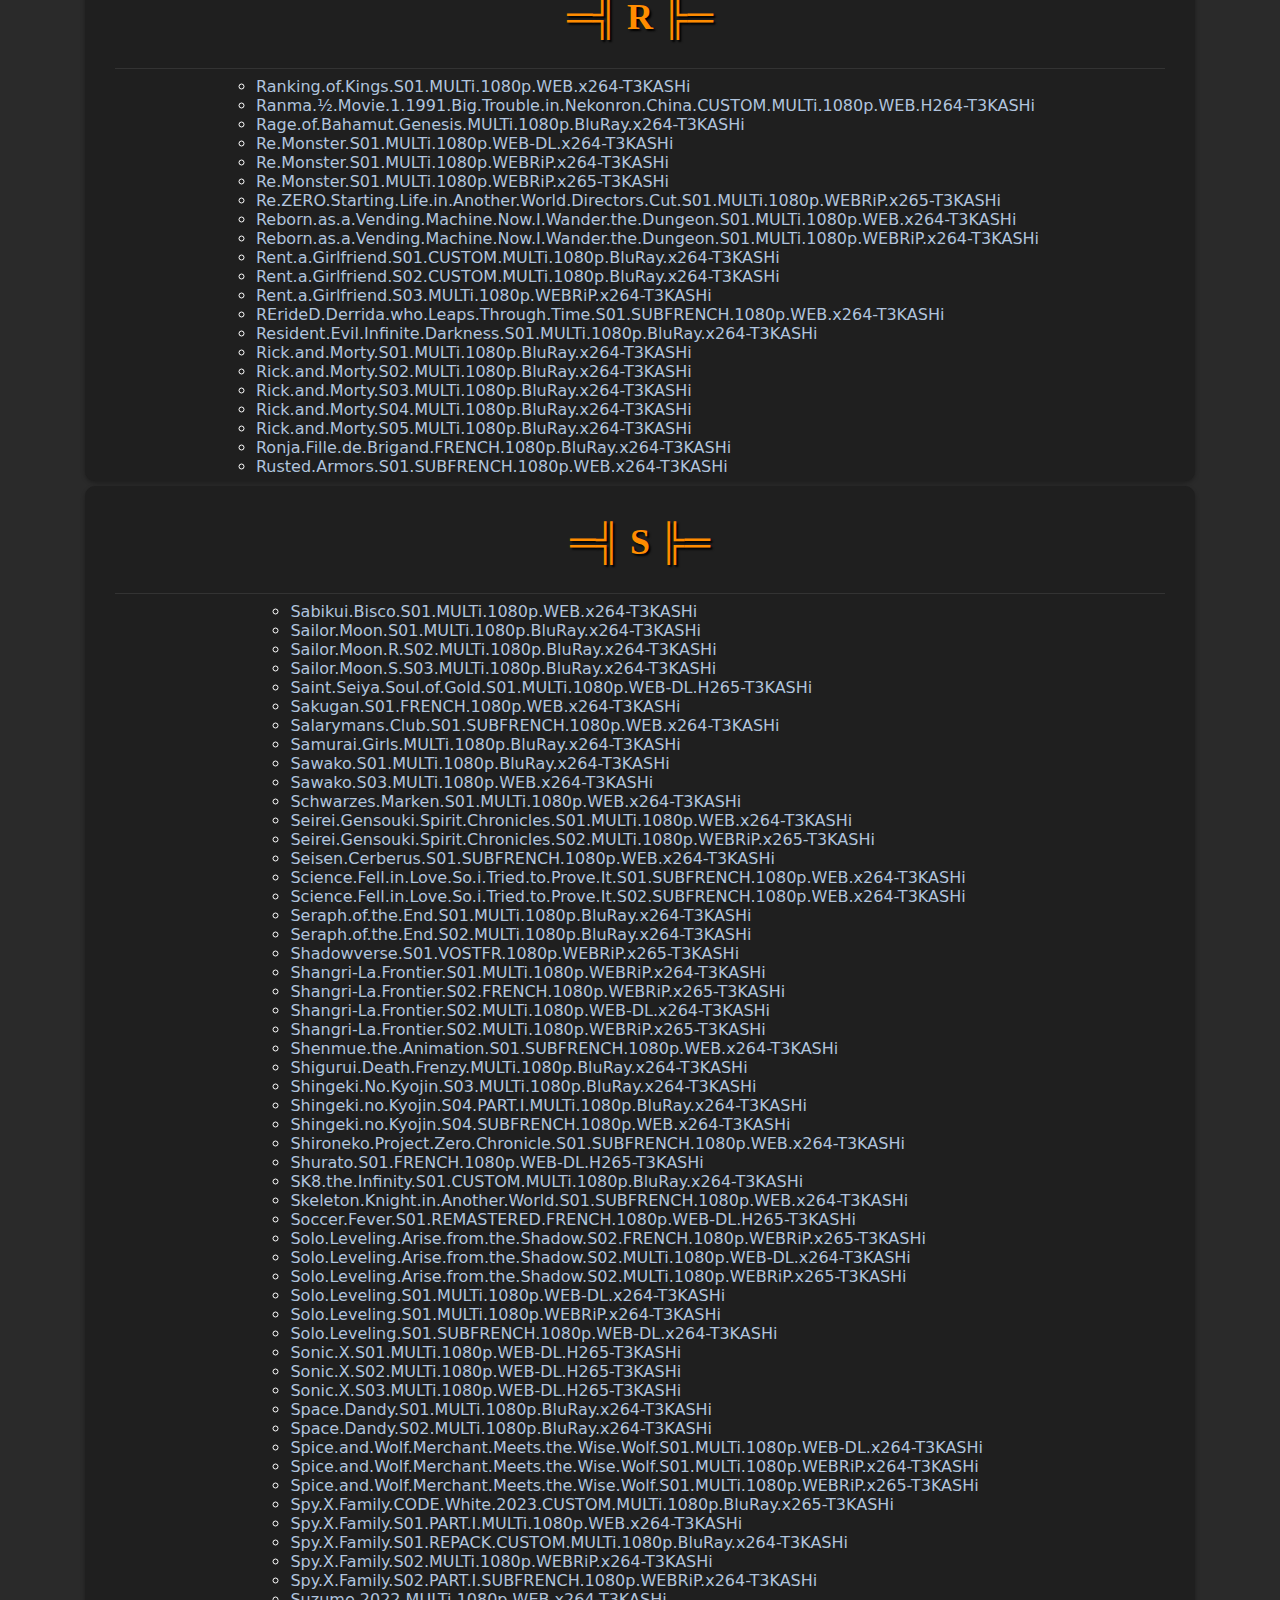
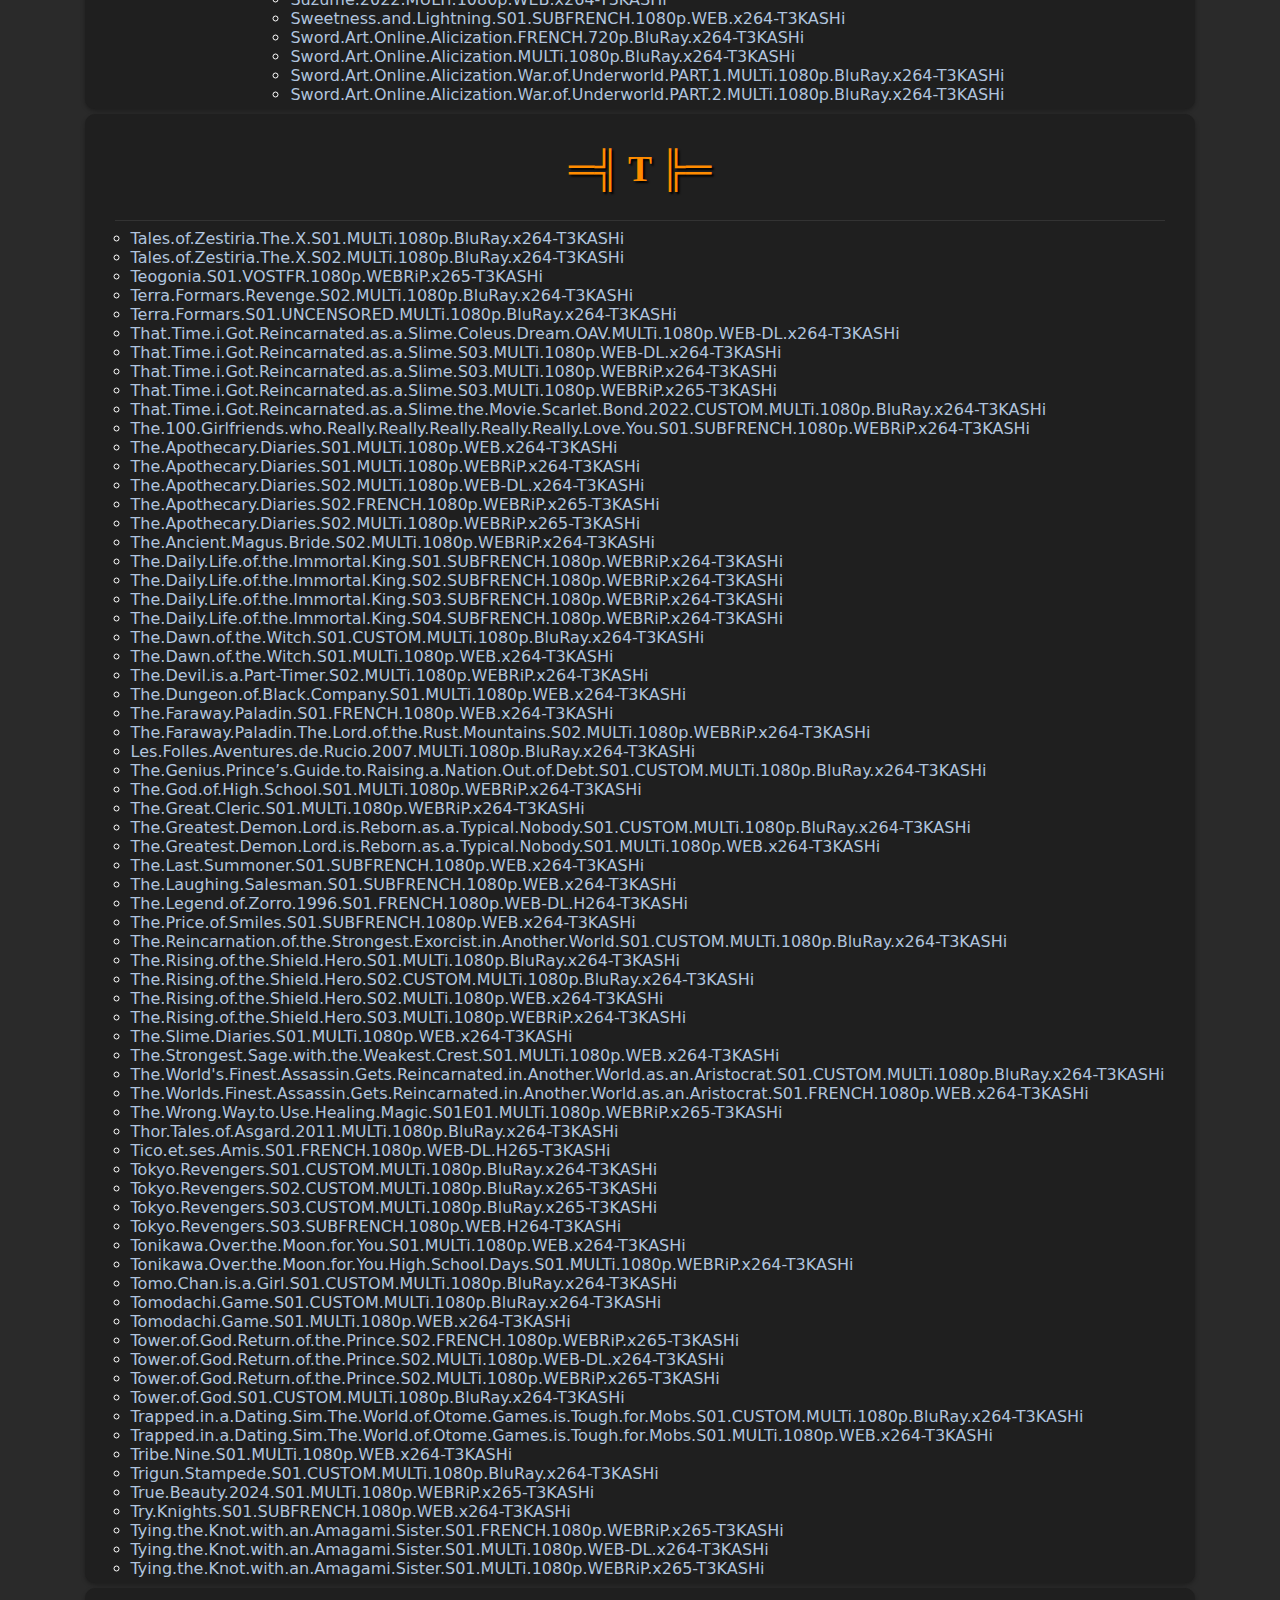
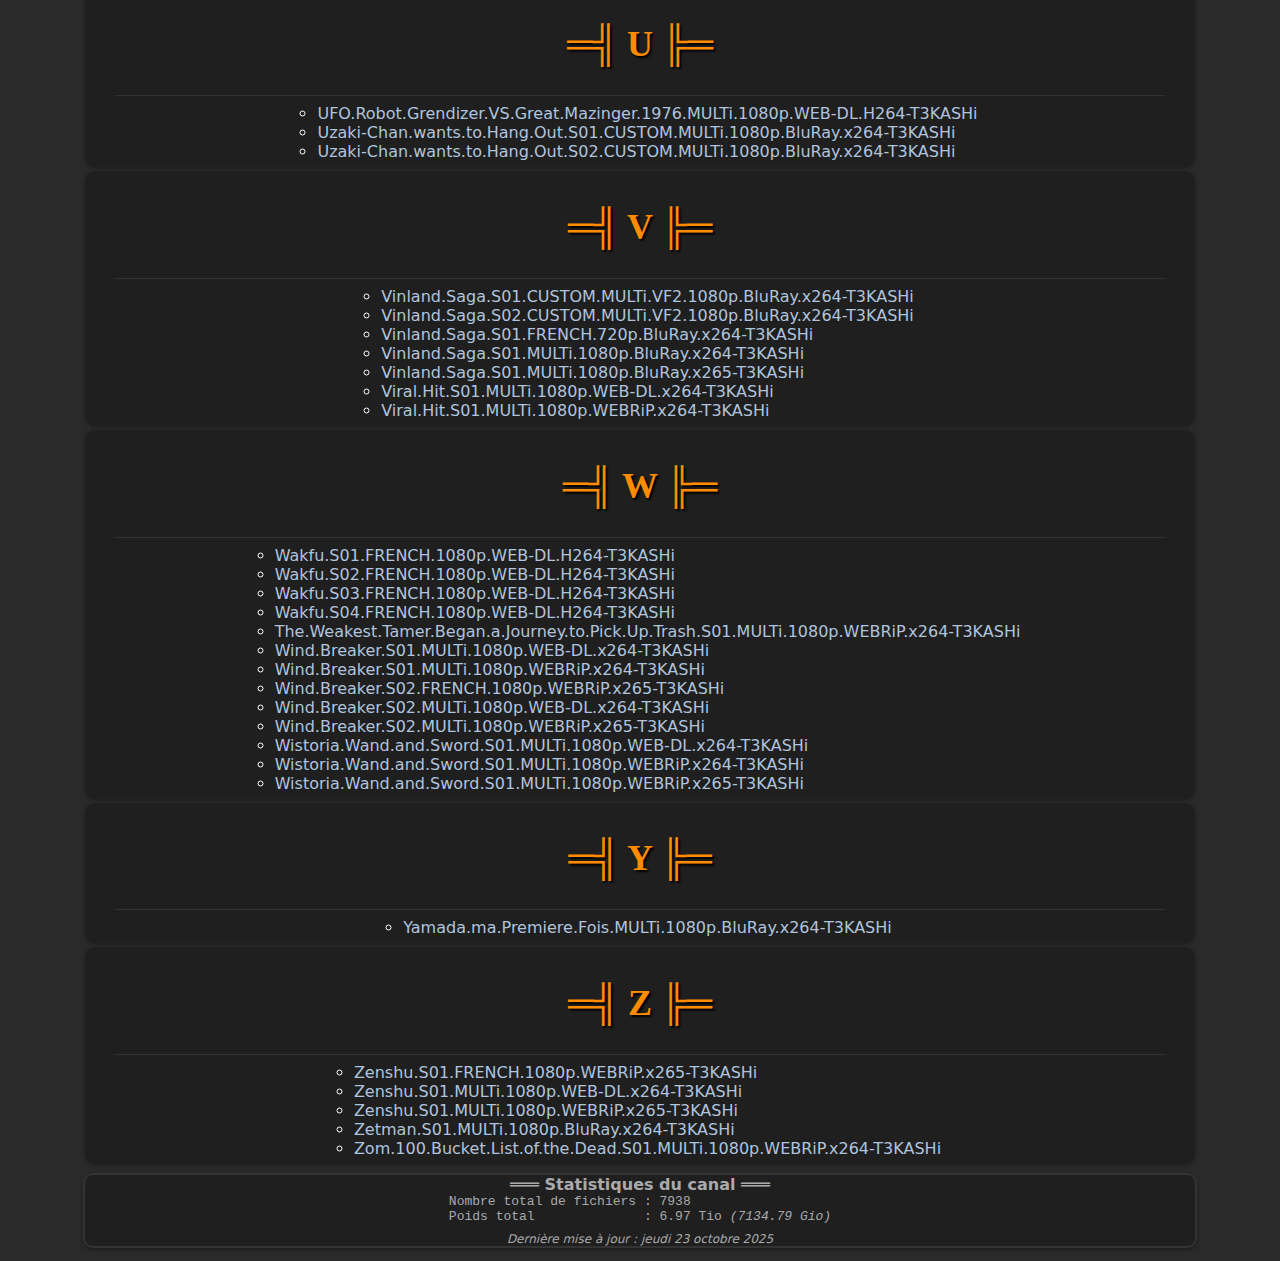
<file: AnimFan/index.html>
<!doctype html>
<html lang="fr">
<head>
	<meta charset="utf-8">
	<title>AnimFan</title>
	<meta property="og:title" content="AnimFan"/>
	<meta property="og:site_name" content="AnimFan">
	<meta property="og:url" content="mon URL"/>
	<meta property="og:type" content="website">
	<meta property="og:description" content="Archivage de pack d'anime au format zip."/>
	<meta property="og:locale" content="fr_FR">
	<meta name="viewport" content="width=device-width, initial-scale=1">
	<link href="styles/style.css" rel="stylesheet" type="text/css">
</head>

<body>
	<header class="banner">
		<img src="assets/img/banniere.jpg" width="1000" height="auto" alt="Bannière AnimFan Archives" class="img-title"/><br/>
		<hr/>
		<h1>ANiMFAN ARCHiVE</h1>
		<p>
		Votre canal d'archivage de films et de séries animés.<br/>
		Tous les épisodes sont zippés séparément afin de permettre un téléchargement individuel.
		</p>
		<hr/>
	</header>
	<nav>
		<div class="index">
			<a href="##">#</a>
			<a href="#A">A</a>
			<a href="#B">B</a>
			<a href="#C">C</a>
			<a href="#D">D</a>
			<a href="#E">E</a>
			<a href="#F">F</a>
			<a href="#G">G</a>
			<a href="#H">H</a>
			<a href="#I">I</a>
			<a href="#J">J</a>
			<a href="#K">K</a>
			<a href="#L">L</a>
			<a href="#M">M</a>
			<a href="#N">N</a>
			<a href="#O">O</a>
			<a href="#P">P</a>
			<a href="#Q">Q</a>
			<a href="#R">R</a>
			<a href="#S">S</a>
			<a href="#T">T</a>
			<a href="#U">U</a>
			<a href="#V">V</a>
			<a href="#W">W</a>
			<!--<a href="#X">X</a>-->
			<a href="#Y">Y</a>
			<a href="#Z">Z</a>
		</div>
	</nav>
	<main>
		<section id="#">
			<header>
				<h2>═╣ # ╠═</h2>
				<hr/>
			</header>
			<div class="list">
				<ul>
					<li>
						<div class="tooltip-container">
							<a href="https://t.me/c/2364928931/7030" target="_blank" rel="external noopener noreferrer">
							86.Eighty.Six.S01.FRENCH.1080p.WEB.x264-T3KASHi</a>
							<div class="tooltip">
								<div class="tooltip-thumb00001"></div>
								<div class="tooltip-text">
									Saison 1 (Part. 1)<br/>
									Date : 20 / 01 / 2022 <br/>
									Size : 14,7 Go<br/>
									Nbr. : 11 x 23mn 40
								</div>
							</div>
						</div>
					</li>
					<li>
						<div class="tooltip-container">
							<a href="https://t.me/c/2364928931/8862" target="_blank" rel="external noopener noreferrer">
								86.Eighty.Six.S01.MULTi.1080p.WEB.x264-T3KASHi</a>
							<div class="tooltip">
								<div class="tooltip-thumb00001"></div>
								<div class="tooltip-text">
									Date : 21 / 05 / 2022 <br/>
									Size : 31,3 Go<br/>
									Nbr. : 23 x 24 min
								</div>
							</div>
						</div>
					</li>
				</ul>
			</div>
		</section>

		<section id="A">
			<header>
				<h2>═╣ A ╠═</h2>
				<hr/>
			</header>
			<div class="list">
				<ul>
					<li>
						<a href="https://t.me/c/2364928931/7108" target="_blank" rel="external noopener noreferrer">
							A.Centaur's.Life.S01.SUBFRENCH.1080p.WEB.x264-T3KASHi</a>
					</li>
					<li>
						<a href="https://t.me/c/2364928931/3656" target="_blank" rel="external noopener noreferrer">
							A.Centaur.s.Life.S01.SUBFRENCH.1080p.WEBRiP.x265-T3KASHi</a>
					</li>
					<li>
						<a href="https://t.me/c/2364928931/3039" target="_blank" rel="external noopener noreferrer">
							A.condition.Called.Love.S01.MULTi.1080p.WEB-DL.x264-T3KASHi</a>
					</li>
					<li>
						<a href="https://t.me/c/2364928931/3055" target="_blank" rel="external noopener noreferrer">
							A.condition.Called.Love.S01.MULTi.1080p.WEBRiP.x264-T3KASHi</a>
					</li>
					<li>
						<a href="https://t.me/c/2364928931/4222" target="_blank" rel="external noopener noreferrer">
							A.condition.Called.Love.S01.MULTi.1080p.WEBRiP.x265-T3KASHi</a>
					</li>
					<li>
						<a href="https://t.me/c/2364928931/3557" target="_blank" rel="external noopener noreferrer">
							A.Destructive.God.Sits.Next.to.Me.S01.SUBFRENCH.1080p.WEBRiP.x265-T3KASHi</a>
					</li>
					<li>
						<a href="https://t.me/c/2364928931/3537" target="_blank" rel="external noopener noreferrer">
							A.Galaxy.Next.Door.S01.SUBFRENCH.1080p.WEBRiP.x265-T3KASHi</a>
					</li>
					<li>
						<a href="https://t.me/c/2364928931/7879" target="_blank" rel="external noopener noreferrer">
							A.Girl.&amp;.Her.Guard.Dog.S01.VOSTFR.1080p.WEBRiP.x265-T3KASHi</a>
					</li>
					<li>
						<a href="https://t.me/c/2364928931/3764" target="_blank" rel="external noopener noreferrer">
							A.Journey.Through.Another.World.Raising.Kids.While.Adventuring.S01.SUBFRENCH.1080p.WEBRiP.x265-T3KASHi</a>
					</li>
					<li>
						<a href="https://t.me/c/2364928931/4364" target="_blank" rel="external noopener noreferrer">
							A.Nobodys.Way.Up.to.an.Exploration.Hero.S01.SUBFRENCH.1080p.WEBRiP.x265-T3KASHi</a>
					</li>
					<li>
						<a href="https://t.me/c/2364928931/3672" target="_blank" rel="external noopener noreferrer">
							A.Sign.of.Affection.S01.CUSTOM.MULTi.1080p.BluRay.x265-T3KASHi</a>
					</li>
					<li>
						<a href="https://t.me/c/2364928931/2625" target="_blank" rel="external noopener noreferrer">
							A.Sign.of.Affection.S01.MULTi.1080p.WEBRiP.x264-T3KASHi</a>
					</li>
					<li>
						<a href="https://t.me/c/2364928931/7140" target="_blank" rel="external noopener noreferrer">
							Absolute.Duo.S01.SUBFRENCH.1080p.WEB.x264-T3KASHi</a>
					</li>
					<li>
						<a href="https://t.me/c/2364928931/827" target="_blank" rel="external noopener noreferrer">
							Afro.Samurai.S01.MULTi.1080p.BluRay.x264-T3KASHi</a>
					</li>
					<li>
						<a href="https://t.me/c/2364928931/3640" target="_blank" rel="external noopener noreferrer">
							After.School.Dice.Club.S01.SUBFRENCH.1080p.WEBRiP.x265-T3KASHi</a>
					</li>
					<li>
						<a href="https://t.me/c/2364928931/9702" target="_blank" rel="external noopener noreferrer">
							Aharen.San.wa.Hakarenai.S02.VOSTFR.1080p.WEBRiP.x265-T3KASHi</a>
					</li>
					<li>
						<a href="https://t.me/c/2364928931/4311" target="_blank" rel="external noopener noreferrer">
							Albator.84.L.atlantis.de.Ma.Jeunesse.1982.REMASTERED.FRENCH.1080p.WEB-DL.H265-T3KASHi</a>
					</li>
					<li>
						<a href="https://t.me/c/2364928931/4397" target="_blank" rel="external noopener noreferrer">
							Albator.84.S01.REMASTERED.FRENCH.1080p.WEB-DL.H265-T3KASHi</a>
					</li>
					<li>
						<a href="https://t.me/c/2364928931/3520" target="_blank" rel="external noopener noreferrer">
							Alderamin.on.the.Sky.S01.SUBFRENCH.1080p.WEBRiP.x265-T3KASHi</a>
					</li>
					<li>
						<a href="https://t.me/c/2364928931/4258" target="_blank" rel="external noopener noreferrer">
							Alya.Sometimes.Hides.Her.Feelings.in.Russian.S01.MULTi.1080p.WEBRiP.x265-T3KASHi</a>
					</li>
					<li>
						<a href="https://t.me/c/2364928931/9233" target="_blank" rel="external noopener noreferrer">
							Amaim.Warrior.at.the.Borderline.S01.SUBFRENCH.1080p.WEB.x264-T3KASHi</a>
					</li>
					<li>
						<a href="https://t.me/c/2364928931/7285" target="_blank" rel="external noopener noreferrer">
							Ange.Vierge.S01.SUBFRENCH.1080p.WEB.x264-T3KASHi</a>
					</li>
					<li>
						<a href="https://t.me/c/2364928931/7060" target="_blank" rel="external noopener noreferrer">
							Angolmois.Record.of.Mongol.Invasion.S01.SUBFRENCH.1080p.WEB.x264-T3KASHi</a>
					</li>
					<li>
						<a href="https://t.me/c/2364928931/6678" target="_blank" rel="external noopener noreferrer">
							Another.MULTi.1080p.BluRay.x264-T3KASHi</a>
					</li>
					<li>
						<a href="https://t.me/c/2364928931/8285" target="_blank" rel="external noopener noreferrer">
							Arrete.de.me.Chauffer.Nagatoro.S01.MULTi.1080p.WEB.x264-T3KASHi</a>
					</li>
					<li>
						<a href="https://t.me/c/2364928931/7328" target="_blank" rel="external noopener noreferrer">
							As.the.Moon.so.Beautiful.S01.SUBFRENCH.1080p.WEB.x264-T3KASHi</a>
					</li>
					<li>
						<a href="https://t.me/c/2364928931/8983" target="_blank" rel="external noopener noreferrer">
							Ascendance.of.a.Bookworm.S01.SUBFRENCH.1080p.WEB.x264-T3KASHi</a>
					</li>
					<li>
						<a href="https://t.me/c/2364928931/5906" target="_blank" rel="external noopener noreferrer">
							Assassination.Classroom.S01.MULTi.1080p.BluRay.x264-T3KASHi</a>
					</li>
				</ul>
			</div>
		</section>

		<section id="B">
			<header>
				<h2>═╣ B ╠═</h2>
				<hr/>
			</header>
			<div class="list">
				<ul>
					<li>
						<a href="https://t.me/c/2364928931/6384" target="_blank" rel="external noopener noreferrer">
							Barbie.and.Her.Sisters.in.The.Great.Puppy.Adventure.MULTi.1080p.BluRay.x264-T3KASHi</a>
					</li>
					<li>
						<a href="https://t.me/c/2364928931/6929" target="_blank" rel="external noopener noreferrer">
							Barbie.The.Pearl.Princess.2014.MULTi.1080p.BluRay.x264-T3KASHi</a>
					</li>
					<li>
						<a href="https://t.me/c/2364928931/6924" target="_blank" rel="external noopener noreferrer">
							Barbie.and.the.Secret.Door.2014.MULTi.1080p.BluRay.x264-T3KASHi</a>
					</li>
					<li>
						<a href="https://t.me/c/2364928931/6914" target="_blank" rel="external noopener noreferrer">
							Barbie.in.the.Pink.Shoes.2013.MULTi.1080p.BluRay.x264-T3KASHi</a>
					</li>
					<li>
						<a href="https://t.me/c/2364928931/6919" target="_blank" rel="external noopener noreferrer">
							Barbie.Mariposa.and.the.Fairy.Princess.2013.MULTi.1080p.BluRay.x264-T3KASHi</a>
					</li>
					<li>
						<a href="https://t.me/c/2364928931/5248" target="_blank" rel="external noopener noreferrer">
							Basilisk.MULTi.1080p.BluRay.x264-T3KASHi</a>
					</li>
					<li>
						<a href="https://t.me/c/2364928931/6130" target="_blank" rel="external noopener noreferrer">
							Batman.The.Long.Halloween.Part.One.2021.MULTi.1080p.BluRay.x264-T3KASHi</a>
					</li>
					<li>
						<a href="https://t.me/c/2364928931/6135" target="_blank" rel="external noopener noreferrer">
							Batman.The.Long.Halloween.Part.Two.2021.MULTi.1080p.BluRay.x264-T3KASHi</a>
					</li>
					<li>
						<a href="https://t.me/c/2364928931/9561" target="_blank" rel="external noopener noreferrer">
							Battle.Game.in.5.Seconds.S01.MULTi.1080p.WEB.x264-T3KASHi</a>
					</li>
					<li>
						<a href="https://t.me/c/2364928931/2244" target="_blank" rel="external noopener noreferrer">
							Battlefield.of.The.Space.Saucers.1975.MULTi.1080p.WEB-DL.H264-T3KASHi</a>
					</li>
					<li>
						<a href="https://t.me/c/2364928931/9816" target="_blank" rel="external noopener noreferrer">
							The.Beginning.After.the.End.S01.FRENCH.1080p.WEBRiP.x265-T3KASHi</a>
					</li>
					<li>
						<a href="https://t.me/c/2364928931/9785" target="_blank" rel="external noopener noreferrer">
							The.Beginning.After.the.End.S01.MULTi.1080p.WEB-DL.x264-T3KASHi</a>
					</li>
					<li>
						<a href="https://t.me/c/2364928931/9800" target="_blank" rel="external noopener noreferrer">
							The.Beginning.After.the.End.S01.MULTi.1080p.WEBRiP.x265-T3KASHi</a>
					</li>
					<li>
						<a href="https://t.me/c/2364928931/1539" target="_blank" rel="external noopener noreferrer">
							Berserk.of.Gluttony.S01.SUBFRENCH.1080p.WEBRiP.x264-T3KASHi</a>
					</li>
					<li>
						<a href="https://t.me/c/2364928931/5557" target="_blank" rel="external noopener noreferrer">
							Berserk.1997.REMASTERED.MULTi.1080p.BluRay.x264-T3KASHi</a>
					</li>
					<li>
						<a href="https://t.me/c/2364928931/4380" target="_blank" rel="external noopener noreferrer">
							Berserk.The.Golden.Age.Arc.Memorial.Edition.S01.CUSTOM.MULTi.1080p.BluRay.x265-T3KASHi</a>
					</li>
					<li>
						<a href="https://t.me/c/2364928931/6039" target="_blank" rel="external noopener noreferrer">
							Black.Bullet.MULTi.1080p.BluRay.x264-T3KASHi</a>
					</li>
					<li>
						<a href="https://t.me/c/2364928931/3103" target="_blank" rel="external noopener noreferrer">
							Black.Butler.Public.School.Arc.S04.MULTi.1080p.WEB-DL.x264-T3KASHi</a>
					</li>
					<li>
						<a href="https://t.me/c/2364928931/3118" target="_blank" rel="external noopener noreferrer">
							Black.Butler.Public.School.Arc.S04.MULTi.1080p.WEBRiP.x264-T3KASHi</a>
					</li>
					<li>
						<a href="https://t.me/c/2364928931/9959" target="_blank" rel="external noopener noreferrer">
							Black.Butler.Emerald.Witch.Arc.S05.MULTi.1080p.WEB-DL.x264-T3KASHi</a>
					</li>
					<li>
						<a href="https://t.me/c/2364928931/9975" target="_blank" rel="external noopener noreferrer">
							Black.Butler.Emerald.Witch.Arc.S05.MULTi.1080p.WEBRiP.x265-T3KASHi</a>
					</li>
					<li>
						<a href="https://t.me/c/2364928931/5743" target="_blank" rel="external noopener noreferrer">
							Black.Lagoon.S01.MULTi.1080p.BluRay.x264-T3KASHi</a>
					</li>
					<li>
						<a href="https://t.me/c/2364928931/5758" target="_blank" rel="external noopener noreferrer">
							Black.Lagoon.S02.MULTi.1080p.BluRay.x264-T3KASHi</a>
					</li>
					<li>
						<a href="https://t.me/c/2364928931/233" target="_blank" rel="external noopener noreferrer">
							Black.Rock.Shooter.Dawn.Fall.S01.CUSTOM.MULTi.1080p.BluRay.x264-T3KASHi</a>
					</li>
					<li>
						<a href="https://t.me/c/2364928931/4586" target="_blank" rel="external noopener noreferrer">
							Black.Rock.Shooter.iNTEGRALE.MULTi.1080p.BluRay.x264-T3KASHi</a>
					</li>
					<li>
						<a href="https://t.me/c/2364928931/7421" target="_blank" rel="external noopener noreferrer">
							Blue.Exorcist.Beyond.the.Snow.Saga.S04.French.1080p.WEBRiP.x265-T3KASHi</a>
					</li>
					<li>
						<a href="https://t.me/c/2364928931/7389" target="_blank" rel="external noopener noreferrer">
							Blue.Exorcist.Beyond.the.Snow.Saga.S04.MULTi.1080p.WEB-DL.x264-T3KASHi</a>
					</li>
					<li>
						<a href="https://t.me/c/2364928931/7405" target="_blank" rel="external noopener noreferrer">
							Blue.Exorcist.Beyond.the.Snow.Saga.S04.MULTi.1080p.WEBRiP.x265-T3KASHi</a>
					</li>
					<li>
						<a href="https://t.me/c/2364928931/7469" target="_blank" rel="external noopener noreferrer">
							Blue.Exorcist.the.Blue.Night.Saga.S05.FRENCH.1080p.WEBRiP.x265-T3KASHi</a>
					</li>
					<li>
						<a href="https://t.me/c/2364928931/7437" target="_blank" rel="external noopener noreferrer">
							Blue.Exorcist.the.Blue.Night.Saga.S05.MULTi.1080p.WEB-DL.x264-T3KASHi</a>
					</li>
					<li>
						<a href="https://t.me/c/2364928931/7453" target="_blank" rel="external noopener noreferrer">
							Blue.Exorcist.the.Blue.Night.Saga.S05.MULTi.1080p.WEBRiP.x265-T3KASHi</a>
					</li>
					<li>
						<a href="https://t.me/c/2364928931/7373" target="_blank" rel="external noopener noreferrer">
							Blue.Exorcist.Shimane.Illuminati.Saga.S03.MULTi.1080p.WEB-DL.x264-T3KASHi</a>
					</li>
					<li>
						<a href="https://t.me/c/2364928931/2561" target="_blank" rel="external noopener noreferrer">
							Blue.Exorcist.Shimane.Illuminati.Saga.S03.MULTi.1080p.WEBRiP.x264-T3KASHi</a>
					</li>
					<li>
						<a href="https://t.me/c/2364928931/892" target="_blank" rel="external noopener noreferrer">
							Blue.Lock.S01.MULTi.1080p.WEB.x264-T3KASHi</a>
					</li>
					<li>
						<a href="https://t.me/c/2364928931/540" target="_blank" rel="external noopener noreferrer">
							Blue.Lock.S01.MULTi.1080p.WEBRiP.x264-T3KASHi</a>
					</li>
					<li>
						<a href="https://t.me/c/2364928931/5167" target="_blank" rel="external noopener noreferrer">
							Blue.Lock.VS.U-20.Japan.S02.MULTi.1080p.WEB-DL.x264-T3KASHi</a>
					</li>
					<li>
						<a href="https://t.me/c/2364928931/5184" target="_blank" rel="external noopener noreferrer">
							Blue.Lock.VS.U-20.Japan.S02.MULTi.1080p.WEBRiP.x265-T3KASHi</a>
					</li>
					<li>
						<a href="https://t.me/c/2364928931/4086" target="_blank" rel="external noopener noreferrer">
							Bocchi.the.Rock.S01.CUSTOM.MULTi.1080p.BluRay.x265-T3KASHi</a>
					</li>
					<li>
						<a href="https://t.me/c/2364928931/2641" target="_blank" rel="external noopener noreferrer">
							Bucchigiri.S01.MULTi.1080p.WEBRiP.x264-T3KASHi</a>
					</li>
					<li>
						<a href="https://t.me/c/2364928931/6720" target="_blank" rel="external noopener noreferrer">
							Bugs.Bunny.A.Wild.Hare.1940.MULTi.1080p.BluRay.x264-T3KASHi</a>
					</li>
					<li>
						<a href="https://t.me/c/2364928931/6717" target="_blank" rel="external noopener noreferrer">
							Bugs.Bunny.Elmer.Candid.Camera.1940.MULTi.1080p.BluRay.x264-T3KASHi</a>
					</li>
					<li>
						<a href="https://t.me/c/2364928931/6726" target="_blank" rel="external noopener noreferrer">
							Bugs.Bunny.Gets.the.Boid.1942.MULTi.1080p.BluRay.x264-T3KASHi</a>
					</li>
					<li>
						<a href="https://t.me/c/2364928931/6723" target="_blank" rel="external noopener noreferrer">
							Bugs.Bunny.Hold.the.Lion.Please.1942.MULTi.1080p.BluRay.x264-T3KASHi</a>
					</li>
					<li>
						<a href="https://t.me/c/2364928931/6732" target="_blank" rel="external noopener noreferrer">
							Bugs.Bunny.Jack.Wabbit.and.the.Beanstalk.1943.MULTi.1080p.BluRay.x264-T3KASHi</a>
					</li>
					<li>
						<a href="https://t.me/c/2364928931/6729" target="_blank" rel="external noopener noreferrer">
							Bugs.Bunny.Super.Rabbit.1943.MULTi.1080p.BluRay.x264-T3KASHi</a>
					</li>
					<li>
						<a href="https://t.me/c/2364928931/6735" target="_blank" rel="external noopener noreferrer">
							Bugs.Bunny.Whats.Cookin.Doc.1944.SUBFRENCH.1080p.BluRay.x264-T3KASHi</a>
					</li>
					<li>
						<a href="https://t.me/c/2364928931/5775" target="_blank" rel="external noopener noreferrer">
							Bungo.Stray.Dogs.S01.MULTi.1080p.BluRay.x264-T3KASHi</a>
					</li>
					<li>
						<a href="https://t.me/c/2364928931/5791" target="_blank" rel="external noopener noreferrer">
							Bungo.Stray.Dogs.S02.MULTi.1080p.BluRay.x264-T3KASHi</a>
					</li>
					<li>
						<a href="https://t.me/c/2364928931/5808" target="_blank" rel="external noopener noreferrer">
							Bungo.Stray.Dogs.S03.MULTi.1080p.WEB.x264-T3KASHi</a>
					</li>
					<li>
						<a href="https://t.me/c/2364928931/5824" target="_blank" rel="external noopener noreferrer">
							Bungo.Stray.Dogs.S03.MULTi.1080p.WEBRip.x265-T3KASHi</a>
					</li>
					<li>
						<a href="https://t.me/c/2364928931/5840" target="_blank" rel="external noopener noreferrer">
							Bungo.Stray.Dogs.S04.MULTi.1080p.WEBRiP.x264-T3KASHi</a>
					</li>
					<li>
						<a href="https://t.me/c/2364928931/5857" target="_blank" rel="external noopener noreferrer">
							Bungo.Stray.Dogs.S05.MULTi.1080p.WEB.x264-T3KASHi</a>
					</li>
					<li>
						<a href="https://t.me/c/2364928931/1139" target="_blank" rel="external noopener noreferrer">
							Bungo.Stray.Dogs.S05.MULTi.1080p.WEBRiP.x264-T3KASHi</a>
					</li>
				</ul>
			</div>
		</section>

		<section id="C">
			<header>
				<h2>═╣ C ╠═</h2>
				<hr/>
			</header>
			<div class="list">
				<ul>
					<li>
						<a href="https://t.me/c/2364928931/4474" target="_blank" rel="external noopener noreferrer">
							C.Control.The.Money.of.Soul.and.Possibility.MULTi.1080p.BluRay.x264-T3KASHi</a>
					</li>
					<li>
						<a href="https://t.me/c/2364928931/5692" target="_blank" rel="external noopener noreferrer">
							Captain.Tsubasa.2018.S02.MULTi.1080p.BluRay.x264-T3KASHi</a>
					</li>
					<li>
						<a href="https://t.me/c/2354152590/9869" target="_blank" rel="external noopener noreferrer">
							Captain.Tsubasa.2018.Junior.Youth.Arc.S02.MULTi.1080p.WEBRiP.x265-T3KASHi</a>
					</li>
					<li>
						<a href="https://t.me/c/2364928931/8237" target="_blank" rel="external noopener noreferrer">
							Chaika.The.Coffin.Princess.S01.SUBFRENCH.1080p.WEB.x264-T3KASHi</a>
					</li>
					<li>
						<a href="https://t.me/c/2364928931/8254" target="_blank" rel="external noopener noreferrer">
							Chaika.The.Coffin.Princess.Avenging.Battle.S02.SUBFRENCH.1080p.WEB.x264-T3KASHi</a>
					</li>
					<li>
						<a href="https://t.me/c/2364928931/598" target="_blank" rel="external noopener noreferrer">
							Chainsaw.Man.S01.CUSTOM.MULTi.1080p.BluRay.x264-T3KASHi</a>
					</li>
					<li>
						<a href="https://t.me/c/2364928931/1646" target="_blank" rel="external noopener noreferrer">
							Cheat.Skill.Level.Up.S01.CUSTOM.MULTi.1080p.BluRay.x264-T3KASHi</a>
					</li>
					<li>
						<a href="https://t.me/c/2364928931/3133" target="_blank" rel="external noopener noreferrer">
							Chillin.in.Another.World.with.Level.2.Super.Cheat.Powers.S01.MULTi.1080p.WEB-DL.x264-T3KASHi</a>
					</li>
					<li>
						<a href="https://t.me/c/2364928931/3149" target="_blank" rel="external noopener noreferrer">
							Chillin.in.Another.World.with.Level.2.Super.Cheat.Powers.S01.MULTi.1080p.WEBRiP.x264-T3KASHi</a>
					</li>
					<li>
						<a href="https://t.me/c/2364928931/7156" target="_blank" rel="external noopener noreferrer">
							Chronos.Ruler.S01.SUBFRENCH.1080p.WEB.x264-T3KASHi</a>
					</li>
					<li>
						<a href="https://t.me/c/2364928931/1088" target="_blank" rel="external noopener noreferrer">
							Classroom.of.the.Elite.S01.CUSTOM.MULTi.1080p.BluRay.x264-T3KASHi</a>
					</li>
					<li>
						<a href="https://t.me/c/2364928931/1506" target="_blank" rel="external noopener noreferrer">
							Classroom.of.the.Elite.S02.CUSTOM.MULTi.1080p.BluRay.x264-T3KASHi</a>
					</li>
					<li>
						<a href="https://t.me/c/2364928931/1236" target="_blank" rel="external noopener noreferrer">
							Classroom.of.the.Elite.S02.MULTi.1080p.WEB.x264-T3KASHi</a>
					</li>
					<li>
						<a href="https://t.me/c/2364928931/2477" target="_blank" rel="external noopener noreferrer">
							Classroom.of.the.Elite.S03.MULTi.1080p.WEBRiP.x264-T3KASHi</a>
					</li>
					<li>
						<a href="https://t.me/c/2364928931/6532" target="_blank" rel="external noopener noreferrer">
							Code.Geass.Lelouch.of.the.Rebellion.S01.MULTi.1080p.BluRay.x264-T3KASHi</a>
					</li>
					<li>
						<a href="https://t.me/c/2364928931/8517" target="_blank" rel="external noopener noreferrer">
							Conan.Le.Fils.du.Futur.S01.MULTi.1080p.BluRay.x264-T3KASHi</a>
					</li>
					<li>
						<a href="https://t.me/c/2364928931/6934" target="_blank" rel="external noopener noreferrer">
							Concrete.Revolutio.S01.MULTi.1080p.BluRay.x264-T3KASHi</a>
					</li>
					<li>
						<a href="https://t.me/c/2364928931/6951" target="_blank" rel="external noopener noreferrer">
							Concrete.Revolutio.The.Last.Song.S02.MULTi.1080p.BluRay.x264-T3KASHi</a>
					</li>
				</ul>
			</div>
		</section>

		<section id="D">
			<header>
				<h2>═╣ D ╠═</h2>
				<hr/>
			</header>
			<div class="list">
				<ul>
					<li>
						<a href="https://t.me/c/2364928931/8967" target="_blank" rel="external noopener noreferrer">
							Dai-Shogun.Great.Revolution.S01.SUBFRENCH.1080p.WEB.x264-T3KASHi</a>
					</li>
					<li>
						<a href="https://t.me/c/2364928931/4332" target="_blank" rel="external noopener noreferrer">
							Dan.Da.Dan.S01.CUSTOM.MULTi.VF2.1080p.WEB-DL.x264-T3KASHi</a>
					</li>
					<li>
						<a href="https://t.me/c/2364928931/8204" target="_blank" rel="external noopener noreferrer">
							Dan.Da.Dan.S01.CUSTOM.MULTi.VF2.1080p.BluRay.x265-T3KASHi</a>
					</li>
					<li>
						<a href="https://t.me/c/2364928931/4631" target="_blank" rel="external noopener noreferrer">
							Dance.In.The.Vampire.Bund.MULTi.1080p.BluRay.x264-T3KASHi</a>
					</li>
					<li>
						<a href="https://t.me/c/2364928931/6066" target="_blank" rel="external noopener noreferrer">
							Darling.in.the.FranXX.MULTi.1080p.BluRay.x264-T3KASHi</a>
					</li>
					<li>
						<a href="https://t.me/c/2364928931/9358" target="_blank" rel="external noopener noreferrer">
							Date.a.Live.S04.MULTi.1080p.WEB.x264-T3KASHi</a>
					</li>
					<li>
						<a href="https://t.me/c/2364928931/1842" target="_blank" rel="external noopener noreferrer">
							Dead.Mount.Death.Play.S01.MULTi.1080p.WEBRiP.x264-T3KASHi</a>
					</li>
					<li>
						<a href="https://t.me/c/2364928931/4647" target="_blank" rel="external noopener noreferrer">
							Deadman.Wonderland.MULTi.1080p.BluRay.x264-T3KASHi</a>
					</li>
					<li>
						<a href="https://t.me/c/2364928931/4663" target="_blank" rel="external noopener noreferrer">
							Deadman.Wonderland.OAV.SUBFRENCH.1080p.BluRay.x264-T3KASHi</a>
					</li>
					<li>
						<a href="https://t.me/c/2364928931/5108" target="_blank" rel="external noopener noreferrer">
							Death.March.to.The.Parallel.World.Rhapsody.MULTi.1080p.BluRay.x264-T3KASHi</a>
					</li>
					<li>
						<a href="https://t.me/c/2364928931/5507" target="_blank" rel="external noopener noreferrer">
							Death.Parade.MULTi.1080p.BluRay.x264-T3KASHi</a>
					</li>
					<li>
						<a href="https://t.me/c/2364928931/6694" target="_blank" rel="external noopener noreferrer">
							Deca-Dence.S01.MULTi.1080p.BluRay.x264-T3KASHi</a>
					</li>
					<li>
						<a href="https://t.me/c/2364928931/6966" target="_blank" rel="external noopener noreferrer">
							Deca-Dence.S01.MULTi.1080p.BluRay.x265-T3KASHi</a>
					</li>
					<li>
						<a href="https://t.me/c/2364928931/4513" target="_blank" rel="external noopener noreferrer">
							Demon.Lord.2099.S01.MULTi.1080p.WEB-DL.x264-T3KASHi</a>
					</li>
					<li>
						<a href="https://t.me/c/2364928931/4545" target="_blank" rel="external noopener noreferrer">
							Demon.Lord.2099.S01.FRENCH.1080p.WEBRiP.x265-T3KASHi</a>
					</li>
					<li>
						<a href="https://t.me/c/2364928931/4529" target="_blank" rel="external noopener noreferrer">
							Demon.Lord.2099.S01.MULTi.1080p.WEBRiP.x265-T3KASHi</a>
					</li>
					<li>
						<a href="https://t.me/c/2364928931/8487" target="_blank" rel="external noopener noreferrer">
							Demon.Slayer.S01.MULTi.1080p.WEB.x264-T3KASHi</a>
					</li>
					<li>
						<a href="https://t.me/c/2364928931/3487" target="_blank" rel="external noopener noreferrer">
							Demon.Slayer.Hashira.Training.Arc.S05.MULTi.1080p.WEB-DL.x264-T3KASHi</a>
					</li>
					<li>
						<a href="https://t.me/c/2364928931/3499" target="_blank" rel="external noopener noreferrer">
							Demon.Slayer.Hashira.Training.Arc.S05.MULTi.1080p.WEBRiP.x264-T3KASHi</a>
					</li>
					<li>
						<a href="https://t.me/c/2364928931/8624" target="_blank" rel="external noopener noreferrer">
							Demon.Slayer.Le.Quartier.des.Plaisirs.S03.MULTi.1080p.WEB.x264-T3KASHi</a>
					</li>
					<li>
						<a href="https://t.me/c/2364928931/7316" target="_blank" rel="external noopener noreferrer">
							Demon.Slayer.Le.Train.de.L'infini.S02.FRENCH.1080p.WEB.x264-T3KASHi</a>
					</li>
					<li>
						<a href="https://t.me/c/2364928931/7362" target="_blank" rel="external noopener noreferrer">
							Demon.Slayer.Le.Train.de.L'infini.S02.MULTi.1080p.WEB.x264-T3KASHi</a>
					</li>
					<li>
						<a href="https://t.me/c/2364928931/1394" target="_blank" rel="external noopener noreferrer">
							Demon.Slayer.S01.CUSTOM.MULTi.1080p.BluRay.x264-T3KASHi</a>
					</li>
					<li>
						<a href="https://t.me/c/2364928931/2196" target="_blank" rel="external noopener noreferrer">
							Demon.Slayer.Entertainment.District.Arc.S03.CUSTOM.MULTi.1080p.BluRay.x264-T3KASHi</a>
					</li>
					<li>
						<a href="https://t.me/c/2364928931/265" target="_blank" rel="external noopener noreferrer">
							Devil.May.Cry.S01.MULTi.1080p.WEB.H264-T3KASHi</a>
					</li>
					<li>
						<a href="https://t.me/c/2364928931/7531" target="_blank" rel="external noopener noreferrer">
							Didn't.i.Say.to.Make.my.Abilities.Average.in.the.Next.Life.S01.SUBFRENCH.1080p.WEB.x264-T3KASHi</a>
					</li>
					<li>
						<a href="https://t.me/c/2364928931/5321" target="_blank" rel="external noopener noreferrer">
							Digimon.Frontier.S01.SUBFRENCH.1080p.WEBRiP.x265-T3KASHi</a>
					</li>
					<li>
						<a href="https://t.me/c/2364928931/6056" target="_blank" rel="external noopener noreferrer">
							Doctor.Strange.The.Sorcerer.Supreme.2007.MULTi.1080p.BluRay.x264-T3KASHi</a>
					</li>
					<li>
						<a href="https://t.me/c/2364928931/2371" target="_blank" rel="external noopener noreferrer">
							Dogtanian.and.The.Three.Muskehounds.1981.S01.FRENCH.1080p.WEB-DL.H264-T3KASHi</a>
					</li>
					<li>
						<a href="https://t.me/c/2364928931/1170" target="_blank" rel="external noopener noreferrer">
							Don't.Toy.With.Me.Miss.Nagatoro.S01.CUSTOM.MULTi.1080p.BluRay.x264-T3KASHi</a>
					</li>
					<li>
						<a href="https://t.me/c/2364928931/5932" target="_blank" rel="external noopener noreferrer">
							Dr.Stone.S01.MULTi.1080p.BluRay.x264-T3KASHi</a>
					</li>
					<li>
						<a href="https://t.me/c/2364928931/5960" target="_blank" rel="external noopener noreferrer">
							Dr.Stone.S01.MULTi.1080p.BluRay.x265-T3KASHi</a>
					</li>
					<li>
						<a href="https://t.me/c/2364928931/1571" target="_blank" rel="external noopener noreferrer">
							Dr.Stone.New.World.S03.MULTi.1080p.WEBRiP.x264-T3KASHi</a>
					</li>
					<li>
						<a href="https://t.me/c/2364928931/6577" target="_blank" rel="external noopener noreferrer">
							Dragon.Ball.Daima.S01.CUSTOM.SUBFRENCH.1080p.WEB-DL.x264-T3KASHi</a>
					</li>
					<li>
						<a href="https://t.me/c/2364928931/403" target="_blank" rel="external noopener noreferrer">
							Dragon.Ball.S01.UNCENSORED.REMASTERED.MULTi.1080p.BluRay.x264-T3KASHi</a>
					</li>
					<li>
						<a href="https://t.me/c/2364928931/449" target="_blank" rel="external noopener noreferrer">
							Dragon.Ball.S02.UNCENSORED.REMASTERED.MULTi.1080p.BluRay.x264-T3KASHi</a>
					</li>
					<li>
						<a href="https://t.me/c/2364928931/496" target="_blank" rel="external noopener noreferrer">
							Dragon.Ball.S03.UNCENSORED.REMASTERED.MULTi.1080p.BluRay.x264-T3KASHi</a>
					</li>
					<li>
						<a href="https://t.me/c/2364928931/1363" target="_blank" rel="external noopener noreferrer">
							Dragon.Ball.Z.Special.01.Le.Père.de.Sangoku.1990.REMASTERED.MULTi.1080p.BluRay.x264-T3KASHi</a>
					</li>
					<li>
						<a href="https://t.me/c/2364928931/1366" target="_blank" rel="external noopener noreferrer">
							Dragon.Ball.Z.Special.02.L'histoire.de.Trunks.1993.REMASTERED.MULTi.1080p.BluRay.x264-T3KASHi</a>
					</li>
					<li>
						<a href="https://t.me/c/2364928931/8091" target="_blank" rel="external noopener noreferrer">
							Dramatical.Murder.S01.SUBFRENCH.1080p.WEB.x264-T3KASHi</a>
					</li>
				</ul>
			</div>
		</section>

		<section id="E">
			<header>
				<h2>═╣ E ╠═</h2>
				<hr/>
			</header>
			<div class="list">
				<ul>
					<li>
						<a href="https://t.me/c/2364928931/726" target="_blank" rel="external noopener noreferrer">
							Edens.Zero.S02.MULTi.1080p.WEB.x264-T3KASHi</a>
					</li>
					<li>
						<a href="https://t.me/c/2364928931/4274" target="_blank" rel="external noopener noreferrer">
							The.Elusive.Samurai.S01.MULTi.1080p.WEBRiP.x265-T3KASHi</a>
					</li>
					<li>
						<a href="https://t.me/c/2364928931/104" target="_blank" rel="external noopener noreferrer">
							The.Eminence.in.Shadow.S01.CUSTOM.MULTi.1080p.BluRay.x264-T3KASHi</a>
					</li>
					<li>
						<a href="https://t.me/c/2364928931/2401" target="_blank" rel="external noopener noreferrer">
							The.Eminence.in.Shadow.S02.CUSTOM.MULTi.1080p.BluRay.x264-T3KASHi</a>
					</li>
					<li>
						<a href="https://t.me/c/2364928931/6809" target="_blank" rel="external noopener noreferrer">
							Endride.MULTi.1080p.BluRay.x264-T3KASHi</a>
					</li>
					<li>
						<a href="https://t.me/c/2364928931/6886" target="_blank" rel="external noopener noreferrer">
							Endride.MULTi.1080p.BluRay.x265-T3KASHi</a>
					</li>
					<li>
						<a href="https://t.me/c/2364928931/8935" target="_blank" rel="external noopener noreferrer">
							Estab.Life.Great.Escape.S01.SUBFRENCH.1080p.WEB.x264-T3KASHi</a>
					</li>
				</ul>
			</div>
		</section>

		<section id="F">
			<header>
				<h2>═╣ F ╠═</h2>
				<hr/>
			</header>
			<div class="list">
				<ul>
					<li>
						<a href="https://t.me/c/2364928931/4843" target="_blank" rel="external noopener noreferrer">
							Fire.Force.S01.MULTi.1080p.BluRay.x264-T3KASHi</a>
					</li>
					<li>
						<a href="https://t.me/c/2364928931/4871" target="_blank" rel="external noopener noreferrer">
							Fire.Force.S02.MULTi.1080p.BluRay.x264-T3KASHi</a>
					</li>
					<li>
						<a href="https://t.me/c/2364928931/4899" target="_blank" rel="external noopener noreferrer">
							Fire.Force.S02.MULTi.1080p.BluRay.x265-T3KASHi</a>
					</li>
					<li>
						<a href="https://t.me/c/2364928931/6141" target="_blank" rel="external noopener noreferrer">
							Flo.et.les.Robinson.Suisses.S01.FRENCH.1080p.WEB-DL.H265-T3KASHi</a>
					</li>
					<li>
						<a href="https://t.me/c/2364928931/7896" target="_blank" rel="external noopener noreferrer">
							Flying.Witch.S01.SUBFRENCH.1080p.WEB.x264-T3KASHi</a>
					</li>
					<li>
						<a href="https://t.me/c/2364928931/6017" target="_blank" rel="external noopener noreferrer">
							Fractale.MULTi.1080p.BluRay.x264-T3KASHi</a>
					</li>
					<li>
						<a href="https://t.me/c/2364928931/4668" target="_blank" rel="external noopener noreferrer">
							Freedom.iNTEGRALE.OAV.MULTi.1080p.BluRay.x264-T3KASHi</a>
					</li>
					<li>
						<a href="https://t.me/c/2364928931/2417" target="_blank" rel="external noopener noreferrer">
							Frieren.Beyond.Journeys.End.S01.MULTi.1080p.WEBRiP.x264-T3KASHi</a>
					</li>
					<li>
						<a href="https://t.me/c/2364928931/9687" target="_blank" rel="external noopener noreferrer">
							From.Old.Country.Bumpkin.to.Master.Swordsman.S01.MULTi.1080p.WEB-DL.H265-T3KASHi</a>
					</li>
					<li>
						<a href="https://t.me/c/2364928931/5124" target="_blank" rel="external noopener noreferrer">
							Full.Metal.Panic.S01.MULTi.1080p.BluRay.x264-T3KASHi</a>
					</li>
					<li>
						<a href="https://t.me/c/2364928931/5152" target="_blank" rel="external noopener noreferrer">
							Full.Metal.Panic.Fumoffu.S02.MULTi.1080p.BluRay.x264-T3KASHi</a>
					</li>
				</ul>
			</div>
		</section>

		<section id="G">
			<header>
				<h2>═╣ G ╠═</h2>
				<hr/>
			</header>
			<div class="list">
				<ul>
					<li>
						<a href="https://t.me/c/2364928931/5375" target="_blank" rel="external noopener noreferrer">
							Gargantia.on.the.Verdurous.Planet.MULTi.1080p.BluRay.x264-T3KASHi</a>
					</li>
					<li>
						<a href="https://t.me/c/2364928931/6378" target="_blank" rel="external noopener noreferrer">
							Ghost.in.The.Shell.SAC.Solid.State.Society.2006.MULTi.1080p.BluRay.x264-T3KASHi</a>
					</li>
					<li>
						<a href="https://t.me/c/2364928931/806" target="_blank" rel="external noopener noreferrer">
							Goblin.Slayer.Goblin’s.Crown.2020.MULTi.1080p.BluRay.x264-T3KASHi</a>
					</li>
					<li>
						<a href="https://t.me/c/2364928931/791" target="_blank" rel="external noopener noreferrer">
							Goblin.Slayer.S01.MULTi.1080p.BluRay.x264-T3KASHi</a>
					</li>
					<li>
						<a href="https://t.me/c/2364928931/2972" target="_blank" rel="external noopener noreferrer">
							Gods.Game.We.Play.S01.MULTi.1080p.WEB-DL.x264-T3KASHi</a>
					</li>
					<li>
						<a href="https://t.me/c/2364928931/2989" target="_blank" rel="external noopener noreferrer">
							Gods.Game.We.Play.S01.MULTi.1080p.WEBRiP.x264-T3KASHi</a>
					</li>
					<li>
						<a href="https://t.me/c/2364928931/4205" target="_blank" rel="external noopener noreferrer">
							Gods.Game.We.Play.S01.MULTi.1080p.WEBRiP.x265-T3KASHi</a>
					</li>
					<li>
						<a href="https://t.me/c/2364928931/5618" target="_blank" rel="external noopener noreferrer">
							Green.Lantern.Emerald.Knights.2011.MULTi.1080p.BluRay.x264-T3KASHi</a>
					</li>
					<li>
						<a href="https://t.me/c/2364928931/2248" target="_blank" rel="external noopener noreferrer">
							Grendizer.Getter.Robo.G.Great.Mazinger.Decisive.Battle.The.Great.Sea.Monster.1976.MULTi.1080p.WEB-DL.H264-T3KASHi</a>
					</li>
				</ul>
			</div>
		</section>

		<section id="H">
			<header>
				<h2>═╣ H ╠═</h2>
				<hr/>
			</header>
			<div class="list">
				<ul>
					<li>
						<a href="https://t.me/c/2364928931/8075" target="_blank" rel="external noopener noreferrer">
							Hagane.Orchestra.S01.SUBFRENCH.1080p.WEB.x264-T3KASHi</a>
					</li>
					<li>
						<a href="https://t.me/c/2364928931/8106" target="_blank" rel="external noopener noreferrer">
							Hakata.Tonkotsu.Ramens.S01.SUBFRENCH.1080p.WEB.x264-T3KASHi</a>
					</li>
					<li>
						<a href="https://t.me/c/2364928931/4254" target="_blank" rel="external noopener noreferrer">
							Haikyu.Movie.Battle.of.the.Garbage.Dump.2024.MULTi.1080p.WEBRiP.x265-T3KASHi</a>
					</li>
					<li>
						<a href="https://t.me/c/2364928931/1286" target="_blank" rel="external noopener noreferrer">
							Haikyu.S01.PART.I.CUSTOM.MULTi.VF2.1080p.BluRay.x264-T3KASHi</a>
					</li>
					<li>
						<a href="https://t.me/c/2364928931/1302" target="_blank" rel="external noopener noreferrer">
							Haikyu.S02.MULTi.1080p.WEBRiP.x265-T3KASHi</a>
					</li>
					<li>
						<a href="https://t.me/c/2364928931/9262" target="_blank" rel="external noopener noreferrer">
							Healer.Girl.S01.SUBFRENCH.1080p.WEB.x264-T3KASHi</a>
					</li>
					<li>
						<a href="https://t.me/c/2364928931/9172" target="_blank" rel="external noopener noreferrer">
							Heroines.Run.the.Show.S01.SUBFRENCH.1080p.WEB.x264-T3KASHi</a>
					</li>
					<li>
						<a href="https://t.me/c/2364928931/9278" target="_blank" rel="external noopener noreferrer">
							The.Hidden.Dungeon.Only.i.Can.Enter.S01.MULTi.1080p.WEB.x264-T3KASHi</a>
					</li>
					<li>
						<a href="https://t.me/c/2364928931/8123" target="_blank" rel="external noopener noreferrer">
							Himegoto.S01.SUBFRENCH.1080p.WEB.x264-T3KASHi</a>
					</li>
					<li>
						<a href="https://t.me/c/2364928931/8317" target="_blank" rel="external noopener noreferrer">
							Hitori.Bocchi's.Lifestyle.S01.SUBFRENCH.1080p.WEB.x264-T3KASHi</a>
					</li>
					<li>
						<a href="https://t.me/c/2364928931/7663" target="_blank" rel="external noopener noreferrer">
							Honey.Lemon.Soda.S01.FRENCH.1080p.WEBRiP.x265-T3KASHi</a>
					</li>
					<li>
						<a href="https://t.me/c/2364928931/7631" target="_blank" rel="external noopener noreferrer">
							Honey.Lemon.Soda.S01.MULTi.1080p.WEB-DL.x264-T3KASHi</a>
					</li>
					<li>
						<a href="https://t.me/c/2364928931/7647" target="_blank" rel="external noopener noreferrer">
							Honey.Lemon.Soda.S01.MULTi.1080p.WEBRiP.x265-T3KASHi</a>
					</li>
					<li>
						<a href="https://t.me/c/2364928931/1121" target="_blank" rel="external noopener noreferrer">
							Horimiya.The.Missing.Pieces.S01.MULTi.1080p.WEB.x264-T3KASHi</a>
					</li>
				</ul>
			</div>
		</section>

		<section id="I">
			<header>
				<h2>═╣ I ╠═</h2>
				<hr/>
			</header>
			<div class="list">
				<ul>
					<li>
						<a href="https://t.me/c/2364928931/4457" target="_blank" rel="external noopener noreferrer">
							I.ll.Become.a.Villainess.who.Goes.Down.in.History.S01.French.1080p.WEBRiP.x265-T3KASHi</a>
					</li>
					<li>
						<a href="https://t.me/c/2364928931/4423" target="_blank" rel="external noopener noreferrer">
							I.ll.Become.a.Villainess.who.Goes.Down.in.History.S01.MULTi.1080p.WEB-DL.x264-T3KASHi</a>
					</li>
					<li>
						<a href="https://t.me/c/2364928931/4440" target="_blank" rel="external noopener noreferrer">
							I.ll.Become.a.Villainess.who.Goes.Down.in.History.S01.MULTi.1080p.WEBRiP.x265-T3KASHi</a>
					</li>
					<li>
						<a href="https://t.me/c/2364928931/1523" target="_blank" rel="external noopener noreferrer">
							I'm.in.Love.with.the.Villainess.S01.MULTi.1080p.WEBRiP.x264-T3KASHi</a>
					</li>
					<li>
						<a href="https://t.me/c/2364928931/1331" target="_blank" rel="external noopener noreferrer">
							I'm.Standing.on.a.Million.Lives.S01.CUSTOM.MULTi.1080p.BluRay.x264-T3KASHi</a>
					</li>
					<li>
						<a href="https://t.me/c/2364928931/9076" target="_blank" rel="external noopener noreferrer">
							I'm.Standing.on.a.Million.Lives.S01.MULTi.1080p.WEB.x264-T3KASHi</a>
					</li>
					<li>
						<a href="https://t.me/c/2364928931/1347" target="_blank" rel="external noopener noreferrer">
							I'm.Standing.on.a.Million.Lives.S02.CUSTOM.MULTi.1080p.BluRay.x264-T3KASHi</a>
					</li>
					<li>
						<a href="https://t.me/c/2364928931/9092" target="_blank" rel="external noopener noreferrer">
							I'm.Standing.on.a.Million.Lives.S02.MULTi.1080p.WEB.x264-T3KASHi</a>
					</li>
					<li>
						<a href="https://t.me/c/2364928931/9879" target="_blank" rel="external noopener noreferrer">
							I've.Been.Killing.Slimes.for.300.Years.and.Maxed.out.My.Level.S01.CUSTOM.MULTi.1080p.BluRay.x264-T3KASHi</a>
					</li>
					<li>
						<a href="https://t.me/c/2364928931/9926" target="_blank" rel="external noopener noreferrer">
							I.ve.Been.Killing.Slimes.for.300.Years.and.Maxed.out.My.Level.S02.FRENCH.1080p.WEBRiP.x265-T3KASHi</a>
					</li>
					<li>
						<a href="https://t.me/c/2364928931/9895" target="_blank" rel="external noopener noreferrer">
							I.ve.Been.Killing.Slimes.for.300.Years.and.Maxed.out.My.Level.S02.MULTi.1080p.WEB-DL.x264-T3KASHi</a>
					</li>
					<li>
						<a href="https://t.me/c/2364928931/9910" target="_blank" rel="external noopener noreferrer">
							I.ve.Been.Killing.Slimes.for.300.Years.and.Maxed.out.My.Level.S02.MULTi.1080p.WEBRiP.x265-T3KASHi</a>
					</li>
					<li>
						<a href="https://t.me/c/2364928931/3165" target="_blank" rel="external noopener noreferrer">
							I.Was.Reincarnated.as.the.7th.Prince.so.I.Can.Take.My.Time.Perfecting.My.Magical.Ability.S01.MULTi.1080p.WEBRiP.x264-T3KASHi</a>
					</li>
					<li>
						<a href="https://t.me/c/2364928931/760" target="_blank" rel="external noopener noreferrer">
							In.Another.World.with.My.Smartphone.S01.MULTi.1080p.WEB.x264-T3KASHi</a>
					</li>
					<li>
						<a href="https://t.me/c/2364928931/774" target="_blank" rel="external noopener noreferrer">
							In.Another.World.with.My.Smartphone.S02.MULTi.1080p.WEBRiP.x264-T3KASHi</a>
					</li>
					<li>
						<a href="https://t.me/c/2364928931/7944" target="_blank" rel="external noopener noreferrer">
							In.Spectre.S01.SUBFRENCH.1080p.WEB.x264-T3KASHi</a>
					</li>
					<li>
						<a href="https://t.me/c/2364928931/7960" target="_blank" rel="external noopener noreferrer">
							In.Spectre.S02.SUBFRENCH.1080p.WEBRiP.x264-T3KASHi</a>
					</li>
					<li>
						<a href="https://t.me/c/2364928931/8639" target="_blank" rel="external noopener noreferrer">
							In.the.Land.of.Leadale.S01.MULTi.1080p.WEB.x264-T3KASHi</a>
					</li>
					<li>
						<a href="https://t.me/c/2364928931/6033" target="_blank" rel="external noopener noreferrer">
							The.Invincible.Iron.Man.2007.MULTi.1080p.BluRay.x264-T3KASHi</a>
					</li>
					<li>
						<a href="https://t.me/c/2364928931/9294" target="_blank" rel="external noopener noreferrer">
							Island.S01.SUBFRENCH.1080p.WEB.x264-T3KASHi</a>
					</li>
					<li>
						<a href="https://t.me/c/2364928931/9108" target="_blank" rel="external noopener noreferrer">
							Izetta.The.Last.Witch.S01.SUBFRENCH.1080p.WEB.x264-T3KASHi</a>
					</li>
				</ul>
			</div>
		</section>

		<section id="J">
			<header>
				<h2>═╣ J ╠═</h2>
				<hr/>
			</header>
			<div class="list">
				<ul>
					<li>
						<a href="https://t.me/c/2364928931/6406" target="_blank" rel="external noopener noreferrer">
							J.ai.Perdu.Mon.Corps.2019.FRENCH.1080p.BluRay.x264-T3KASHi</a>
					</li>
					<li>
						<a href="https://t.me/c/2364928931/8156" target="_blank" rel="external noopener noreferrer">
							Jingai-san.no.Yome.S01.SUBFRENCH.1080p.WEB.x264-T3KASHi</a>
					</li>
					<li>
						<a href="https://t.me/c/2364928931/7485" target="_blank" rel="external noopener noreferrer">
							Jojo's.Bizarre.Adventure.S01.MULTi.1080p.BluRay.x264-T3KASHi</a>
					</li>
					<li>
						<a href="https://t.me/c/2364928931/6287" target="_blank" rel="external noopener noreferrer">
							Jojo's.Bizarre.Adventure.Golden.Wind.S04.PART.2.MULTi.1080p.BluRay.x264-T3KASHi</a>
					</li>
					<li>
						<a href="https://t.me/c/2364928931/6388" target="_blank" rel="external noopener noreferrer">
							Jormungand.S01.FRENCH.720p.BluRay.x264-T3KASHi</a>
					</li>
					<li>
						<a href="https://t.me/c/2364928931/4765" target="_blank" rel="external noopener noreferrer">
							Jormungand.S01.MULTi.1080p.BluRay.x264-T3KASHi</a>
					</li>
					<li>
						<a href="https://t.me/c/2364928931/6561" target="_blank" rel="external noopener noreferrer">
							Jormungand.Perfect.Order.S02.MULTi.1080p.BluRay.x264-T3KASHi</a>
					</li>
					<li>
						<a href="https://t.me/c/2364928931/865" target="_blank" rel="external noopener noreferrer">
							Jujutsu.Kaisen.S01.CUSTOM.MULTi.1080p.BluRay.x264-T3KASHi</a>
					</li>
					<li>
						<a href="https://t.me/c/2364928931/1946" target="_blank" rel="external noopener noreferrer">
							Jujutsu.Kaisen.S02.MULTi.1080p.WEBRiP.x264-T3KASHi</a>
					</li>
					<li>
						<a href="https://t.me/c/2364928931/4489" target="_blank" rel="external noopener noreferrer">
							Julie.et.Stephane.S01.FRENCH.1080p.WEB-DL.H265-T3KASHi</a>
					</li>
					<li>
						<a href="https://t.me/c/2364928931/2315" target="_blank" rel="external noopener noreferrer">
							The.Jungle.Book.The.Adventures.of.Mowgli.1989.S01.FRENCH.1080p.WEB-DL.H264-T3KASHi</a>
					</li>
				</ul>
			</div>
		</section>

		<section id="K">
			<header>
				<h2>═╣ K ╠═</h2>
				<hr/>
			</header>
			<div class="list">
				<ul>
					<li>
						<a href="https://t.me/c/2364928931/5720" target="_blank" rel="external noopener noreferrer">
							K-ON.S01.MULTi.1080p.BluRay.x264-T3KASHi</a>
					</li>
					<li>
						<a href="https://t.me/c/2364928931/9511" target="_blank" rel="external noopener noreferrer">
							Kaguya-sama.Love.is.War.Ultra.Romantic.S03.MULTi.1080p.WEB.x264-T3KASHi</a>
					</li>
					<li>
						<a href="https://t.me/c/2364928931/4238" target="_blank" rel="external noopener noreferrer">
							Kaiju.No.8.S01.CUSTOM.MULTi.1080p.BluRay.x265-T3KASHi</a>
					</li>
					<li>
						<a href="https://t.me/c/2364928931/3071" target="_blank" rel="external noopener noreferrer">
							Kaiju.No.8.S01.MULTi.1080p.WEB-DL.x264-T3KASHi</a>
					</li>
					<li>
						<a href="https://t.me/c/2364928931/3087" target="_blank" rel="external noopener noreferrer">
							Kaiju.No.8.S01.MULTi.1080p.WEBRiP.x264-T3KASHi</a>
					</li>
					<li>
						<a href="https://t.me/c/2364928931/755" target="_blank" rel="external noopener noreferrer">
							Kara.no.Kyoukai.The.Garden.of.Sinners.Film.1.CUSTOM.MULTi.1080p.BluRay.x264-T3KASHi</a>
					</li>
					<li>
						<a href="https://t.me/c/2364928931/1009" target="_blank" rel="external noopener noreferrer">
							Kara.no.Kyoukai.The.Garden.of.Sinners.Film.2.CUSTOM.MULTi.1080p.BluRay.x264-T3KASHi</a>
					</li>
					<li>
						<a href="https://t.me/c/2364928931/6662" target="_blank" rel="external noopener noreferrer">
							Katanagatari.MULTi.1080p.BluRay.x264-T3KASHi</a>
					</li>
					<li>
						<a href="https://t.me/c/2364928931/3719" target="_blank" rel="external noopener noreferrer">
							Kengan.Ashura.S01.MULTi.1080p.WEBRiP.x265-T3KASHi</a>
					</li>
					<li>
						<a href="https://t.me/c/2364928931/6094" target="_blank" rel="external noopener noreferrer">
							Kenshin.le.Vagabond.Requiem.pour.les.Ishin.Shishi.1997.MULTi.1080p.BluRay.x264-T3KASHi</a>
					</li>
					<li>
						<a href="https://t.me/c/2364928931/6195" target="_blank" rel="external noopener noreferrer">
							Kids.on.the.Slope.MULTi.1080p.BluRay.x264-T3KASHi</a>
					</li>
					<li>
						<a href="https://t.me/c/2364928931/6601" target="_blank" rel="external noopener noreferrer">
							Kill.la.Kill.MULTi.1080p.BluRay.x264-T3KASHi</a>
					</li>
					<li>
						<a href="https://t.me/c/2364928931/1597" target="_blank" rel="external noopener noreferrer">
							The.Kingdoms.of.Ruin.S01.SUBFRENCH.1080p.WEBRiP.x264-T3KASHi</a>
					</li>
					<li>
						<a href="https://t.me/c/2364928931/4069" target="_blank" rel="external noopener noreferrer">
							Konosuba.An.Explosion.on.this.Wonderful.World.S01.MULTi.1080p.WEBRiP.x265-T3KASHi</a>
					</li>
					<li>
						<a href="https://t.me/c/2364928931/1443" target="_blank" rel="external noopener noreferrer">
							Konosuba.God's.Blessing.on.this.Wonderful.World.S01.CUSTOM.MULTi.1080p.BluRay.x264-T3KASHi</a>
					</li>
					<li>
						<a href="https://t.me/c/2364928931/1459" target="_blank" rel="external noopener noreferrer">
							Konosuba.God's.Blessing.on.this.Wonderful.World.S02.CUSTOM.MULTi.1080p.BluRay.x264-T3KASHi</a>
					</li>
					<li>
						<a href="https://t.me/c/2364928931/5306" target="_blank" rel="external noopener noreferrer">
							Konosuba.God.s.Blessing.on.this.Wonderful.World.S03.MULTi.1080p.WEBRiP.x265-T3KASHi</a>
					</li>
					<li>
						<a href="https://t.me/c/2364928931/6645" target="_blank" rel="external noopener noreferrer">
							Koro.Sensei.Quest.FRENCH.720p.BluRay.x264-T3KASHi</a>
					</li>
					<li>
						<a href="https://t.me/c/2364928931/6630" target="_blank" rel="external noopener noreferrer">
							Koro.Sensei.Quest.MULTi.1080p.BluRay.x264-T3KASHi</a>
					</li>
				</ul>
			</div>
		</section>

		<section id="L">
			<header>
				<h2>═╣ L ╠═</h2>
				<hr/>
			</header>
			<div class="list">
				<ul>
					<li>
						<a href="https://t.me/c/2364928931/5988" target="_blank" rel="external noopener noreferrer">
							L'attaque.des.Titans.S01.MULTi.1080p.BluRay.x264-T3KASHi</a>
					</li>
					<li>
						<a href="https://t.me/c/2364928931/8785" target="_blank" rel="external noopener noreferrer">
							L'attaque.des.Titans.S04.PART.I.MULTi.1080p.BluRay.x264-T3KASHi</a>
					</li>
					<li>
						<a href="https://t.me/c/2364928931/1270" target="_blank" rel="external noopener noreferrer">
							L'attaque.des.Titans.S04.PART.II.MULTi.1080p.BluRay.x264-T3KASHi</a>
					</li>
					<li>
						<a href="https://t.me/c/2364928931/2853" target="_blank" rel="external noopener noreferrer">
							L'école.des.Champions.1991.S01.REMASTERED.FRENCH.1080p.WEB-DL.H264-T3KASHi</a>
					</li>
					<li>
						<a href="https://t.me/c/2364928931/9718" target="_blank" rel="external noopener noreferrer">
							Lazarus.S01.MULTi.1080p.WEB-DL.H265-T3KASHi</a>
					</li>
					<li>
						<a href="https://t.me/c/2364928931/7007" target="_blank" rel="external noopener noreferrer">
							Le.Chateau.Ambulant.2004.MULTi.1080p.BluRay.x264-T3KASHi</a>
					</li>
					<li>
						<a href="https://t.me/c/2364928931/7013" target="_blank" rel="external noopener noreferrer">
							Le.Garcon.d'a.Cote.MULTi.1080p.BluRay.x264-T3KASHi</a>
					</li>
					<li>
						<a href="https://t.me/c/2364928931/7001" target="_blank" rel="external noopener noreferrer">
							Le.Vent.se.Leve.2013.MULTi.1080p.BluRay.x264-T3KASHi</a>
					</li>
					<li>
						<a href="https://t.me/c/2364928931/2735" target="_blank" rel="external noopener noreferrer">
							Legend.of.Light.1986.S01.FRENCH.1080p.WEB-DL.H264-T3KASHi</a>
					</li>
					<li>
						<a href="https://t.me/c/2364928931/6211" target="_blank" rel="external noopener noreferrer">
							LEGO.DC.Comics.Super.Heroes.Justice.League.Cosmic.Clash.2016.MULTi.BluRay.1080p.x264-T3KASHi</a>
					</li>
					<li>
						<a href="https://t.me/c/2364928931/3553" target="_blank" rel="external noopener noreferrer">
							Les.Aventures.de.Christophe.Colomb.1992.FRENCH.576p.WEB-DL.H264-T3KASHi</a>
					</li>
					<li>
						<a href="https://t.me/c/2364928931/5622" target="_blank" rel="external noopener noreferrer">
							Les.Chroniques.de.la.Guerre.de.Lodoss.REMASTERED.MULTi.1080p.BluRay.x264-T3KASHi</a>
					</li>
					<li>
						<a href="https://t.me/c/2364928931/7045" target="_blank" rel="external noopener noreferrer">
							Les.Memoires.de.Vanitas.S01.FRENCH.1080p.WEB.x264-T3KASHi</a>
					</li>
					<li>
						<a href="https://t.me/c/2364928931/8563" target="_blank" rel="external noopener noreferrer">
							Les.Memoires.de.Vanitas.S01.MULTi.1080p.WEB.x264-T3KASHi</a>
					</li>
					<li>
						<a href="https://t.me/c/2364928931/5219" target="_blank" rel="external noopener noreferrer">
							Letter.Bee.S01.MULTi.1080p.BluRay.x264-T3KASHi</a>
					</li>
					<li>
						<a href="https://t.me/c/2364928931/8333" target="_blank" rel="external noopener noreferrer">
							Life.with.an.Ordinary.Guy.Who.Reincarnated.Into.a.Total.Fantasy.Knockout.S01.SUBFRENCH.1080p.WEB.x264-T3KASHi</a>
					</li>
					<li>
						<a href="https://t.me/c/2364928931/6099" target="_blank" rel="external noopener noreferrer">
							Link.Click.Bridon.Arc.S03.MULTi.1080p.WEB-DL.x264-T3KASHi</a>
					</li>
					<li>
						<a href="https://t.me/c/2364928931/1154" target="_blank" rel="external noopener noreferrer">
							Link.Click.S02.MULTi.1080p.WEBRiP.x264-T3KASHi</a>
					</li>
					<li>
						<a href="https://t.me/c/2364928931/6120" target="_blank" rel="external noopener noreferrer">
							Link.Click.S03.FRENCH.1080p.WEBRiP.x265-T3KASHi</a>
					</li>
					<li>
						<a href="https://t.me/c/2364928931/6110" target="_blank" rel="external noopener noreferrer">
							Link.Click.S03.MULTi.1080p.WEBRiP.x265-T3KASHi</a>
					</li>
					<li>
						<a href="https://t.me/c/2364928931/614" target="_blank" rel="external noopener noreferrer">
							Love.After.World.Domination.S01.CUSTOM.MULTi.1080p.BluRay.x264-T3KASHi</a>
					</li>
					<li>
						<a href="https://t.me/c/2364928931/9342" target="_blank" rel="external noopener noreferrer">
							Love.After.World.Domination.S01.MULTi.1080p.WEB.x264-T3KASHi</a>
					</li>
					<li>
						<a href="https://t.me/c/2364928931/8699" target="_blank" rel="external noopener noreferrer">
							Love.of.Kill.S01.MULTi.1080p.WEB.x264-T3KASHi</a>
					</li>
					<li>
						<a href="https://t.me/c/2364928931/6411" target="_blank" rel="external noopener noreferrer">
							Lucky.Luke.Daisy.Town.1971.REMASTERED.FRENCH.1080p.BluRay.x264-T3KASHi</a>
					</li>
					<li>
						<a href="https://t.me/c/2364928931/6710" target="_blank" rel="external noopener noreferrer">
							Lupin.III.The.First.2019.MULTi.1080p.BluRay.x264-T3KASHi</a>
					</li>
				</ul>
			</div>
		</section>

		<section id="M">
			<header>
				<h2>═╣ M ╠═</h2>
				<hr/>
			</header>
			<div class="list">
				<ul>
					<li>
						<a href="https://t.me/c/2364928931/1778" target="_blank" rel="external noopener noreferrer">
							Maboroshi.2023.MULTi.1080p.WEB-DL.x264-T3KASHi</a>
					</li>
					<li>
						<a href="https://t.me/c/2364928931/9528" target="_blank" rel="external noopener noreferrer">
							Made.in.Abyss.S01.MULTi.1080p.WEBRip.x265-T3KASHi</a>
					</li>
					<li>
						<a href="https://t.me/c/2364928931/7205" target="_blank" rel="external noopener noreferrer">
							Magic.Maker.How.to.Make.Magic.in.Another.World.S01.FRENCH.1080p.WEBRiP.x265-T3KASHi</a>
					</li>
					<li>
						<a href="https://t.me/c/2364928931/7173" target="_blank" rel="external noopener noreferrer">
							Magic.Maker.How.to.Make.Magic.in.Another.World.S01.MULTi.1080p.WEB-DL.x264-T3KASHi</a>
					</li>
					<li>
						<a href="https://t.me/c/2364928931/7189" target="_blank" rel="external noopener noreferrer">
							Magic.Maker.How.to.Make.Magic.in.Another.World.S01.MULTi.1080p.WEBRiP.x265-T3KASHi</a>
					</li>
					<li>
						<a href="https://t.me/c/2364928931/348" target="_blank" rel="external noopener noreferrer">
							Masamune-Kun’s.Revenge.S01.CUSTOM.MULTi.1080p.BluRay.x264-T3KASHi</a>
					</li>
					<li>
						<a href="https://t.me/c/2364928931/1696" target="_blank" rel="external noopener noreferrer">
							Masamune-Kun.s.Revenge.S02.CUSTOM.MULTi.1080p.BluRay.x264-T3KASHi</a>
					</li>
					<li>
						<a href="https://t.me/c/2364928931/365" target="_blank" rel="external noopener noreferrer">
							Masamune-Kun’s.Revenge.S02.MULTi.1080p.WEB.x264-T3KASHi</a>
					</li>
					<li>
						<a href="https://t.me/c/2364928931/662" target="_blank" rel="external noopener noreferrer">
							Masamune-Kun’s.Revenge.S02.MULTi.1080p.WEBRiP.x264-T3KASHi</a>
					</li>
					<li>
						<a href="https://t.me/c/2364928931/2529" target="_blank" rel="external noopener noreferrer">
							Mashle.Magic.and.Muscles.S02.REPACK.MULTi.1080p.WEBRiP.x264-T3KASHi</a>
					</li>
					<li>
						<a href="https://t.me/c/2364928931/7976" target="_blank" rel="external noopener noreferrer">
							Mayoiga.The.Lost.Village.S01.SUBFRENCH.1080p.WEB.x264-T3KASHi</a>
					</li>
					<li>
						<a href="https://t.me/c/2364928931/2494" target="_blank" rel="external noopener noreferrer">
							Metallic.Rouge.S01.MULTi.1080p.WEBRiP.x264-T3KASHi</a>
					</li>
					<li>
						<a href="https://t.me/c/2364928931/6338" target="_blank" rel="external noopener noreferrer">
							Mickey.Mouse.Boat.Builders.1938.MULTi.1080p.BluRay.x264-T3KASHi</a>
					</li>
					<li>
						<a href="https://t.me/c/2364928931/6341" target="_blank" rel="external noopener noreferrer">
							Mickey.Mouse.Brave.Little.Tailor.1938.MULTi.1080p.BluRay.x264-T3KASHi</a>
					</li>
					<li>
						<a href="https://t.me/c/2364928931/6362" target="_blank" rel="external noopener noreferrer">
							Mickey.Mouse.Get.a.Horse.2013.MULTi.1080p.BluRay.x264-T3KASHi</a>
					</li>
					<li>
						<a href="https://t.me/c/2364928931/6353" target="_blank" rel="external noopener noreferrer">
							Mickey.Mouse.Mickeys.Birthday.Party.1942.MULTi.1080p.BluRay.x264-T3KASHi</a>
					</li>
					<li>
						<a href="https://t.me/c/2364928931/6344" target="_blank" rel="external noopener noreferrer">
							Mickey.Mouse.Mickeys.Trailer.1938.MULTi.1080p.BluRay.x264-T3KASHi</a>
					</li>
					<li>
						<a href="https://t.me/c/2364928931/6356" target="_blank" rel="external noopener noreferrer">
							Mickey.Mouse.Plutos.Party.1952.MULTi.1080p.BluRay.x264-T3KASHi</a>
					</li>
					<li>
						<a href="https://t.me/c/2364928931/6332" target="_blank" rel="external noopener noreferrer">
							Mickey.Mouse.Rivals.Mickey.1936.MULTi.1080p.BluRay.x264-T3KASHi</a>
					</li>
					<li>
						<a href="https://t.me/c/2364928931/6359" target="_blank" rel="external noopener noreferrer">
							Mickey.Mouse.Simple.Things1953.MULTi.1080p.BluRay.x264-T3KASHi</a>
					</li>
					<li>
						<a href="https://t.me/c/2364928931/6326" target="_blank" rel="external noopener noreferrer">
							Mickey.Mouse.Steamboat.Willie.1928.SUBFRENCH.1080p.BluRay.x264-T3KASHi</a>
					</li>
					<li>
						<a href="https://t.me/c/2364928931/6329" target="_blank" rel="external noopener noreferrer">
							Mickey.Mouse.The.Band.Concert.1935.MULTi.1080p.BluRay.x264-T3KASHi</a>
					</li>
					<li>
						<a href="https://t.me/c/2364928931/6350" target="_blank" rel="external noopener noreferrer">
							Mickey.Mouse.The.Little.Whirlwind.1941.MULTi.1080p.BluRay.x264-T3KASHi</a>
					</li>
					<li>
						<a href="https://t.me/c/2364928931/6335" target="_blank" rel="external noopener noreferrer">
							Mickey.Mouse.Thru.the.Mirror.1936.MULTi.1080p.BluRay.x264-T3KASHi</a>
					</li>
					<li>
						<a href="https://t.me/c/2364928931/6347" target="_blank" rel="external noopener noreferrer">
							Mickey.Mouse.Tugboat.Mickey.1940.MULTi.1080p.BluRay.x264-T3KASHi</a>
					</li>
					<li>
						<a href="https://t.me/c/2364928931/3691" target="_blank" rel="external noopener noreferrer">
							The.Misfit.of.Demon.King.Academy.S02.MULTi.1080p.WEBRiP.x264-T3KASHi</a>
					</li>
					<li>
						<a href="https://t.me/c/2364928931/1105" target="_blank" rel="external noopener noreferrer">
							The.Misfit.of.Demon.King.Academy.S02.PART.I.MULTi.1080p.WEBRiP.x264-T3KASHi</a>
					</li>
					<li>
						<a href="https://t.me/c/2364928931/5474" target="_blank" rel="external noopener noreferrer">
							Miss.Kobayashi's.Dragon.Maid.S01.FRENCH.720p.BluRay.x264-T3KASHi</a>
					</li>
					<li>
						<a href="https://t.me/c/2364928931/5457" target="_blank" rel="external noopener noreferrer">
							Miss.Kobayashi's.Dragon.Maid.S01.MULTi.1080p.BluRay.x264-T3KASHi</a>
					</li>
					<li>
						<a href="https://t.me/c/2364928931/5491" target="_blank" rel="external noopener noreferrer">
							Miss.Kobayashi's.Dragon.Maid.S02.MULTi.1080p.WEB.x264-T3KASHi</a>
					</li>
					<li>
						<a href="https://t.me/c/2364928931/3006" target="_blank" rel="external noopener noreferrer">
							Miss.Kobayashis.Dragon.Maid.S.S02.CUSTOM.MULTi.1080p.BluRay.x264-T3KASHi</a>
					</li>
					<li>
						<a href="https://t.me/c/2364928931/8301" target="_blank" rel="external noopener noreferrer">
							Miss.Kuroitsu.from.the.Monster.Development.Department.S01.SUBFRENCH.1080p.WEB.x264-T3KASHi</a>
					</li>
					<li>
						<a href="https://t.me/c/2364928931/2791" target="_blank" rel="external noopener noreferrer">
							Mob.Psycho.100.S02.CUSTOM.MULTi.1080p.BluRay.x264-T3KASHi</a>
					</li>
					<li>
						<a href="https://t.me/c/2364928931/2808" target="_blank" rel="external noopener noreferrer">
							Mob.Psycho.100.S03.CUSTOM.MULTi.1080p.BluRay.x264-T3KASHi</a>
					</li>
					<li>
						<a href="https://t.me/c/2364928931/8889" target="_blank" rel="external noopener noreferrer">
							Mobile.Suit.Gundam.the.Origin.Advent.of.the.Red.Comet.S01.SUBFRENCH.1080p.WEB.x264-T3KASHi</a>
					</li>
					<li>
						<a href="https://t.me/c/2364928931/8805" target="_blank" rel="external noopener noreferrer">
							Moi.Quand.je.me.Reincarne.en.Slime.S01.MULTi.1080p.WEB.x264-T3KASHi</a>
					</li>
					<li>
						<a href="https://t.me/c/2364928931/8833" target="_blank" rel="external noopener noreferrer">
							Moi.Quand.je.me.Reincarne.en.Slime.S02.MULTi.1080p.WEB.x264-T3KASHi</a>
					</li>
					<li>
						<a href="https://t.me/c/2364928931/6996" target="_blank" rel="external noopener noreferrer">
							Mon.Voisin.Totoro.1988.MULTi.1080p.BluRay.x264-T3KASHi</a>
					</li>
					<li>
						<a href="https://t.me/c/2364928931/9455" target="_blank" rel="external noopener noreferrer">
							Montana.Jones.S01.TRUEFRENCH.1080p.WEB-DL.H265-T3KASHi</a>
					</li>
					<li>
						<a href="https://t.me/c/2364928931/5276" target="_blank" rel="external noopener noreferrer">
							Mushishi.S01.MULTi.1080p.BluRay.x264-T3KASHi</a>
					</li>
					<li>
						<a href="https://t.me/c/2364928931/205" target="_blank" rel="external noopener noreferrer">
							Mushoku.Tensei.Jobless.Reincarnation.S01.CUSTOM.MULTi.1080p.BluRay.x264-T3KASHi</a>
					</li>
					<li>
						<a href="https://t.me/c/2364928931/8440" target="_blank" rel="external noopener noreferrer">
							Mushoku.Tensei.Jobless.Reincarnation.S01.PART.I.MULTi.1080p.WEB.x264-T3KASHi</a>
					</li>
					<li>
						<a href="https://t.me/c/2364928931/3458" target="_blank" rel="external noopener noreferrer">
							Mushoku.Tensei.Jobless.Reincarnation.S02.MULTi.1080p.WEBRiP.x264-T3KASHi</a>
					</li>
					<li>
						<a href="https://t.me/c/2364928931/1013" target="_blank" rel="external noopener noreferrer">
							Mushoku.Tensei.Jobless.Reincarnation.S02.PART.I.MULTi.1080p.WEBRiP.x264-T3KASHi</a>
					</li>
					<li>
						<a href="https://t.me/c/2364928931/249" target="_blank" rel="external noopener noreferrer">
							My.Dress-Up.Darling.S01.CUSTOM.MULTi.1080p.BluRay.x264-T3KASHi</a>
					</li>
					<li>
						<a href="https://t.me/c/2364928931/5737" target="_blank" rel="external noopener noreferrer">
							My.Hero.Academia.Heroes.Rising.2019.MULTi.1080p.BluRay.x264-T3KASHi</a>
					</li>
					<li>
						<a href="https://t.me/c/2364928931/5394" target="_blank" rel="external noopener noreferrer">
							My.Hero.Academia.S04.MULTi.1080p.BluRay.x264-T3KASHi</a>
					</li>
					<li>
						<a href="https://t.me/c/2364928931/2824" target="_blank" rel="external noopener noreferrer">
							My.Hero.Academia.S06.CUSTOM.MULTi.1080p.BluRay.x264-T3KASHi</a>
					</li>
					<li>
						<a href="https://t.me/c/2364928931/9766" target="_blank" rel="external noopener noreferrer">
							My.Hero.Academia.Vigilantes.S01.FRENCH.1080p.WEBRiP.x265-T3KASHi</a>
					</li>
					<li>
						<a href="https://t.me/c/2364928931/9735" target="_blank" rel="external noopener noreferrer">
							My.Hero.Academia.Vigilantes.S01.MULTi.1080p.WEB-DL.x264-T3KASHi</a>
					</li>
					<li>
						<a href="https://t.me/c/2364928931/9750" target="_blank" rel="external noopener noreferrer">
							My.Hero.Academia.Vigilantes.S01.MULTi.1080p.WEBRiP.x265-T3KASHi</a>
					</li>
					<li>
						<a href="https://t.me/c/2364928931/1663" target="_blank" rel="external noopener noreferrer">
							My.Unique.Skill.Makes.Me.OP.Even.at.Level.1.S01.CUSTOM.MULTi.1080p.BluRay.x264-T3KASHi</a>
					</li>
					<li>
						<a href="https://t.me/c/2364928931/678" target="_blank" rel="external noopener noreferrer">
							My.Unique.Skill.Makes.Me.OP.Even.at.Level.1.S01.MULTi.1080p.WEBRiP.x264-T3KASHi</a>
					</li>
				</ul>
			</div>
		</section>

		<section id="N">
			<header>
				<h2>═╣ N ╠═</h2>
				<hr/>
			</header>
			<div class="list">
				<ul>
					<li>
						<a href="https://t.me/c/2364928931/380" target="_blank" rel="external noopener noreferrer">
							NieR.Automata.Ver1.1a.S01.MULTi.1080p.WEB.x264-T3KASHi</a>
					</li>
					<li>
						<a href="https://t.me/c/2364928931/646" target="_blank" rel="external noopener noreferrer">
							NieR.Automata.Ver1.1a.S01.MULTi.1080p.WEBRiP.x264-T3KASHi</a>
					</li>
					<li>
						<a href="https://t.me/c/2364928931/3993" target="_blank" rel="external noopener noreferrer">
							NieR.Automata.Ver1.1a.S01.MULTi.1080p.WEBRiP.x265-T3KASHi</a>
					</li>
					<li>
						<a href="https://t.me/c/2364928931/2180" target="_blank" rel="external noopener noreferrer">
							Noble.New.World.Adventures.S01.MULTi.1080p.WEBRiP.x264-T3KASHi</a>
					</li>
					<li>
						<a href="https://t.me/c/2364928931/5872" target="_blank" rel="external noopener noreferrer">
							Noblesse.MULTi.1080p.BluRay.x264-T3KASHi</a>
					</li>
					<li>
						<a href="https://t.me/c/2364928931/5889" target="_blank" rel="external noopener noreferrer">
							Noblesse.MULTi.1080p.BluRay.x265-T3KASHi</a>
					</li>
					<li>
						<a href="https://t.me/c/2364928931/6416" target="_blank" rel="external noopener noreferrer">
							Noir.FRENCH.720p.BluRay.x264-T3KASHi</a>
					</li>
					<li>
						<a href="https://t.me/c/2364928931/6446" target="_blank" rel="external noopener noreferrer">
							Noir.MULTi.1080p.BluRay.x264-T3KASHi</a>
					</li>
				</ul>
			</div>
		</section>

		<section id="O">
			<header>
				<h2>═╣ O ╠═</h2>
				<hr/>
			</header>
			<div class="list">
				<ul>
					<li>
						<a href="https://t.me/c/2364928931/568" target="_blank" rel="external noopener noreferrer">
							Oban.Star.Racers.S01.MULTi.1080p.BluRay.x264-T3KASHi</a>
					</li>
					<li>
						<a href="https://t.me/c/2364928931/1679" target="_blank" rel="external noopener noreferrer">
							Onmyoji.S01.MULTi.1080p.WEB.x264-T3KASHi</a>
					</li>
					<li>
						<a href="https://t.me/c/2364928931/8220" target="_blank" rel="external noopener noreferrer">
							Orange.S01.MULTi.1080p.WEB.x264-T3KASHi</a>
					</li>
					<li>
						<a href="https://t.me/c/2364928931/8730" target="_blank" rel="external noopener noreferrer">
							Orient.Samurai.Quest.S01.MULTi.1080p.WEB.x264-T3KASHi</a>
					</li>
					<li>
						<a href="https://t.me/c/2364928931/8757" target="_blank" rel="external noopener noreferrer">
							Orient.Samurai.Quest.S01.MULTi.1080p.WEBRip.x265-T3KASHi</a>
					</li>
					<li>
						<a href="https://t.me/c/2364928931/1253" target="_blank" rel="external noopener noreferrer">
							Overlord.S04.CUSTOM.MULTi.1080p.BluRay.x264-T3KASHi</a>
					</li>
					<li>
						<a href="https://t.me/c/2364928931/1555" target="_blank" rel="external noopener noreferrer">
							Overtake.S01.SUBFRENCH.1080p.WEBRiP.x264-T3KASHi</a>
					</li>
				</ul>
			</div>
		</section>

		<section id="P">
			<header>
				<h2>═╣ P ╠═</h2>
				<hr/>
			</header>
			<div class="list">
				<ul>
					<li>
						<a href="https://t.me/c/2364928931/6745" target="_blank" rel="external noopener noreferrer">
							PAW.Patrol.the.Movie.2021.MULTi.1080p.BluRay.x264-T3KASHi</a>
					</li>
					<li>
						<a href="https://t.me/c/2364928931/7992" target="_blank" rel="external noopener noreferrer">
							Phantom.in.the.Twilight.S01.SUBFRENCH.1080p.WEB.x264-T3KASHi</a>
					</li>
					<li>
						<a href="https://t.me/c/2364928931/8655" target="_blank" rel="external noopener noreferrer">
							Platinum.End.S01.MULTi.1080p.WEB.x264-T3KASHi</a>
					</li>
					<li>
						<a href="https://t.me/c/2364928931/1889" target="_blank" rel="external noopener noreferrer">
							Pokemon.Ultimate.Journeys.S25.FRENCH.1080p.WEB-DL.x264-T3KASHi</a>
					</li>
					<li>
						<a href="https://t.me/c/2364928931/3747" target="_blank" rel="external noopener noreferrer">
							Pole.Position.1984.S01.FRENCH.576p.WEB-DL.H264-T3KASHi</a>
					</li>
					<li>
						<a href="https://t.me/c/2364928931/8349" target="_blank" rel="external noopener noreferrer">
							Princess.Connect.Re.Dive.S02.SUBFRENCH.1080p.WEB.x264-T3KASHi</a>
					</li>
					<li>
						<a href="https://t.me/c/2364928931/9042" target="_blank" rel="external noopener noreferrer">
							Punch.Line.S01.SUBFRENCH.1080p.WEB.x264-T3KASHi</a>
					</li>
				</ul>
			</div>
		</section>

		<section id="Q">
			<header>
				<h2>═╣ Q ╠═</h2>
				<hr/>
			</header>
			<div class="list">
				<ul>
					<li>
						<a href="https://t.me/c/2364928931/3780" target="_blank" rel="external noopener noreferrer">
							Quality.Assurance.in.Another.World.S01.MULTi.1080p.WEB-DL.x264-T3KASHi</a>
					</li>
					<li>
						<a href="https://t.me/c/2364928931/3797" target="_blank" rel="external noopener noreferrer">
							Quality.Assurance.in.Another.World.S01.MULTi.1080p.WEBRiP.x264-T3KASHi</a>
					</li>
					<li>
						<a href="https://t.me/c/2364928931/3814" target="_blank" rel="external noopener noreferrer">
							Quality.Assurance.in.Another.World.S01.MULTi.1080p.WEBRiP.x265-T3KASHi</a>
					</li>
					<li>
						<a href="https://t.me/c/2364928931/5077" target="_blank" rel="external noopener noreferrer">
							Que.sa.Volonte.soit.Faite.S01.MULTi.1080p.BluRay.x264-T3KASHi</a>
					</li>
					<li>
						<a href="https://t.me/c/2364928931/5093" target="_blank" rel="external noopener noreferrer">
							Que.sa.Volonte.soit.Faite.S02.MULTi.1080p.BluRay.x264-T3KASHi</a>
					</li>
				</ul>
			</div>
		</section>

		<section id="R">
			<header>
				<h2>═╣ R ╠═</h2>
				<hr/>
			</header>
			<div class="list">
				<ul>
					<li>
						<a href="https://t.me/c/2364928931/8413" target="_blank" rel="external noopener noreferrer">
							Ranking.of.Kings.S01.MULTi.1080p.WEB.x264-T3KASHi</a>
					</li>
					<li>
						<a href="https://t.me/c/2364928931/1712" target="_blank" rel="external noopener noreferrer">
							Ranma.½.Movie.1.1991.Big.Trouble.in.Nekonron.China.CUSTOM.MULTi.1080p.WEB.H264-T3KASHi</a>
					</li>
					<li>
						<a href="https://t.me/c/2364928931/4781" target="_blank" rel="external noopener noreferrer">
							Rage.of.Bahamut.Genesis.MULTi.1080p.BluRay.x264-T3KASHi</a>
					</li>
					<li>
						<a href="https://t.me/c/2364928931/2925" target="_blank" rel="external noopener noreferrer">
							Re.Monster.S01.MULTi.1080p.WEB-DL.x264-T3KASHi</a>
					</li>
					<li>
						<a href="https://t.me/c/2364928931/2940" target="_blank" rel="external noopener noreferrer">
							Re.Monster.S01.MULTi.1080p.WEBRiP.x264-T3KASHi</a>
					</li>
					<li>
						<a href="https://t.me/c/2364928931/4189" target="_blank" rel="external noopener noreferrer">
							Re.Monster.S01.MULTi.1080p.WEBRiP.x265-T3KASHi</a>
					</li>
					<li>
						<a href="https://t.me/c/2364928931/3847" target="_blank" rel="external noopener noreferrer">
							Re.ZERO.Starting.Life.in.Another.World.Directors.Cut.S01.MULTi.1080p.WEBRiP.x265-T3KASHi</a>
					</li>
					<li>
						<a href="https://t.me/c/2364928931/968" target="_blank" rel="external noopener noreferrer">
							Reborn.as.a.Vending.Machine.Now.I.Wander.the.Dungeon.S01.MULTi.1080p.WEB.x264-T3KASHi</a>
					</li>
					<li>
						<a href="https://t.me/c/2364928931/811" target="_blank" rel="external noopener noreferrer">
							Reborn.as.a.Vending.Machine.Now.I.Wander.the.Dungeon.S01.MULTi.1080p.WEBRiP.x264-T3KASHi</a>
					</li>
					<li>
						<a href="https://t.me/c/2364928931/1474" target="_blank" rel="external noopener noreferrer">
							Rent.a.Girlfriend.S01.CUSTOM.MULTi.1080p.BluRay.x264-T3KASHi</a>
					</li>
					<li>
						<a href="https://t.me/c/2364928931/1490" target="_blank" rel="external noopener noreferrer">
							Rent.a.Girlfriend.S02.CUSTOM.MULTi.1080p.BluRay.x264-T3KASHi</a>
					</li>
					<li>
						<a href="https://t.me/c/2364928931/1057" target="_blank" rel="external noopener noreferrer">
							Rent.a.Girlfriend.S03.MULTi.1080p.WEBRiP.x264-T3KASHi</a>
					</li>
					<li>
						<a href="https://t.me/c/2364928931/8009" target="_blank" rel="external noopener noreferrer">
							RErideD.Derrida.who.Leaps.Through.Time.S01.SUBFRENCH.1080p.WEB.x264-T3KASHi</a>
					</li>
					<li>
						<a href="https://t.me/c/2364928931/6982" target="_blank" rel="external noopener noreferrer">
							Resident.Evil.Infinite.Darkness.S01.MULTi.1080p.BluRay.x264-T3KASHi</a>
					</li>
					<li>
						<a href="https://t.me/c/2364928931/6216" target="_blank" rel="external noopener noreferrer">
							Rick.and.Morty.S01.MULTi.1080p.BluRay.x264-T3KASHi</a>
					</li>
					<li>
						<a href="https://t.me/c/2364928931/6230" target="_blank" rel="external noopener noreferrer">
							Rick.and.Morty.S02.MULTi.1080p.BluRay.x264-T3KASHi</a>
					</li>
					<li>
						<a href="https://t.me/c/2364928931/6243" target="_blank" rel="external noopener noreferrer">
							Rick.and.Morty.S03.MULTi.1080p.BluRay.x264-T3KASHi</a>
					</li>
					<li>
						<a href="https://t.me/c/2364928931/6256" target="_blank" rel="external noopener noreferrer">
							Rick.and.Morty.S04.MULTi.1080p.BluRay.x264-T3KASHi</a>
					</li>
					<li>
						<a href="https://t.me/c/2364928931/6269" target="_blank" rel="external noopener noreferrer">
							Rick.and.Morty.S05.MULTi.1080p.BluRay.x264-T3KASHi</a>
					</li>
					<li>
						<a href="https://t.me/c/2364928931/6751" target="_blank" rel="external noopener noreferrer">
							Ronja.Fille.de.Brigand.FRENCH.1080p.BluRay.x264-T3KASHi</a>
						</li>
					<li>
						<a href="https://t.me/c/2364928931/8269" target="_blank" rel="external noopener noreferrer">
							Rusted.Armors.S01.SUBFRENCH.1080p.WEB.x264-T3KASHi</a>
						</li>
				</ul>
			</div>
		</section>

		<section id="S">
			<header>
				<h2>═╣ S ╠═</h2>
				<hr/>
			</header>
			<div class="list">
				<ul>
					<li>
						<a href="https://t.me/c/2364928931/8471" target="_blank" rel="external noopener noreferrer">
							Sabikui.Bisco.S01.MULTi.1080p.WEB.x264-T3KASHi</a>
					</li>
					<li>
						<a href="https://t.me/c/2364928931/1186" target="_blank" rel="external noopener noreferrer">
							Sailor.Moon.S01.MULTi.1080p.BluRay.x264-T3KASHi</a>
					</li>
					<li>
						<a href="https://t.me/c/2364928931/2578" target="_blank" rel="external noopener noreferrer">
							Sailor.Moon.R.S02.MULTi.1080p.BluRay.x264-T3KASHi</a>
					</li>
					<li>
						<a href="https://t.me/c/2364928931/3951" target="_blank" rel="external noopener noreferrer">
							Sailor.Moon.S.S03.MULTi.1080p.BluRay.x264-T3KASHi</a>
					</li>
					<li>
						<a href="https://t.me/c/2364928931/4315" target="_blank" rel="external noopener noreferrer">
							Saint.Seiya.Soul.of.Gold.S01.MULTi.1080p.WEB-DL.H265-T3KASHi</a>
					</li>
					<li>
						<a href="https://t.me/c/2364928931/7092" target="_blank" rel="external noopener noreferrer">
							Sakugan.S01.FRENCH.1080p.WEB.x264-T3KASHi</a>
					</li>
					<li>
						<a href="https://t.me/c/2364928931/8455" target="_blank" rel="external noopener noreferrer">
							Salarymans.Club.S01.SUBFRENCH.1080p.WEB.x264-T3KASHi</a>
					</li>
					<li>
						<a href="https://t.me/c/2364928931/6310" target="_blank" rel="external noopener noreferrer">
							Samurai.Girls.MULTi.1080p.BluRay.x264-T3KASHi</a>
					</li>
					<li>
						<a href="https://t.me/c/2364928931/5639" target="_blank" rel="external noopener noreferrer">
							Sawako.S01.MULTi.1080p.BluRay.x264-T3KASHi</a>
					</li>
					<li>
						<a href="https://t.me/c/2364928931/3511" target="_blank" rel="external noopener noreferrer">
							Sawako.S03.MULTi.1080p.WEB.x264-T3KASHi</a>
					</li>
					<li>
						<a href="https://t.me/c/2364928931/8140" target="_blank" rel="external noopener noreferrer">
							Schwarzes.Marken.S01.MULTi.1080p.WEB.x264-T3KASHi</a>
					</li>
					<li>
						<a href="https://t.me/c/2364928931/7515" target="_blank" rel="external noopener noreferrer">
							Seirei.Gensouki.Spirit.Chronicles.S01.MULTi.1080p.WEB.x264-T3KASHi</a>
					</li>
					<li>
						<a href="https://t.me/c/2364928931/4348" target="_blank" rel="external noopener noreferrer">
							Seirei.Gensouki.Spirit.Chronicles.S02.MULTi.1080p.WEBRiP.x265-T3KASHi</a>
					</li>
					<li>
						<a href="https://t.me/c/2364928931/8026" target="_blank" rel="external noopener noreferrer">
							Seisen.Cerberus.S01.SUBFRENCH.1080p.WEB.x264-T3KASHi</a>
					</li>
					<li>
						<a href="https://t.me/c/2364928931/8172" target="_blank" rel="external noopener noreferrer">
							Science.Fell.in.Love.So.i.Tried.to.Prove.It.S01.SUBFRENCH.1080p.WEB.x264-T3KASHi</a>
					</li>
					<li>
						<a href="https://t.me/c/2364928931/8188" target="_blank" rel="external noopener noreferrer">
							Science.Fell.in.Love.So.i.Tried.to.Prove.It.S02.SUBFRENCH.1080p.WEB.x264-T3KASHi</a>
					</li>
					<li>
						<a href="https://t.me/c/2364928931/5586" target="_blank" rel="external noopener noreferrer">
							Seraph.of.the.End.S01.MULTi.1080p.BluRay.x264-T3KASHi</a>
					</li>
					<li>
						<a href="https://t.me/c/2364928931/5602" target="_blank" rel="external noopener noreferrer">
							Seraph.of.the.End.S02.MULTi.1080p.BluRay.x264-T3KASHi</a>
					</li>
					<li>
						<a href="https://t.me/c/2364928931/9635" target="_blank" rel="external noopener noreferrer">
							Shadowverse.S01.VOSTFR.1080p.WEBRiP.x265-T3KASHi</a>
					</li>
					<li>
						<a href="https://t.me/c/2364928931/2657" target="_blank" rel="external noopener noreferrer">
							Shangri-La.Frontier.S01.MULTi.1080p.WEBRiP.x264-T3KASHi</a>
					</li>
					<li>
						<a href="https://t.me/c/2364928931/7850" target="_blank" rel="external noopener noreferrer">
							Shangri-La.Frontier.S02.FRENCH.1080p.WEBRiP.x265-T3KASHi</a>
					</li>
					<li>
						<a href="https://t.me/c/2364928931/7792" target="_blank" rel="external noopener noreferrer">
							Shangri-La.Frontier.S02.MULTi.1080p.WEB-DL.x264-T3KASHi</a>
					</li>
					<li>
						<a href="https://t.me/c/2364928931/7821" target="_blank" rel="external noopener noreferrer">
							Shangri-La.Frontier.S02.MULTi.1080p.WEBRiP.x265-T3KASHi</a>
					</li>
					<li>
						<a href="https://t.me/c/2364928931/8607" target="_blank" rel="external noopener noreferrer">
							Shenmue.the.Animation.S01.SUBFRENCH.1080p.WEB.x264-T3KASHi</a>
					</li>
					<li>
						<a href="https://t.me/c/2364928931/4797" target="_blank" rel="external noopener noreferrer">
							Shigurui.Death.Frenzy.MULTi.1080p.BluRay.x264-T3KASHi</a>
					</li>
					<li>
						<a href="https://t.me/c/2364928931/4561" target="_blank" rel="external noopener noreferrer">
							Shingeki.No.Kyojin.S03.MULTi.1080p.BluRay.x264-T3KASHi</a>
					</li>
					<li>
						<a href="https://t.me/c/2364928931/329" target="_blank" rel="external noopener noreferrer">
							Shingeki.no.Kyojin.S04.PART.I.MULTi.1080p.BluRay.x264-T3KASHi</a>
					</li>
					<li>
						<a href="https://t.me/c/2364928931/8381" target="_blank" rel="external noopener noreferrer">
							Shingeki.no.Kyojin.S04.SUBFRENCH.1080p.WEB.x264-T3KASHi</a>
					</li>
					<li>
						<a href="https://t.me/c/2364928931/9027" target="_blank" rel="external noopener noreferrer">
							Shironeko.Project.Zero.Chronicle.S01.SUBFRENCH.1080p.WEB.x264-T3KASHi</a>
					</li>
					<li>
						<a href="https://t.me/c/2364928931/9593" target="_blank" rel="external noopener noreferrer">
							Shurato.S01.FRENCH.1080p.WEB-DL.H265-T3KASHi</a>
					</li>
					<li>
						<a href="https://t.me/c/2364928931/297" target="_blank" rel="external noopener noreferrer">
							SK8.the.Infinity.S01.CUSTOM.MULTi.1080p.BluRay.x264-T3KASHi</a>
					</li>
					<li>
						<a href="https://t.me/c/2364928931/9156" target="_blank" rel="external noopener noreferrer">
							Skeleton.Knight.in.Another.World.S01.SUBFRENCH.1080p.WEB.x264-T3KASHi</a>
					</li>
					<li>
						<a href="https://t.me/c/2364928931/10220" target="_blank" rel="external noopener noreferrer">
							Soccer.Fever.S01.REMASTERED.FRENCH.1080p.WEB-DL.H265-T3KASHi</a>
					</li>
					<li>
						<a href="https://t.me/c/2364928931/7775" target="_blank" rel="external noopener noreferrer">
							Solo.Leveling.Arise.from.the.Shadow.S02.FRENCH.1080p.WEBRiP.x265-T3KASHi</a>
					</li>
					<li>
						<a href="https://t.me/c/2364928931/7740" target="_blank" rel="external noopener noreferrer">
							Solo.Leveling.Arise.from.the.Shadow.S02.MULTi.1080p.WEB-DL.x264-T3KASHi</a>
					</li>
					<li>
						<a href="https://t.me/c/2364928931/7757" target="_blank" rel="external noopener noreferrer">
							Solo.Leveling.Arise.from.the.Shadow.S02.MULTi.1080p.WEBRiP.x265-T3KASHi</a>
					</li>
					<li>
						<a href="https://t.me/c/2364928931/3831" target="_blank" rel="external noopener noreferrer">
							Solo.Leveling.S01.MULTi.1080p.WEB-DL.x264-T3KASHi</a>
					</li>
					<li>
						<a href="https://t.me/c/2364928931/2545" target="_blank" rel="external noopener noreferrer">
							Solo.Leveling.S01.MULTi.1080p.WEBRiP.x264-T3KASHi</a>
					</li>
					<li>
						<a href="https://t.me/c/2364928931/2227" target="_blank" rel="external noopener noreferrer">
							Solo.Leveling.S01.SUBFRENCH.1080p.WEB-DL.x264-T3KASHi</a>
					</li>
					<li>
						<a href="https://t.me/c/2364928931/4813" target="_blank" rel="external noopener noreferrer">
							Sonic.X.S01.MULTi.1080p.WEB-DL.H265-T3KASHi</a>
					</li>
					<li>
						<a href="https://t.me/c/2364928931/4927" target="_blank" rel="external noopener noreferrer">
							Sonic.X.S02.MULTi.1080p.WEB-DL.H265-T3KASHi</a>
					</li>
					<li>
						<a href="https://t.me/c/2364928931/4957" target="_blank" rel="external noopener noreferrer">
							Sonic.X.S03.MULTi.1080p.WEB-DL.H265-T3KASHi</a>
					</li>
					<li>
						<a href="https://t.me/c/2364928931/5423" target="_blank" rel="external noopener noreferrer">
							Space.Dandy.S01.MULTi.1080p.BluRay.x264-T3KASHi</a>
					</li>
					<li>
						<a href="https://t.me/c/2364928931/5440" target="_blank" rel="external noopener noreferrer">
							Space.Dandy.S02.MULTi.1080p.BluRay.x264-T3KASHi</a>
					</li>
					<li>
						<a href="https://t.me/c/2364928931/3864" target="_blank" rel="external noopener noreferrer">
							Spice.and.Wolf.Merchant.Meets.the.Wise.Wolf.S01.MULTi.1080p.WEB-DL.x264-T3KASHi</a>
					</li>
					<li>
						<a href="https://t.me/c/2364928931/3893" target="_blank" rel="external noopener noreferrer">
							Spice.and.Wolf.Merchant.Meets.the.Wise.Wolf.S01.MULTi.1080p.WEBRiP.x264-T3KASHi</a>
					</li>
					<li>
						<a href="https://t.me/c/2364928931/3922" target="_blank" rel="external noopener noreferrer">
							Spice.and.Wolf.Merchant.Meets.the.Wise.Wolf.S01.MULTi.1080p.WEBRiP.x265-T3KASHi</a>
					</li>
					<li>
						<a href="https://t.me/c/2364928931/3687" target="_blank" rel="external noopener noreferrer">
							Spy.X.Family.CODE.White.2023.CUSTOM.MULTi.1080p.BluRay.x265-T3KASHi</a>
					</li>
					<li>
						<a href="https://t.me/c/2364928931/9374" target="_blank" rel="external noopener noreferrer">
							Spy.X.Family.S01.PART.I.MULTi.1080p.WEB.x264-T3KASHi</a>
					</li>
					<li>
						<a href="https://t.me/c/2364928931/836" target="_blank" rel="external noopener noreferrer">
							Spy.X.Family.S01.REPACK.CUSTOM.MULTi.1080p.BluRay.x264-T3KASHi</a>
					</li>
					<li>
						<a href="https://t.me/c/2364928931/1762" target="_blank" rel="external noopener noreferrer">
							Spy.X.Family.S02.MULTi.1080p.WEBRiP.x264-T3KASHi</a>
					</li>
					<li>
						<a href="https://t.me/c/2364928931/1613" target="_blank" rel="external noopener noreferrer">
							Spy.X.Family.S02.PART.I.SUBFRENCH.1080p.WEBRiP.x264-T3KASHi</a>
					</li>
					<li>
						<a href="https://t.me/c/2364928931/1388" target="_blank" rel="external noopener noreferrer">
							Suzume.2022.MULTi.1080p.WEB.x264-T3KASHi</a>
					</li>
					<li>
						<a href="https://t.me/c/2364928931/8043" target="_blank" rel="external noopener noreferrer">
							Sweetness.and.Lightning.S01.SUBFRENCH.1080p.WEB.x264-T3KASHi</a>
					</li>
					<li>
						<a href="https://t.me/c/2364928931/4707" target="_blank" rel="external noopener noreferrer">
							Sword.Art.Online.Alicization.FRENCH.720p.BluRay.x264-T3KASHi</a>
					</li>
					<li>
						<a href="https://t.me/c/2364928931/4679" target="_blank" rel="external noopener noreferrer">
							Sword.Art.Online.Alicization.MULTi.1080p.BluRay.x264-T3KASHi</a>
					</li>
					<li>
						<a href="https://t.me/c/2364928931/4736" target="_blank" rel="external noopener noreferrer">
							Sword.Art.Online.Alicization.War.of.Underworld.PART.1.MULTi.1080p.BluRay.x264-T3KASHi</a>
					</li>
					<li>
						<a href="https://t.me/c/2364928931/4736" target="_blank" rel="external noopener noreferrer">
							Sword.Art.Online.Alicization.War.of.Underworld.PART.2.MULTi.1080p.BluRay.x264-T3KASHi</a>
					</li>
				</ul>
			</div>
		</section>

		<section id="T">
			<header>
				<h2>═╣ T ╠═</h2>
				<hr/>
			</header>
			<div class="list">
				<ul>
					<li>
						<a href="https://t.me/c/2364928931/4597" target="_blank" rel="external noopener noreferrer">
							Tales.of.Zestiria.The.X.S01.MULTi.1080p.BluRay.x264-T3KASHi</a>
					</li>
					<li>
						<a href="https://t.me/c/2364928931/4614" target="_blank" rel="external noopener noreferrer">
							Tales.of.Zestiria.The.X.S02.MULTi.1080p.BluRay.x264-T3KASHi</a>
					</li>
					<li>
						<a href="https://t.me/c/2364928931/9577" target="_blank" rel="external noopener noreferrer">
							Teogonia.S01.VOSTFR.1080p.WEBRiP.x265-T3KASHi</a>
					</li>
					<li>
						<a href="https://t.me/c/2364928931/5538" target="_blank" rel="external noopener noreferrer">
							Terra.Formars.Revenge.S02.MULTi.1080p.BluRay.x264-T3KASHi</a>
					</li>
					<li>
						<a href="https://t.me/c/2364928931/5522" target="_blank" rel="external noopener noreferrer">
							Terra.Formars.S01.UNCENSORED.MULTi.1080p.BluRay.x264-T3KASHi</a>
					</li>
					<li>
						<a href="https://t.me/c/2364928931/1423" target="_blank" rel="external noopener noreferrer">
							That.Time.i.Got.Reincarnated.as.a.Slime.Coleus.Dream.OAV.MULTi.1080p.WEB-DL.x264-T3KASHi</a>
					</li>
					<li>
						<a href="https://t.me/c/2364928931/4102" target="_blank" rel="external noopener noreferrer">
							That.Time.i.Got.Reincarnated.as.a.Slime.S03.MULTi.1080p.WEB-DL.x264-T3KASHi</a>
					</li>
					<li>
						<a href="https://t.me/c/2364928931/4131" target="_blank" rel="external noopener noreferrer">
							That.Time.i.Got.Reincarnated.as.a.Slime.S03.MULTi.1080p.WEBRiP.x264-T3KASHi</a>
					</li>
					<li>
						<a href="https://t.me/c/2364928931/4160" target="_blank" rel="external noopener noreferrer">
							That.Time.i.Got.Reincarnated.as.a.Slime.S03.MULTi.1080p.WEBRiP.x265-T3KASHi</a>
					</li>
					<li>
						<a href="https://t.me/c/2364928931/964" target="_blank" rel="external noopener noreferrer">
							That.Time.i.Got.Reincarnated.as.a.Slime.the.Movie.Scarlet.Bond.2022.CUSTOM.MULTi.1080p.BluRay.x264-T3KASHi</a>
					</li>
					<li>
						<a href="https://t.me/c/2364928931/2164" target="_blank" rel="external noopener noreferrer">
							The.100.Girlfriends.who.Really.Really.Really.Really.Really.Love.You.S01.SUBFRENCH.1080p.WEBRiP.x264-T3KASHi</a>
					</li>
					<li>
						<a href="https://t.me/c/2364928931/10068" target="_blank" rel="external noopener noreferrer">
							The.Apothecary.Diaries.S01.MULTi.1080p.WEB.x264-T3KASHi</a>
					</li>
					<li>
						<a href="https://t.me/c/2364928931/2449" target="_blank" rel="external noopener noreferrer">
							The.Apothecary.Diaries.S01.MULTi.1080p.WEBRiP.x264-T3KASHi</a>
					</li>
					<li>
						<a href="https://t.me/c/2364928931/10095" target="_blank" rel="external noopener noreferrer">
							The.Apothecary.Diaries.S02.MULTi.1080p.WEB-DL.x264-T3KASHi</a>
					</li>
					<li>
						<a href="https://t.me/c/2364928931/10149" target="_blank" rel="external noopener noreferrer">
							The.Apothecary.Diaries.S02.FRENCH.1080p.WEBRiP.x265-T3KASHi</a>
					</li>
					<li>
						<a href="https://t.me/c/2364928931/10122" target="_blank" rel="external noopener noreferrer">
							The.Apothecary.Diaries.S02.MULTi.1080p.WEBRiP.x265-T3KASHi</a>
					</li>
					<li>
						<a href="https://t.me/c/2364928931/1734" target="_blank" rel="external noopener noreferrer">
							The.Ancient.Magus.Bride.S02.MULTi.1080p.WEBRiP.x264-T3KASHi</a>
					</li>
					<li>
						<a href="https://t.me/c/2364928931/3573" target="_blank" rel="external noopener noreferrer">
							The.Daily.Life.of.the.Immortal.King.S01.SUBFRENCH.1080p.WEBRiP.x264-T3KASHi</a>
					</li>
					<li>
						<a href="https://t.me/c/2364928931/3592" target="_blank" rel="external noopener noreferrer">
							The.Daily.Life.of.the.Immortal.King.S02.SUBFRENCH.1080p.WEBRiP.x264-T3KASHi</a>
					</li>
					<li>
						<a href="https://t.me/c/2364928931/3608" target="_blank" rel="external noopener noreferrer">
							The.Daily.Life.of.the.Immortal.King.S03.SUBFRENCH.1080p.WEBRiP.x264-T3KASHi</a>
					</li>
					<li>
						<a href="https://t.me/c/2364928931/3624" target="_blank" rel="external noopener noreferrer">
							The.Daily.Life.of.the.Immortal.King.S04.SUBFRENCH.1080p.WEBRiP.x264-T3KASHi</a>
					</li>
					<li>
						<a href="https://t.me/c/2364928931/87" target="_blank" rel="external noopener noreferrer">
							The.Dawn.of.the.Witch.S01.CUSTOM.MULTi.1080p.BluRay.x264-T3KASHi</a>
					</li>
					<li>
						<a href="https://t.me/c/2364928931/9422" target="_blank" rel="external noopener noreferrer">
							The.Dawn.of.the.Witch.S01.MULTi.1080p.WEB.x264-T3KASHi</a>
					</li>
					<li>
						<a href="https://t.me/c/2364928931/1030" target="_blank" rel="external noopener noreferrer">
							The.Devil.is.a.Part-Timer.S02.MULTi.1080p.WEBRiP.x264-T3KASHi</a>
					</li>
					<li>
						<a href="https://t.me/c/2364928931/3022" target="_blank" rel="external noopener noreferrer">
							The.Dungeon.of.Black.Company.S01.MULTi.1080p.WEB.x264-T3KASHi</a>
					</li>
					<li>
						<a href="https://t.me/c/2364928931/7301"  target="_blank" rel="external noopener noreferrer">
							The.Faraway.Paladin.S01.FRENCH.1080p.WEB.x264-T3KASHi</a>
					</li>
					<li>
						<a href="https://t.me/c/2364928931/1826"  target="_blank" rel="external noopener noreferrer">
							The.Faraway.Paladin.The.Lord.of.the.Rust.Mountains.S02.MULTi.1080p.WEBRiP.x264-T3KASHi</a>
					</li>
					<li>
						<a href="https://t.me/c/2364928931/6991"  target="_blank" rel="external noopener noreferrer">
							Les.Folles.Aventures.de.Rucio.2007.MULTi.1080p.BluRay.x264-T3KASHi</a>
					</li>
					<li>
						<a href="https://t.me/c/2364928931/313" target="_blank" rel="external noopener noreferrer">
							The.Genius.Prince’s.Guide.to.Raising.a.Nation.Out.of.Debt.S01.CUSTOM.MULTi.1080p.BluRay.x264-T3KASHi</a>
					</li>
					<li>
						<a href="https://t.me/c/2364928931/2701" target="_blank" rel="external noopener noreferrer">
							The.God.of.High.School.S01.MULTi.1080p.WEBRiP.x264-T3KASHi</a>
					</li>
					<li>
						<a href="https://t.me/c/2364928931/2511" target="_blank" rel="external noopener noreferrer">
							The.Great.Cleric.S01.MULTi.1080p.WEBRiP.x264-T3KASHi</a>
					</li>
					<li>
						<a href="https://t.me/c/2364928931/281" target="_blank" rel="external noopener noreferrer">
							The.Greatest.Demon.Lord.is.Reborn.as.a.Typical.Nobody.S01.CUSTOM.MULTi.1080p.BluRay.x264-T3KASHi</a>
					</li>
					<li>
						<a href="https://t.me/c/2364928931/9406" target="_blank" rel="external noopener noreferrer">
							The.Greatest.Demon.Lord.is.Reborn.as.a.Typical.Nobody.S01.MULTi.1080p.WEB.x264-T3KASHi</a>
					</li>
					<li>
						<a href="https://t.me/c/2364928931/9325" target="_blank" rel="external noopener noreferrer">
							The.Last.Summoner.S01.SUBFRENCH.1080p.WEB.x264-T3KASHi</a>
					</li>
					<li>
						<a href="https://t.me/c/2364928931/8059" target="_blank" rel="external noopener noreferrer">
							The.Laughing.Salesman.S01.SUBFRENCH.1080p.WEB.x264-T3KASHi</a>
					</li>
					<li>
						<a href="https://t.me/c/2364928931/2259" target="_blank" rel="external noopener noreferrer">
							The.Legend.of.Zorro.1996.S01.FRENCH.1080p.WEB-DL.H264-T3KASHi</a>
					</li>
					<li>
						<a href="https://t.me/c/2364928931/9140" target="_blank" rel="external noopener noreferrer">
							The.Price.of.Smiles.S01.SUBFRENCH.1080p.WEB.x264-T3KASHi</a>
					</li>
					<li>
						<a href="https://t.me/c/2364928931/1371" target="_blank" rel="external noopener noreferrer">
							The.Reincarnation.of.the.Strongest.Exorcist.in.Another.World.S01.CUSTOM.MULTi.1080p.BluRay.x264-T3KASHi</a>
					</li>
					<li>
						<a href="https://t.me/c/2364928931/8906" target="_blank" rel="external noopener noreferrer">
							The.Rising.of.the.Shield.Hero.S01.MULTi.1080p.BluRay.x264-T3KASHi</a>
						</li>
					<li>
						<a href="https://t.me/c/2364928931/1717" target="_blank" rel="external noopener noreferrer">
							The.Rising.of.the.Shield.Hero.S02.CUSTOM.MULTi.1080p.BluRay.x264-T3KASHi</a>
					</li>
					<li>
						<a href="https://t.me/c/2364928931/9438" target="_blank" rel="external noopener noreferrer">
							The.Rising.of.the.Shield.Hero.S02.MULTi.1080p.WEB.x264-T3KASHi</a>
					</li>
					<li>
						<a href="https://t.me/c/2364928931/1873" target="_blank" rel="external noopener noreferrer">
							The.Rising.of.the.Shield.Hero.S03.MULTi.1080p.WEBRiP.x264-T3KASHi</a>
					</li>
					<li>
						<a href="https://t.me/c/2364928931/8547" target="_blank" rel="external noopener noreferrer">
							The.Slime.Diaries.S01.MULTi.1080p.WEB.x264-T3KASHi</a>
					</li>
					<li>
						<a href="https://t.me/c/2364928931/8683" target="_blank" rel="external noopener noreferrer">
							The.Strongest.Sage.with.the.Weakest.Crest.S01.MULTi.1080p.WEB.x264-T3KASHi</a>
					</li>
					<li>
						<a href="https://t.me/c/2364928931/144" target="_blank" rel="external noopener noreferrer">
							The.World's.Finest.Assassin.Gets.Reincarnated.in.Another.World.as.an.Aristocrat.S01.CUSTOM.MULTi.1080p.BluRay.x264-T3KASHi</a>
					</li>
					<li>
						<a href="https://t.me/c/2364928931/7124" target="_blank" rel="external noopener noreferrer">
							The.Worlds.Finest.Assassin.Gets.Reincarnated.in.Another.World.as.an.Aristocrat.S01.FRENCH.1080p.WEB.x264-T3KASHi</a>
					</li>
					<li>
						<a href="https://t.me/c/2364928931/9942" target="_blank" rel="external noopener noreferrer">
							The.Wrong.Way.to.Use.Healing.Magic.S01E01.MULTi.1080p.WEBRiP.x265-T3KASHi</a>
					</li>
					<li>
						<a href="https://t.me/c/2364928931/6061" target="_blank" rel="external noopener noreferrer">
							Thor.Tales.of.Asgard.2011.MULTi.1080p.BluRay.x264-T3KASHi</a>
					</li>
					<li>
						<a href="https://t.me/c/2364928931/10178" target="_blank" rel="external noopener noreferrer">
							Tico.et.ses.Amis.S01.FRENCH.1080p.WEB-DL.H265-T3KASHi</a>
					</li>
					<li>
						<a href="https://t.me/c/2364928931/982" target="_blank" rel="external noopener noreferrer">
							Tokyo.Revengers.S01.CUSTOM.MULTi.1080p.BluRay.x264-T3KASHi</a>
					</li>
					<li>
						<a href="https://t.me/c/2364928931/7221" target="_blank" rel="external noopener noreferrer">
							Tokyo.Revengers.S02.CUSTOM.MULTi.1080p.BluRay.x265-T3KASHi</a>
					</li>
					<li>
						<a href="https://t.me/c/2364928931/7345" target="_blank" rel="external noopener noreferrer">
							Tokyo.Revengers.S03.CUSTOM.MULTi.1080p.BluRay.x265-T3KASHi</a>
					</li>
					<li>
						<a href="https://t.me/c/2364928931/1629" target="_blank" rel="external noopener noreferrer">
							Tokyo.Revengers.S03.SUBFRENCH.1080p.WEB.H264-T3KASHi</a>
					</li>
					<li>
						<a href="https://t.me/c/2364928931/9059" target="_blank" rel="external noopener noreferrer">
							Tonikawa.Over.the.Moon.for.You.S01.MULTi.1080p.WEB.x264-T3KASHi</a>
					</li>
					<li>
						<a href="https://t.me/c/2364928931/395" target="_blank" rel="external noopener noreferrer">
							Tonikawa.Over.the.Moon.for.You.High.School.Days.S01.MULTi.1080p.WEBRiP.x264-T3KASHi</a>
					</li>
					<li>
						<a href="https://t.me/c/2364928931/173" target="_blank" rel="external noopener noreferrer">
							Tomo.Chan.is.a.Girl.S01.CUSTOM.MULTi.1080p.BluRay.x264-T3KASHi</a>
					</li>
					<li>
						<a href="https://t.me/c/2364928931/694" target="_blank" rel="external noopener noreferrer">
							Tomodachi.Game.S01.CUSTOM.MULTi.1080p.BluRay.x264-T3KASHi</a>
					</li>
					<li>
						<a href="https://t.me/c/2364928931/9390" target="_blank" rel="external noopener noreferrer">
							Tomodachi.Game.S01.MULTi.1080p.WEB.x264-T3KASHi</a>
					</li>
					<li>
						<a href="https://t.me/c/2364928931/5047" target="_blank" rel="external noopener noreferrer">
							Tower.of.God.Return.of.the.Prince.S02.FRENCH.1080p.WEBRiP.x265-T3KASHi</a>
					</li>
					<li>
						<a href="https://t.me/c/2364928931/4987" target="_blank" rel="external noopener noreferrer">
							Tower.of.God.Return.of.the.Prince.S02.MULTi.1080p.WEB-DL.x264-T3KASHi</a>
					</li>
					<li>
						<a href="https://t.me/c/2364928931/5017" target="_blank" rel="external noopener noreferrer">
							Tower.of.God.Return.of.the.Prince.S02.MULTi.1080p.WEBRiP.x265-T3KASHi</a>
					</li>
					<li>
						<a href="https://t.me/c/2364928931/2718" target="_blank" rel="external noopener noreferrer">
							Tower.of.God.S01.CUSTOM.MULTi.1080p.BluRay.x264-T3KASHi</a>
					</li>
					<li>
						<a href="https://t.me/c/2364928931/630" target="_blank" rel="external noopener noreferrer">
							Trapped.in.a.Dating.Sim.The.World.of.Otome.Games.is.Tough.for.Mobs.S01.CUSTOM.MULTi.1080p.BluRay.x264-T3KASHi</a>
					</li>
					<li>
						<a href="https://t.me/c/2364928931/9310" target="_blank" rel="external noopener noreferrer">
							Trapped.in.a.Dating.Sim.The.World.of.Otome.Games.is.Tough.for.Mobs.S01.MULTi.1080p.WEB.x264-T3KASHi</a>
					</li>
					<li>
						<a href="https://t.me/c/2364928931/9124" target="_blank" rel="external noopener noreferrer">
							Tribe.Nine.S01.MULTi.1080p.WEB.x264-T3KASHi</a>
					</li>
					<li>
						<a href="https://t.me/c/2364928931/1073" target="_blank" rel="external noopener noreferrer">
							Trigun.Stampede.S01.CUSTOM.MULTi.1080p.BluRay.x264-T3KASHi</a>
					</li>
					<li>
						<a href="https://t.me/c/2364928931/4290" target="_blank" rel="external noopener noreferrer">
							True.Beauty.2024.S01.MULTi.1080p.WEBRiP.x265-T3KASHi</a>
					</li>
					<li>
						<a href="https://t.me/c/2364928931/8365" target="_blank" rel="external noopener noreferrer">
							Try.Knights.S01.SUBFRENCH.1080p.WEB.x264-T3KASHi</a>
					</li>
					<li>
						<a href="https://t.me/c/2364928931/7603" target="_blank" rel="external noopener noreferrer">
							Tying.the.Knot.with.an.Amagami.Sister.S01.FRENCH.1080p.WEBRiP.x265-T3KASHi</a>
					</li>
					<li>
						<a href="https://t.me/c/2364928931/7547" target="_blank" rel="external noopener noreferrer">
							Tying.the.Knot.with.an.Amagami.Sister.S01.MULTi.1080p.WEB-DL.x264-T3KASHi</a>
					</li>
					<li>
						<a href="https://t.me/c/2364928931/7575" target="_blank" rel="external noopener noreferrer">
							Tying.the.Knot.with.an.Amagami.Sister.S01.MULTi.1080p.WEBRiP.x265-T3KASHi</a>
					</li>
				</ul>
			</div>
		</section>

		<section id="U">
			<header>
				<h2>═╣ U ╠═</h2>
				<hr/>
			</header>
			<div class="list">
				<ul>
					<li>
						<a href="https://t.me/c/2364928931/2254" target="_blank" rel="external noopener noreferrer">
							UFO.Robot.Grendizer.VS.Great.Mazinger.1976.MULTi.1080p.WEB-DL.H264-T3KASHi</a>
					</li>
					<li>
						<a href="https://t.me/c/2364928931/2758" target="_blank" rel="external noopener noreferrer">
							Uzaki-Chan.wants.to.Hang.Out.S01.CUSTOM.MULTi.1080p.BluRay.x264-T3KASHi</a>
					</li>
					<li>
						<a href="https://t.me/c/2364928931/2774" target="_blank" rel="external noopener noreferrer">
							Uzaki-Chan.wants.to.Hang.Out.S02.CUSTOM.MULTi.1080p.BluRay.x264-T3KASHi</a>
					</li>
				</ul>
			</div>
		</section>

		<section id="V">
			<header>
				<h2>═╣ V ╠═</h2>
				<hr/>
			</header>
			<div class="list">
				<ul>
					<li>
						<a href="https://t.me/c/2364928931/31" target="_blank" rel="external noopener noreferrer">
							Vinland.Saga.S01.CUSTOM.MULTi.VF2.1080p.BluRay.x264-T3KASHi</a>
					</li>
					<li>
						<a href="https://t.me/c/2364928931/58" target="_blank" rel="external noopener noreferrer">
							Vinland.Saga.S02.CUSTOM.MULTi.VF2.1080p.BluRay.x264-T3KASHi</a>
					</li>
					<li>
						<a href="https://t.me/c/2364928931/6476" target="_blank" rel="external noopener noreferrer">
							Vinland.Saga.S01.FRENCH.720p.BluRay.x264-T3KASHi</a>
					</li>
					<li>
						<a href="https://t.me/c/2364928931/6503" target="_blank" rel="external noopener noreferrer">
							Vinland.Saga.S01.MULTi.1080p.BluRay.x264-T3KASHi</a>
					</li>
					<li>
						<a href="https://t.me/c/2364928931/6781" target="_blank" rel="external noopener noreferrer">
							Vinland.Saga.S01.MULTi.1080p.BluRay.x265-T3KASHi</a>
					</li>
					<li>
						<a href="https://t.me/c/2364928931/3182" target="_blank" rel="external noopener noreferrer">
							Viral.Hit.S01.MULTi.1080p.WEB-DL.x264-T3KASHi</a>
					</li>
					<li>
						<a href="https://t.me/c/2364928931/3198" target="_blank" rel="external noopener noreferrer">
							Viral.Hit.S01.MULTi.1080p.WEBRiP.x264-T3KASHi</a>
					</li>
				</ul>
			</div>
		</section>

		<section id="W">
			<header>
				<h2>═╣ W ╠═</h2>
				<hr/>
			</header>
			<div class="list">
				<ul>
					<li>
						<a href="https://t.me/c/2364928931/1989" target="_blank" rel="external noopener noreferrer">
							Wakfu.S01.FRENCH.1080p.WEB-DL.H264-T3KASHi</a>
					</li>
					<li>
						<a href="https://t.me/c/2364928931/2019" target="_blank" rel="external noopener noreferrer">
							Wakfu.S02.FRENCH.1080p.WEB-DL.H264-T3KASHi</a>
					</li>
					<li>
						<a href="https://t.me/c/2364928931/2049" target="_blank" rel="external noopener noreferrer">
							Wakfu.S03.FRENCH.1080p.WEB-DL.H264-T3KASHi</a>
					</li>
					<li>
						<a href="https://t.me/c/2364928931/2147" target="_blank" rel="external noopener noreferrer">
							Wakfu.S04.FRENCH.1080p.WEB-DL.H264-T3KASHi</a>
					</li>
					<li>
						<a href="https://t.me/c/2364928931/2211" target="_blank" rel="external noopener noreferrer">
							The.Weakest.Tamer.Began.a.Journey.to.Pick.Up.Trash.S01.MULTi.1080p.WEBRiP.x264-T3KASHi</a>
					</li>
					<li>
						<a href="https://t.me/c/2364928931/3214" target="_blank" rel="external noopener noreferrer">
							Wind.Breaker.S01.MULTi.1080p.WEB-DL.x264-T3KASHi</a>
					</li>
					<li>
						<a href="https://t.me/c/2364928931/3441" target="_blank" rel="external noopener noreferrer">
							Wind.Breaker.S01.MULTi.1080p.WEBRiP.x264-T3KASHi</a>
					</li>
					<li>
						<a href="https://t.me/c/2364928931/9863" target="_blank" rel="external noopener noreferrer">
							Wind.Breaker.S02.FRENCH.1080p.WEBRiP.x265-T3KASHi</a>
					</li>
					<li>
						<a href="https://t.me/c/2364928931/9832" target="_blank" rel="external noopener noreferrer">
							Wind.Breaker.S02.MULTi.1080p.WEB-DL.x264-T3KASHi</a>
					</li>
					<li>
						<a href="https://t.me/c/2364928931/9847" target="_blank" rel="external noopener noreferrer">
							Wind.Breaker.S02.MULTi.1080p.WEBRiP.x265-T3KASHi</a>
					</li>
					<li>
						<a href="https://t.me/c/2364928931/4021" target="_blank" rel="external noopener noreferrer">
							Wistoria.Wand.and.Sword.S01.MULTi.1080p.WEB-DL.x264-T3KASHi</a>
					</li>
					<li>
						<a href="https://t.me/c/2364928931/4037" target="_blank" rel="external noopener noreferrer">
							Wistoria.Wand.and.Sword.S01.MULTi.1080p.WEBRiP.x264-T3KASHi</a>
					</li>
					<li>
						<a href="https://t.me/c/2364928931/4053" target="_blank" rel="external noopener noreferrer">
							Wistoria.Wand.and.Sword.S01.MULTi.1080p.WEBRiP.x265-T3KASHi</a>
					</li>
				</ul>
			</div>
		</section>

<!--<section id="X">
			<header>
				<h2>═╣ X ╠═</h2>
				<hr/>
			</header>
			<div class="list">
				<ul>
				</ul>
			</div>
		</section>-->

		<section id="Y">
			<header>
				<h2>═╣ Y ╠═</h2>
				<hr/>
			</header>
			<div class="list">
				<ul>
					<li>
						<a href="https://t.me/c/2364928931/5204" target="_blank" rel="external noopener noreferrer">
							Yamada.ma.Premiere.Fois.MULTi.1080p.BluRay.x264-T3KASHi</a>
					</li>
				</ul>
			</div>
		</section>

		<section id="Z">
			<header>
				<h2>═╣ Z ╠═</h2>
				<hr/>
			</header>
			<div class="list">
				<ul>
					<li>
						<a href="https://t.me/c/2364928931/7269" target="_blank" rel="external noopener noreferrer">
							Zenshu.S01.FRENCH.1080p.WEBRiP.x265-T3KASHi</a>
					</li>
					<li>
						<a href="https://t.me/c/2364928931/7237" target="_blank" rel="external noopener noreferrer">
							Zenshu.S01.MULTi.1080p.WEB-DL.x264-T3KASHi</a>
					</li>
					<li>
						<a href="https://t.me/c/2364928931/7253" target="_blank" rel="external noopener noreferrer">
							Zenshu.S01.MULTi.1080p.WEBRiP.x265-T3KASHi</a>
					</li>
					<li>
						<a href="https://t.me/c/2364928931/2955" target="_blank" rel="external noopener noreferrer">
							Zetman.S01.MULTi.1080p.BluRay.x264-T3KASHi</a>
					</li>
					<li>
						<a href="https://t.me/c/2364928931/1973" target="_blank" rel="external noopener noreferrer">
							Zom.100.Bucket.List.of.the.Dead.S01.MULTi.1080p.WEBRiP.x264-T3KASHi</a>
					</li>
				</ul>
			</div>
		</section>

	</main>
	<footer>
		<b>═══ Statistiques du canal ═══</b>
<pre>
Nombre total de fichiers : 7938                  
Poids total              : 6.97 Tio <i>(7134.79 Gio)</i>
</pre>
                <div class="update-line">Dernière mise à jour : jeudi 23 octobre 2025</div>
	</footer>
</body>
</html>
</file>
<file: styles/style.css>
@charset "utf-8";

@font-face {
	font-family: "dejavu_sansbook";
	src: url("dejavusans-webfont.woff2") format("woff2"),
			url("dejavusans-webfont.woff") format("woff");
	font-weight: normal;
	font-style: normal;
}

@font-face {
	font-family: "dejavu_sanscondensed";
	src: url("../assets/fonts/dejavusanscondensed-webfont.woff2") format("woff2"),
			url("../assets/fonts/dejavusanscondensed-webfont.woff") format("woff");
	font-weight: normal;
	font-style: normal;
}

@font-face {
	font-family: "Fira Mono";
	src: url("../assets/fonts/fira-mono-latin-400-normal.woff2") format("woff2"),
			url("../assets/fonts/fira-mono-latin-400-normal.woff") format("woff"),
			url("../assets/fonts/fira-mono-latin-ext-400-normal.woff2") format("woff2"),
			url("../assets/fonts/fira-mono-latin-ext-400-normal.woff") format("woff"),
			url("../assets/fonts/fira-mono-symbols2-400-normal.woff2") format("woff2"),
			url("../assets/fonts/fira-mono-symbols2-400-normal.woff") format("woff");
	font-weight: 400;
	font-style: normal;
}

@font-face {
	font-family: "Fira Mono";
	src: url("../assets/fonts/fira-mono-latin-500-normal.woff2") format("woff2"),
			url("../assets/fonts/fira-mono-latin-500-normal.woff") format("woff"),
			url("../assets/fonts/fira-mono-latin-ext-500-normal.woff2") format("woff2"),
			url("../assets/fonts/fira-mono-latin-ext-500-normal.woff") format("woff"),
			url("../assets/fonts/fira-mono-symbols2-500-normal.woff2") format("woff2"),
			url("../assets/fonts/fira-mono-symbols2-500-normal.woff") format("woff");
	font-weight: 500;
	font-style: normal;
}

@font-face {
	font-family: "Fira Mono";
	src: url("../assets/fonts/fira-mono-latin-700-normal.woff2") format("woff2"),
			url("../assets/fonts/fira-mono-latin-700-normal.woff") format("woff"),
			url("../assets/fonts/fira-mono-latin-ext-700-normal.woff2") format("woff2"),
			url("../assets/fonts/fira-mono-latin-ext-700-normal.woff") format("woff"),
			url("../assets/fonts/fira-mono-symbols2-700-normal.woff2") format("woff2"),
			url("../assets/fonts/fira-mono-symbols2-700-normal.woff") format("woff");
	font-weight: 700;
	font-style: normal;
}

@font-face {
	font-family: "optialpine-boldregular";
	src: url("../assets/fonts/optialpine-bold-webfont.woff2") format("woff2"),
			url("../assets/fonts/optialpine-bold-webfont.woff") format("woff");
	font-weight: normal;
	font-style: normal;
}

body {
	font-family: "DejaVu Sans Condensed", "sans-serif";
	background-color: #2a2a2a;
	color: #FFFFFF;
	padding: 5px;
}

nav {
	display: flex;
	justify-content: center;
	position: sticky;
	top: 0;
	margin: 0;
	z-index: 1000;
}

.index {
	display: flex;
	align-items: center;
	justify-content: center;
	font-family: "optialpine-boldregular", sans-serif;
	font-size: 1.2rem;
	background-color: rgba(0, 0, 0, 0.25);
	transition: background-color 0.3s ease;
	box-shadow: 0 2px 4px rgba(0, 0, 0, 0.3);
	margin: 0;
	width: 1050px;
	height: 40px;
	padding: 0 5px 0 5px;
	border-radius: 10px;
	white-space: nowrap;
	overflow-x: auto;
}
.index:hover {
	background-color: rgba(0, 0, 0, 0.75);
}

.index a {
	display: inline-block;
	margin: 0 10px 0 10px;
	transition: color 0.3s ease, transform 0.3s ease;
}

.index a:hover{
	transform: scale(1.5);
	color: #87CEFA;
	text-shadow: 0 0 5px #87CEFA, 0 0 10px #87CEFA;
}

main {
	display: flex;
	flex-direction: column;
	justify-content: center;
}

section {
	display: flex;
	flex-direction: column;
	align-items: center;
	justify-content: center;
	background-color: #1F1F1F;
	box-shadow: 0 2px 4px rgba(0, 0, 0, 0.3);
	text-align: center;
	width: 1050px;
	margin: 5px auto 0 auto;
	padding: 5px 5px 10px 5px;
	border-radius: 10px;
}

a {
	text-decoration: none;
	color: #B0C4DE;
}

a:hover {
	color: #87CEFA;
	text-decoration: underline;
}

h1 {
	font-family: "optialpine-boldregular", sans-serif;
	font-size: 4rem;
	letter-spacing: 2px;
	text-align: center;
	color: #F1700A;
	text-shadow: 0 0 4px #FCDA10, 0 0 8px #FCDA10, 0 0 12px #FCDA10;
}

h2 {
	font-family: "optialpine-boldregular", sans-serif;
	font-size: 2.25rem;
	text-align: center;
	color: #FF8C00;
	text-shadow: 2px 2px 2px black;
}

hr {
	border: none;
	width: 1000px;
	height: 1px;
	background-color: #333333;
}

p {
	font-family: "DejaVu Sans", "sans-serif";
	font-size: 1.25rem;
	line-height: 1.5;
	margin: 0;
	padding: 0;
	color: #FBC301;
	text-shadow: 2px 2px 2px black;
}

ul {
	list-style-type: circle;
	margin: 0;
	padding-left: 15px;
}

footer {
	display: flex;
	flex-direction: column;
	align-items: center;
	justify-content: center;
	font-family: "Fira Mono", monospace;
	margin: 10px auto 0 auto;
	padding: 5px;
	width: 1050px;
	background-color: #1F1F1F;
	color: #AAAAAA;
	box-shadow: 0 2px 4px rgba(0, 0, 0, 0.3);
	border: 2px solid #333333;
	border-radius: 10px;
}

pre {
	margin: 0;
}

.banner {
	background-color: #1F1F1F;
	box-shadow: 0 2px 4px rgba(0, 0, 0, 0.3);
	text-align: center;
	width: 1050px;
	margin: 0 auto 5px auto;
	padding: 5px;
	border: 2px solid #333333;
	border-radius: 10px;
}

.img-title {
	margin-top: 10px;
	border-radius: 5px;
}

.list {
	display: inline-block;
	text-align: left;
	word-break: break-word;
}

.update-line {
	margin-top: 0.5rem;
	font-size: 0.75rem;
	color: #FFFFFF;
	font-style: italic;
}
</file>
<file: styles/tooltips.css>
/* ==================== INFOBULLE ====================*/
.tooltip-container {
  position: relative;
  display: inline-block;
  cursor: pointer;
}

.tooltip {
  position: absolute;
  top: 120%;
  left: 50%;
  transform: translateX(-50%);
  background-color: #1F1F1F;
  color: #fff;
  padding: 10px;
  border-radius: 5px;
  width: 220px;
  display: none;
  flex-direction: column;
  align-items: center;
  box-shadow: 0 2px 8px rgba(0,0,0,0.5);
  z-index: 10;
}

.tooltip-container:hover .tooltip {
  display: flex;
}

.tooltip-text {
	font-family: "Fira Mono", "monospace";
  font-size: 0.9rem;
  text-align: Left;
}

/*86.Eighty.Six*/
.tooltip-thumb00001 {
  width: 200px;
  height: 200px;
  background-image: url("../assets/thumbs/00001.png");
  background-size: cover;
  background-position: center;
  border-radius: 4px;
  margin-bottom: 8px;
}
</file>
<file: AnimFan/styles/style.css>
@charset "utf-8";

body {
	background-color: #2a2a2a;
	color: #FFFFFF;
	padding: 5px;
	font-family: "Lucida Grande", "Lucida Sans Unicode", "Lucida Sans", "DejaVu Sans", "Segoe UI", Verdana, "sans-serif";
}

nav {
	display: flex;
	justify-content: center;
	position: sticky;
	top: 0;
	margin: 0;
	z-index: 1000;
}

.index {
	display: flex;
	align-items: center;
	justify-content: center;
	font-family: Haettenschweiler, "Franklin Gothic Bold", "Arial Black", "sans-serif";
	font-size: 1.2rem;
	background-color: rgba(0, 0, 0, 0.25);
	transition: background-color 0.3s ease;
	box-shadow: 0 2px 4px rgba(0, 0, 0, 0.3);
	margin: 0;
	width: 1100px;
	height: 40px;
	padding: 0 5px 0 5px;
	border-radius: 10px;
	white-space: nowrap;
	overflow-x: auto;
}
.index:hover {
	background-color: rgba(0, 0, 0, 0.75);
}

.index a {
	display: inline-block;
	margin: 0 10px 0 10px;
	transition: color 0.3s ease, transform 0.3s ease;
}

.index a:hover{
	transform: scale(1.5);
	color: #87CEFA;
	text-shadow: 0 0 5px #87CEFA, 0 0 10px #87CEFA;
}

main {
	display: flex;
	flex-direction: column;
	justify-content: center;
}

section {
	display: flex;
	flex-direction: column;
	align-items: center;
	justify-content: center;
	background-color: #1F1F1F;
	box-shadow: 0 2px 4px rgba(0, 0, 0, 0.3);
	text-align: center;
	width: 1100px;
	margin: 5px auto 0 auto;
	padding: 5px;
	border-radius: 10px;
}

a {
	text-decoration: none;
	color: #B0C4DE;
}

a:hover {
	color: #87CEFA;
	text-decoration: underline;
}

h1 {
	font-family: Haettenschweiler, "Franklin Gothic Bold", "Arial Black", "sans-serif";
	font-size: 4rem;
	text-align: center;
	color: #F1700A;
	text-shadow: 0 0 4px #FCDA10, 0 0 8px #FCDA10, 0 0 12px #FCDA10;
}

h2 {
	font-family: Haettenschweiler, "Franklin Gothic Bold", "Arial Black", "sans-serif";
	font-size: 2.25rem;
	text-align: center;
	color: #FF8C00;
	text-shadow: 2px 2px 2px black;
}

hr {
	border: none;
	width: 1050px;
	height: 1px;
	background-color: #333333;
}

p {
	margin: 0;
	padding: 0;
	color: #FBC301;
	text-shadow: 2px 2px 2px black;
}

ul {
	list-style-type: circle;
	margin: 0;
	padding-left: 15px;
}

footer {
	display: flex;
	flex-direction: column;
	align-items: center;
	justify-content: center;
	margin: 10px auto 0 auto;
	padding: 0 5px 0 5px;
	width: 1100px;
	background-color: #1F1F1F;
	color: #AAA;
	box-shadow: 0 2px 4px rgba(0, 0, 0, 0.3);
	border: 2px solid #333333;
	border-radius: 10px;
}

pre {
	margin: 0;
}

.banner {
	background-color: #1F1F1F;
	box-shadow: 0 2px 4px rgba(0, 0, 0, 0.3);
	text-align: center;
	width: 1100px;
	margin: 0 auto 5px auto;
	padding: 5px;
	border: 2px solid #333333;
	border-radius: 10px;
}

.img-title {
	margin-top: 10px;
	border-radius: 5px;
}

.list {
	display: inline-block;
	text-align: left;
	word-break: break-word;
}

.update-line {
	margin-top: 0.5rem;
	font-size: 0.75rem;
	color: #AAA;
	font-style: italic;
}

/* ==================== INFOBULLE ====================*/
.tooltip-container {
  position: relative;
  display: inline-block;
  cursor: pointer;
}

.tooltip {
  position: absolute;
  top: 120%;
  left: 50%;
  transform: translateX(-50%);
  background-color: #1F1F1F;
  color: #fff;
  padding: 10px;
  border-radius: 5px;
  width: 220px;
  display: none;
  flex-direction: column;
  align-items: center;
  box-shadow: 0 2px 8px rgba(0,0,0,0.5);
  z-index: 10;
}

.tooltip-container:hover .tooltip {
  display: flex;
}

.tooltip-text {
	font-family: Consolas, "Andale Mono", "Lucida Console", "Lucida Sans Typewriter", Monaco, "Courier New", "monospace";
  font-size: 0.9rem;
  text-align: Left;
}
.tooltip-thumb00001 {
  width: 200px;
  height: 200px;
  background-image: url("../assets/thumbs/00001.png"); /* remplace par ton image */
  background-size: cover;
  background-position: center;
  border-radius: 4px;
  margin-bottom: 8px;
}
</file>
